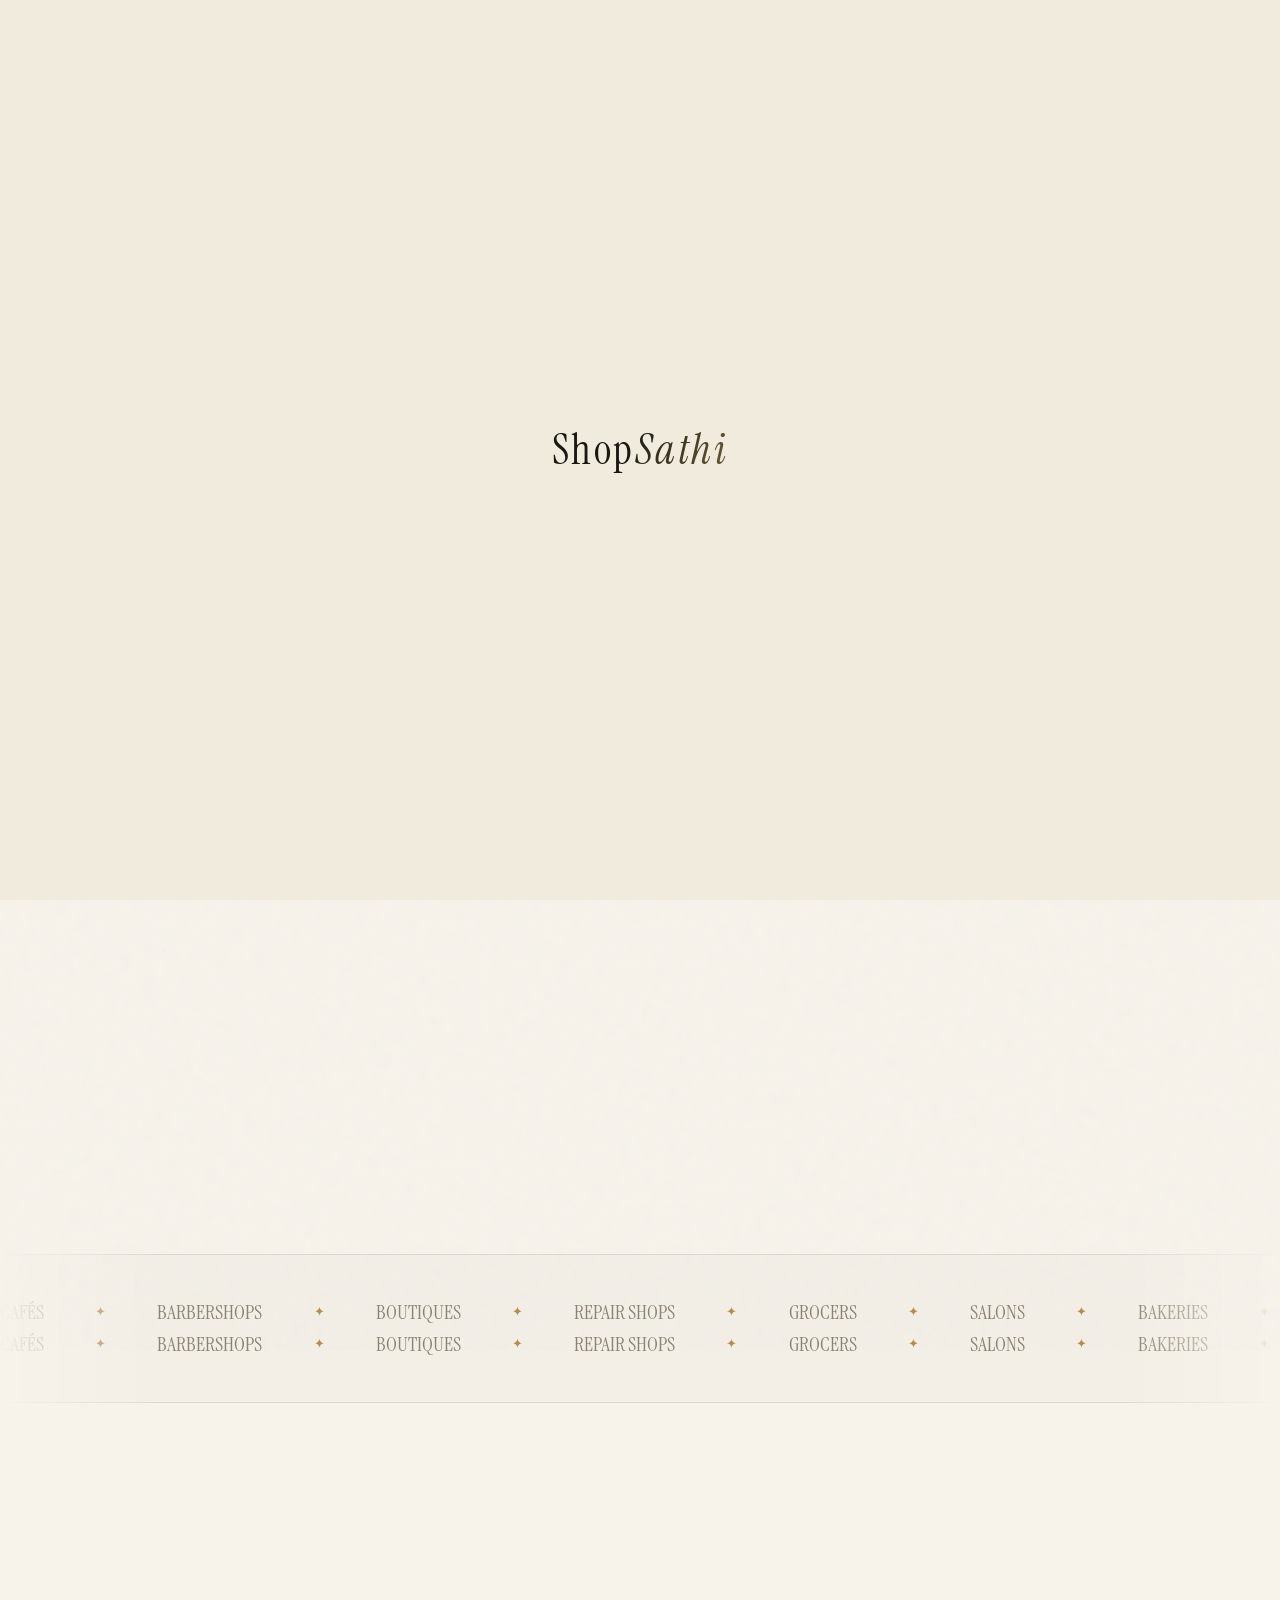
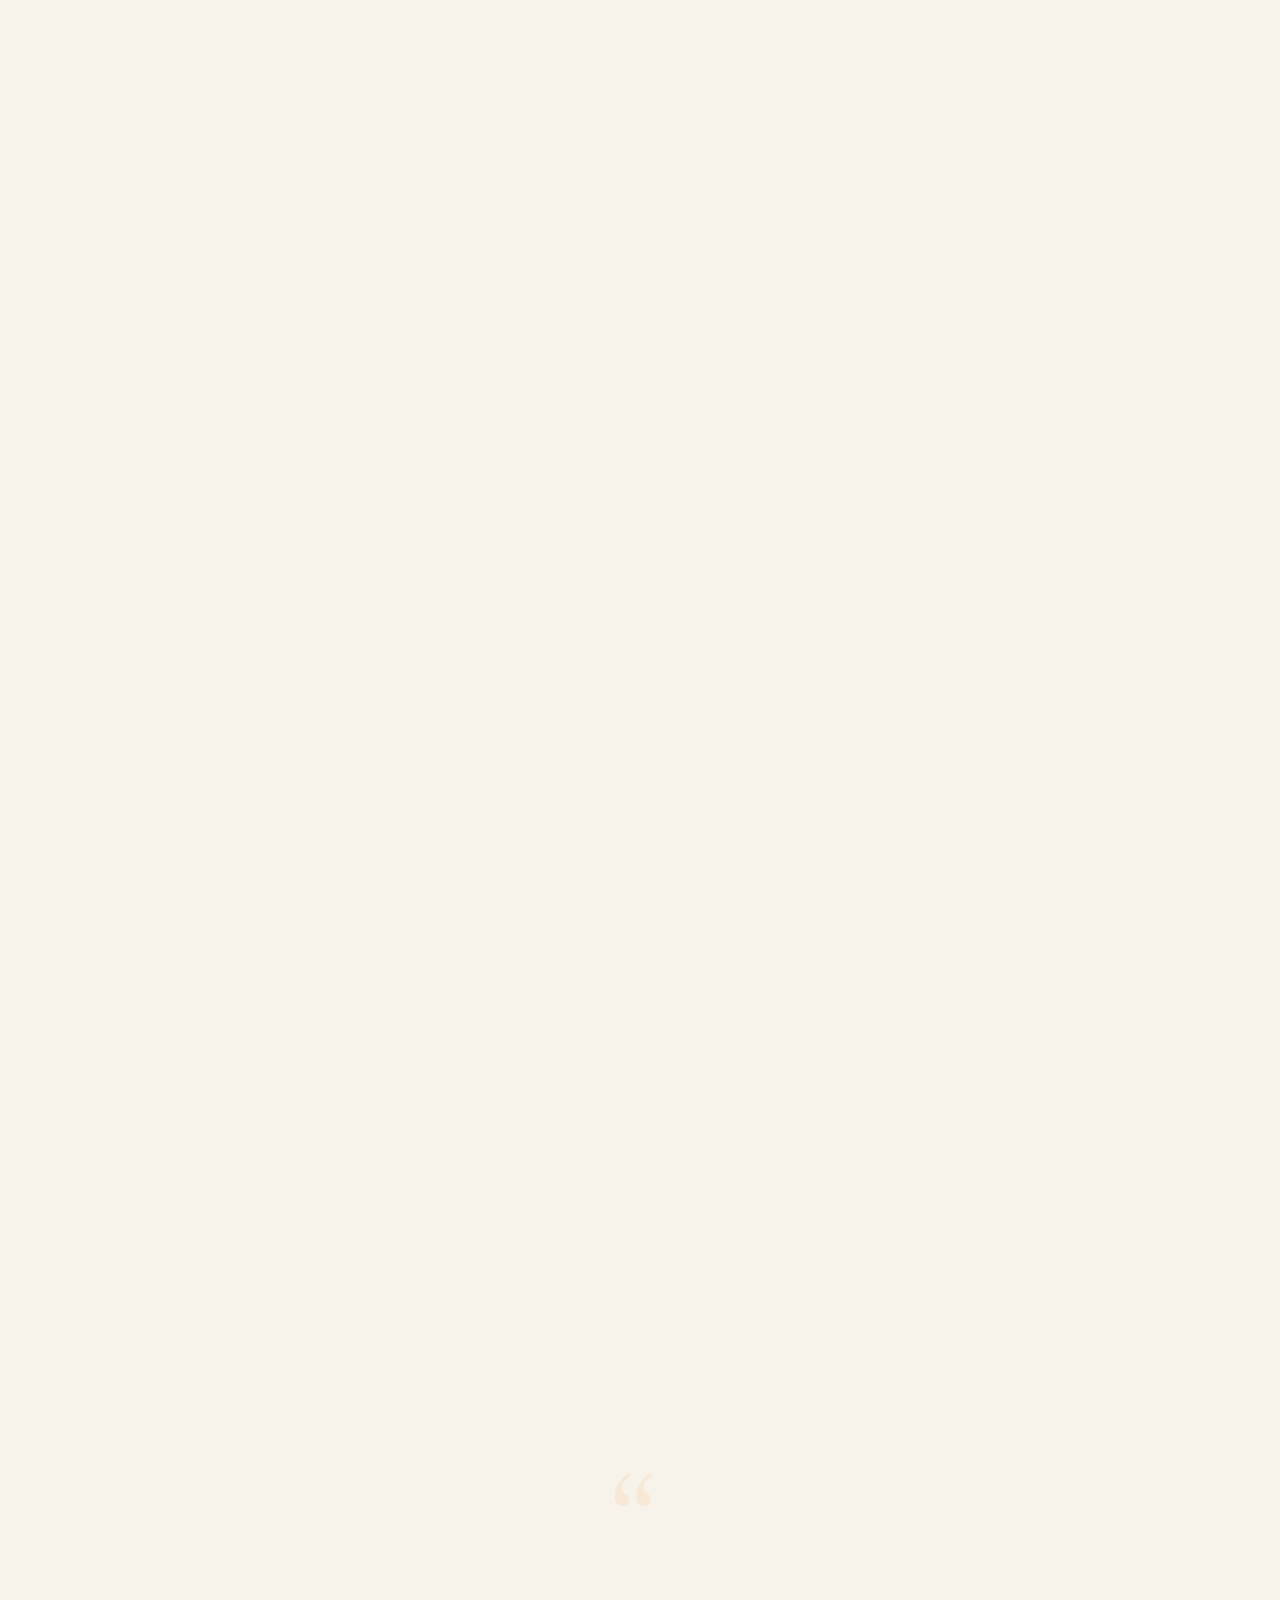
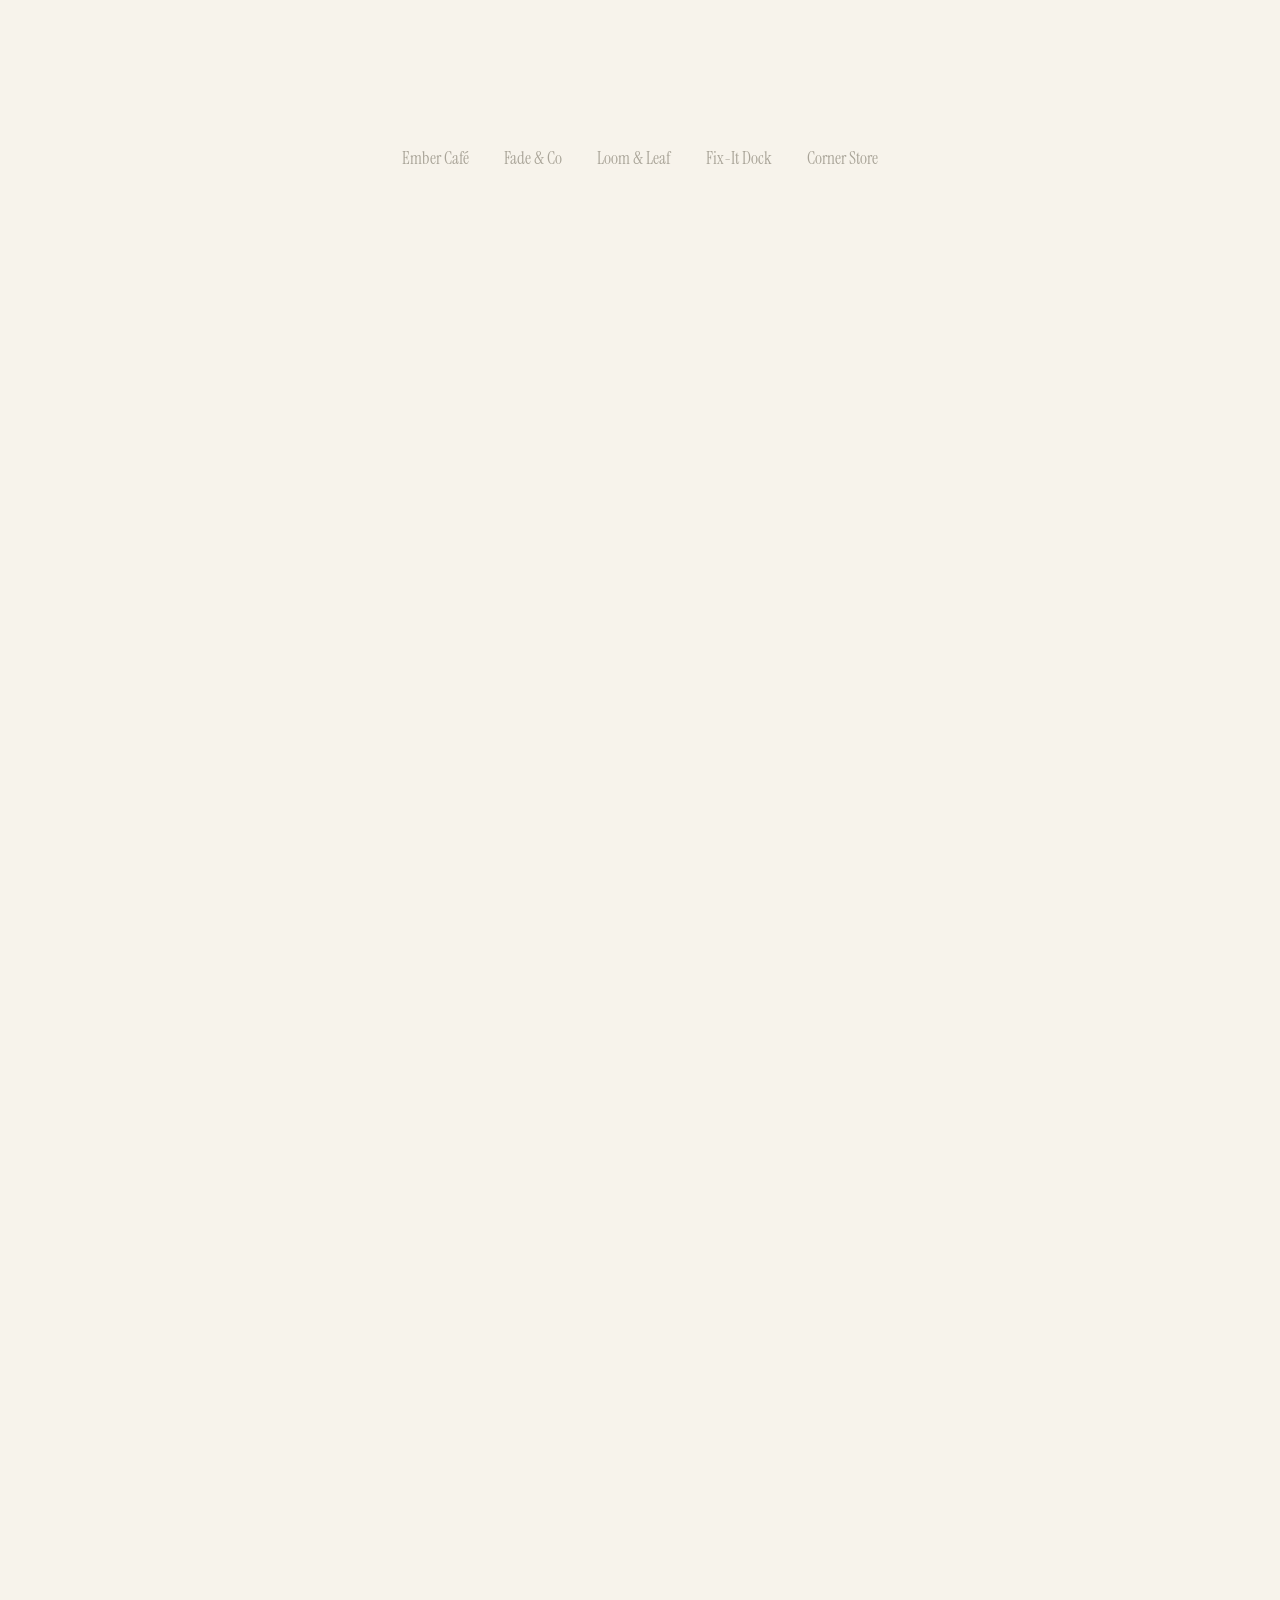
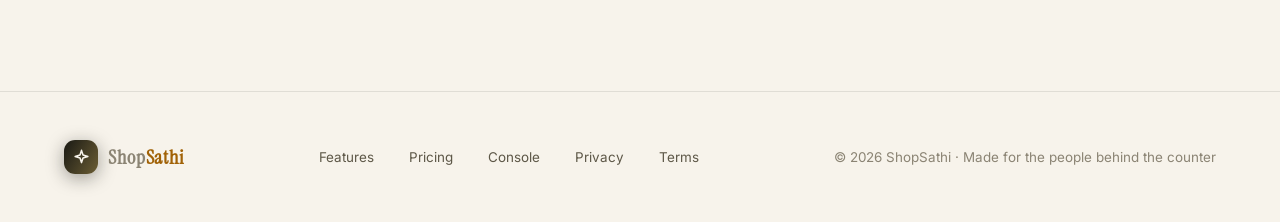
<file: public/index.html>
<!DOCTYPE html>
<html lang="en">
<head>
<meta charset="UTF-8">
<meta name="viewport" content="width=device-width, initial-scale=1.0">
<title>ShopSathi — The AI business assistant for local shops</title>
<meta name="description" content="ShopSathi answers customers, books appointments, tracks stock and writes marketing for local shops — over WhatsApp, in any language, at any hour.">
<link rel="preconnect" href="https://fonts.googleapis.com">
<link rel="preconnect" href="https://fonts.gstatic.com" crossorigin>
<link href="https://fonts.googleapis.com/css2?family=Instrument+Serif:ital@0;1&family=Inter:wght@400;500;600;700&display=swap" rel="stylesheet">
<link rel="stylesheet" href="css/base.css">
<link rel="stylesheet" href="css/layout.css">
<link rel="stylesheet" href="css/pages/landing.css">
</head>
<body>

<div class="letterbox" id="letterbox" aria-hidden="true">
  <div class="bar top"></div>
  <div class="bar bottom"></div>
  <div class="brand">Shop<em>Sathi</em></div>
</div>
<div class="grain" aria-hidden="true"></div>
<div class="vignette" aria-hidden="true"></div>
<div class="aurora" aria-hidden="true">
  <div class="blob blob-1"></div>
  <div class="blob blob-2"></div>
  <div class="blob blob-3"></div>
</div>

<nav class="site-nav" id="siteNav">
  <div class="nav-links left">
    <a href="#demo">How it works</a>
    <a href="#features">Features</a>
    <a href="#pricing">Pricing</a>
  </div>
  <a class="brand-lockup" href="#top">
    <span class="mark"><svg viewBox="0 0 24 24" fill="none" stroke="currentColor" stroke-width="2" stroke-linecap="round" stroke-linejoin="round"><path d="M12 3l1.9 5.8L20 10.7l-6.1 1.9L12 18.4l-1.9-5.8L4 10.7l6.1-1.9z"/><path d="M19 15.5v4M17 17.5h4"/></svg></span>
    <span>Shop<em>Sathi</em></span>
  </a>
  <div class="nav-links right">
    <a href="#stories">Stories</a>
    <a class="btn btn-gold" href="app.html">Get started
      <svg viewBox="0 0 24 24" fill="none" stroke="currentColor" stroke-width="2" stroke-linecap="round" stroke-linejoin="round"><path d="M5 12h14M13 6l6 6-6 6"/></svg>
    </a>
  </div>
</nav>

<header class="hero hero-centered" id="top">
  <span class="live-pill reveal in">
    <svg viewBox="0 0 24 24" fill="none" stroke="currentColor" stroke-width="2.4" stroke-linecap="round"><path d="M12 2v4M12 18v4M2 12h4M18 12h4M4.9 4.9l2.8 2.8M16.3 16.3l2.8 2.8M4.9 19.1l2.8-2.8M16.3 7.7l2.8-2.8"/></svg>
    Now in pilot with 30 shops
  </span>
  <h1 class="display">The AI that <span class="grad">works the counter</span>, so you can run the shop.</h1>
  <p class="lede">ShopSathi answers customers, books appointments, tracks stock, and writes your marketing — over WhatsApp, in any language, at any hour. A full-time digital employee for the shop that can't afford one.</p>
  <div class="cta-row">
    <a class="btn btn-gold" href="app.html">
      Get started for free
      <svg viewBox="0 0 24 24" fill="none" stroke="currentColor" stroke-width="2" stroke-linecap="round" stroke-linejoin="round"><path d="M5 12h14M13 6l6 6-6 6"/></svg>
    </a>
    <a class="btn btn-ghost" href="#demo">
      <svg viewBox="0 0 24 24" fill="none" stroke="currentColor" stroke-width="2" stroke-linecap="round" stroke-linejoin="round"><circle cx="12" cy="12" r="10"/><path d="M10 8.5l6 3.5-6 3.5z" fill="currentColor" stroke="none"/></svg>
      Watch the demo
    </a>
  </div>
  <div class="portrait-arc" aria-hidden="true">
    <div class="p-card c1"><span class="p-initial">P</span><span class="p-name">Priya · Café</span></div>
    <div class="p-card c2"><span class="p-initial">M</span><span class="p-name">Marcus · Barber</span></div>
    <div class="p-card c3"><span class="p-initial">F</span><span class="p-name">Fatima · Boutique</span></div>
    <div class="p-card c4"><span class="p-initial">D</span><span class="p-name">Diego · Repairs</span></div>
    <div class="p-card c5"><span class="p-initial">R</span><span class="p-name">Ritu · Bakery</span></div>
    <div class="p-card c6"><span class="p-initial">A</span><span class="p-name">Anil · Grocer</span></div>
  </div>
</header>

<section class="col-strip">
  <article class="col reveal">
    <span class="c-ico"><svg viewBox="0 0 24 24" fill="none" stroke="currentColor" stroke-width="2" stroke-linecap="round" stroke-linejoin="round"><path d="M21 15a2 2 0 0 1-2 2H7l-4 4V5a2 2 0 0 1 2-2h14a2 2 0 0 1 2 2z"/></svg></span>
    <h3>Answers customers, 24/7</h3>
    <p>Hours, prices, stock and directions — answered instantly on WhatsApp, in the customer's own language, even while you sleep.</p>
  </article>
  <article class="col reveal" style="--d:.08s">
    <span class="c-ico teal"><svg viewBox="0 0 24 24" fill="none" stroke="currentColor" stroke-width="2" stroke-linecap="round" stroke-linejoin="round"><rect x="3" y="4" width="18" height="18" rx="2"/><path d="M16 2v4M8 2v4M3 10h18"/></svg></span>
    <h3>Bookings that don't ghost</h3>
    <p>Appointments taken, reminders sent, no-shows rebooked — so your chairs and tables stay full, not your voicemail.</p>
  </article>
  <article class="col reveal" style="--d:.16s">
    <span class="c-ico violet"><svg viewBox="0 0 24 24" fill="none" stroke="currentColor" stroke-width="2" stroke-linecap="round" stroke-linejoin="round"><path d="M3 3v18h18"/><path d="m19 9-5 5-4-4-3 3"/></svg></span>
    <h3>Insights in plain language</h3>
    <p>Every morning: "Your best day was Saturday; iced coffee outsold everything 3-to-1." No spreadsheets, no dashboards to learn.</p>
  </article>
</section>

<div class="ticker marquee" aria-hidden="true">
  <div class="track">
    <span>CAFÉS</span><span>BARBERSHOPS</span><span>BOUTIQUES</span><span>REPAIR SHOPS</span><span>GROCERS</span><span>SALONS</span><span>BAKERIES</span><span>FLORISTS</span>
  </div>
  <div class="track">
    <span>CAFÉS</span><span>BARBERSHOPS</span><span>BOUTIQUES</span><span>REPAIR SHOPS</span><span>GROCERS</span><span>SALONS</span><span>BAKERIES</span><span>FLORISTS</span>
  </div>
</div>

<section class="section demo-stage" id="demo">
  <div class="section-head reveal">
    <span class="eyebrow">How it works</span>
    <h2 class="display">A customer walks in. <em>ShopSathi's already talking to them.</em></h2>
    <p>Watch a real exchange on the shop's WhatsApp — the assistant answers, books, and only hands over when a human touch matters.</p>
  </div>

  <div class="demo-window card hairline reveal">
    <div class="win-bar">
      <i></i><i></i><i></i>
      <span class="title">Ember Café · WhatsApp Business · ShopSathi AI</span>
    </div>
    <div class="win-body">
      <div class="conv-list" id="demoConvList"></div>
      <div class="conv-thread">
        <div class="thread-body" id="demoThread"></div>
        <div class="thread-input">
          <input class="input" placeholder="Reply as ShopSathi… (demo)">
          <button class="send-btn" aria-label="Send"><svg viewBox="0 0 24 24" fill="none" stroke="currentColor" stroke-width="2" stroke-linecap="round" stroke-linejoin="round"><path d="M22 2 11 13M22 2l-7 20-4-9-9-4z"/></svg></button>
        </div>
      </div>
    </div>
  </div>

  <div class="demo-captions">
    <div class="cap reveal"><span class="num">01</span><p>Ritu writes in Hinglish during the lunch rush. ShopSathi understands the language — and the context.</p></div>
    <div class="cap reveal" style="--d:.12s"><span class="num">02</span><p>The assistant confirms the order, takes payment details, and writes it to your inventory in one breath.</p></div>
    <div class="cap reveal" style="--d:.24s"><span class="num">03</span><p>Only the tricky request — a refund — gets escalated to your phone, with the full thread attached.</p></div>
  </div>
</section>

<section class="section" id="features">
  <div class="section-head reveal">
    <span class="eyebrow">Everything it does</span>
    <h2 class="display">Everything your shop needs <em>to work smarter</em></h2>
    <p>From answering to inventory to marketing — one assistant keeps your shop connected, organised, and moving forward. Together.</p>
  </div>
  <div class="feature-grid-2x2">
    <article class="fg-card fg-img reveal">
      <div class="fg-inner">
        <h3>Multilingual by default</h3>
        <p>Hinglish, Tamil, Spanish, Arabic — your customers write in their language, ShopSathi answers in it. It's core, not a feature.</p>
      </div>
    </article>
    <article class="fg-card fg-cream reveal" style="--d:.08s">
      <div class="fg-inner">
        <h3>Marketing drafts itself</h3>
        <p>Captions, WhatsApp broadcasts, promos for slow Tuesdays — drafted and ready for your one-tap approval. Never sent without you.</p>
      </div>
    </article>
    <article class="fg-card fg-taupe reveal">
      <div class="fg-inner">
        <h3>Inventory that talks back</h3>
        <p>"Sold 3 red shirts, size M." That's the whole update. Stock tracked, low levels flagged, flying items called out.</p>
      </div>
    </article>
    <article class="fg-card fg-olive reveal" style="--d:.08s">
      <div class="fg-inner">
        <h3>Human handover, on purpose</h3>
        <p>The assistant handles what it's sure about — and hands the tricky stuff to you, with the full thread attached.</p>
      </div>
      <span class="fg-ava">P</span>
    </article>
  </div>
</section>

<section class="section" id="stories">
  <div class="section-head reveal">
    <span class="eyebrow">Who it's for</span>
    <h2 class="display">Built for the people <em>behind the counter.</em></h2>
    <p>Four shops, four different jobs. One assistant that does the unglamorous work they all hate.</p>
  </div>
  <div class="persona-grid">
    <article class="card persona-card reveal">
      <div class="p-head">
        <span class="p-ava g0">P</span>
        <div><div class="p-name">Priya</div><div class="p-shop">Ember Café · 2-person team</div></div>
      </div>
      <p class="p-quote">"I used to lose orders in the lunch rush. Now ShopSathi takes them while I pour coffee. It's like hiring someone for ₹12,000."</p>
      <div class="p-stat"><svg viewBox="0 0 24 24" fill="none" stroke="currentColor" stroke-width="2.4" stroke-linecap="round" stroke-linejoin="round"><path d="M20 6 9 17l-5-5"/></svg> 6 hrs saved a week</div>
    </article>
    <article class="card persona-card reveal" style="--d:.08s">
      <div class="p-head">
        <span class="p-ava g1">M</span>
        <div><div class="p-name">Marcus</div><div class="p-shop">Fade &amp; Co · solo barber</div></div>
      </div>
      <p class="p-quote">"No-shows dropped by a third since it started sending reminders. My chair is full and my phone is quiet."</p>
      <div class="p-stat"><svg viewBox="0 0 24 24" fill="none" stroke="currentColor" stroke-width="2.4" stroke-linecap="round" stroke-linejoin="round"><path d="M20 6 9 17l-5-5"/></svg> −33% no-shows</div>
    </article>
    <article class="card persona-card reveal" style="--d:.16s">
      <div class="p-head">
        <span class="p-ava g3">F</span>
        <div><div class="p-name">Fatima</div><div class="p-shop">Loom &amp; Leaf · boutique</div></div>
      </div>
      <p class="p-quote">"It posts on Instagram when I forget, and tells me exactly which sizes to reorder. My stock finally matches my head."</p>
      <div class="p-stat"><svg viewBox="0 0 24 24" fill="none" stroke="currentColor" stroke-width="2.4" stroke-linecap="round" stroke-linejoin="round"><path d="M20 6 9 17l-5-5"/></svg> 3× more posts</div>
    </article>
    <article class="card persona-card reveal" style="--d:.24s">
      <div class="p-head">
        <span class="p-ava g2">D</span>
        <div><div class="p-name">Diego</div><div class="p-shop">Fix-It Dock · repair shop</div></div>
      </div>
      <p class="p-quote">"Customers used to call all day asking 'is it ready?' Now ShopSathi tells them the status. I just fix phones."</p>
      <div class="p-stat"><svg viewBox="0 0 24 24" fill="none" stroke="currentColor" stroke-width="2.4" stroke-linecap="round" stroke-linejoin="round"><path d="M20 6 9 17l-5-5"/></svg> 40 calls a day avoided</div>
    </article>
  </div>
</section>

<div class="stats-band section">
  <div class="card stat-tile reveal"><div class="num">70%</div><div class="lbl">of messages handled without a human</div></div>
  <div class="card stat-tile reveal" style="--d:.08s"><div class="num">5h+</div><div class="lbl">saved per owner, per week</div></div>
  <div class="card stat-tile reveal" style="--d:.16s"><div class="num">−25%</div><div class="lbl">no-shows across booking shops</div></div>
  <div class="card stat-tile reveal" style="--d:.24s"><div class="num">10 min</div><div class="lbl">from sign-up to first reply</div></div>
</div>

<div class="quote-band">
  <blockquote class="display reveal">"My customers think I hired a second person. I just switched on ShopSathi."</blockquote>
  <div class="who reveal"><b>Priya Sharma</b> · Ember Café, Pune</div>
  <div class="logo-row reveal">
    <span>Ember Café</span><span>Fade &amp; Co</span><span>Loom &amp; Leaf</span><span>Fix-It Dock</span><span>Corner Store</span>
  </div>
</div>

<section class="section" id="pricing">
  <div class="section-head reveal">
    <span class="eyebrow">Pricing</span>
    <h2 class="display">Less than a part-time hire. <em>More than a chatbot.</em></h2>
    <p>Start free. Pay only when ShopSathi is actually saving you hours.</p>
  </div>
  <div class="price-grid">
    <article class="card price-card reveal">
      <div class="plan">Corner</div>
      <div class="price">₹0<small> / month</small></div>
      <ul>
        <li><svg viewBox="0 0 24 24" fill="none" stroke="currentColor" stroke-width="2.4" stroke-linecap="round" stroke-linejoin="round"><path d="M20 6 9 17l-5-5"/></svg> FAQs &amp; Q&amp;A on WhatsApp</li>
        <li><svg viewBox="0 0 24 24" fill="none" stroke="currentColor" stroke-width="2.4" stroke-linecap="round" stroke-linejoin="round"><path d="M20 6 9 17l-5-5"/></svg> 100 AI replies / month</li>
        <li><svg viewBox="0 0 24 24" fill="none" stroke="currentColor" stroke-width="2.4" stroke-linecap="round" stroke-linejoin="round"><path d="M20 6 9 17l-5-5"/></svg> 1 shop, 1 language</li>
        <li><svg viewBox="0 0 24 24" fill="none" stroke="currentColor" stroke-width="2.4" stroke-linecap="round" stroke-linejoin="round"><path d="M20 6 9 17l-5-5"/></svg> Owner console</li>
      </ul>
      <a class="btn btn-ghost" href="app.html">Start free</a>
    </article>
    <article class="card price-card hot hairline reveal" style="--d:.1s">
      <div class="plan" style="color:var(--amber)">Storefront · most loved</div>
      <div class="price">₹999<small> / month</small></div>
      <ul>
        <li><svg viewBox="0 0 24 24" fill="none" stroke="currentColor" stroke-width="2.4" stroke-linecap="round" stroke-linejoin="round"><path d="M20 6 9 17l-5-5"/></svg> Unlimited AI replies</li>
        <li><svg viewBox="0 0 24 24" fill="none" stroke="currentColor" stroke-width="2.4" stroke-linecap="round" stroke-linejoin="round"><path d="M20 6 9 17l-5-5"/></svg> Bookings &amp; reminders</li>
        <li><svg viewBox="0 0 24 24" fill="none" stroke="currentColor" stroke-width="2.4" stroke-linecap="round" stroke-linejoin="round"><path d="M20 6 9 17l-5-5"/></svg> Inventory tracking</li>
        <li><svg viewBox="0 0 24 24" fill="none" stroke="currentColor" stroke-width="2.4" stroke-linecap="round" stroke-linejoin="round"><path d="M20 6 9 17l-5-5"/></svg> Daily plain-language insights</li>
        <li><svg viewBox="0 0 24 24" fill="none" stroke="currentColor" stroke-width="2.4" stroke-linecap="round" stroke-linejoin="round"><path d="M20 6 9 17l-5-5"/></svg> Multilingual customers</li>
      </ul>
      <a class="btn btn-gold" href="app.html">Try 14 days free</a>
    </article>
    <article class="card price-card reveal" style="--d:.2s">
      <div class="plan">Market</div>
      <div class="price">₹2,499<small> / month</small></div>
      <ul>
        <li><svg viewBox="0 0 24 24" fill="none" stroke="currentColor" stroke-width="2.4" stroke-linecap="round" stroke-linejoin="round"><path d="M20 6 9 17l-5-5"/></svg> Everything in Storefront</li>
        <li><svg viewBox="0 0 24 24" fill="none" stroke="currentColor" stroke-width="2.4" stroke-linecap="round" stroke-linejoin="round"><path d="M20 6 9 17l-5-5"/></svg> Marketing drafts &amp; broadcasts</li>
        <li><svg viewBox="0 0 24 24" fill="none" stroke="currentColor" stroke-width="2.4" stroke-linecap="round" stroke-linejoin="round"><path d="M20 6 9 17l-5-5"/></svg> 3 staff schedules</li>
        <li><svg viewBox="0 0 24 24" fill="none" stroke="currentColor" stroke-width="2.4" stroke-linecap="round" stroke-linejoin="round"><path d="M20 6 9 17l-5-5"/></svg> WhatsApp campaigns</li>
        <li><svg viewBox="0 0 24 24" fill="none" stroke="currentColor" stroke-width="2.4" stroke-linecap="round" stroke-linejoin="round"><path d="M20 6 9 17l-5-5"/></svg> Priority support</li>
      </ul>
      <a class="btn btn-ghost" href="app.html">Talk to us</a>
    </article>
  </div>
</section>

<section class="final-cta">
  <div class="aurora" aria-hidden="true" style="z-index:-2">
    <div class="blob blob-1" style="top:-10vw;left:30vw;opacity:.5"></div>
  </div>
  <span class="eyebrow reveal" style="justify-content:center">Your first reply is minutes away</span>
  <h2 class="display big reveal">Bring <em>ShopSathi</em> behind your counter.</h2>
  <p class="reveal">Set up in 10 minutes. No manuals, no training, no IT. If it doesn't save you time in the first month, we'll make it right.</p>
  <form class="cta-form reveal" onsubmit="event.preventDefault(); location.href='app.html';">
    <input class="input" type="tel" placeholder="+91 · your WhatsApp number" aria-label="WhatsApp number">
    <button class="btn btn-gold" type="submit">
      <svg viewBox="0 0 24 24" fill="none" stroke="currentColor" stroke-width="2" stroke-linecap="round" stroke-linejoin="round"><path d="M5 12h14M13 6l6 6-6 6"/></svg>
      Start free
    </button>
  </form>
</section>

<footer class="site-footer">
  <a class="brand-lockup" href="#top">
    <span class="mark"><svg viewBox="0 0 24 24" fill="none" stroke="currentColor" stroke-width="2" stroke-linecap="round" stroke-linejoin="round"><path d="M12 3l1.9 5.8L20 10.7l-6.1 1.9L12 18.4l-1.9-5.8L4 10.7l6.1-1.9z"/></svg></span>
    <span>Shop<em>Sathi</em></span>
  </a>
  <div class="cols">
    <a href="#features">Features</a>
    <a href="#pricing">Pricing</a>
    <a href="app.html">Console</a>
    <a href="#">Privacy</a>
    <a href="#">Terms</a>
  </div>    <span>© 2026 ShopSathi · Made for the people behind the counter</span>
</footer>

<script type="module" src="js/main.js"></script>
</body>
</html>
</file>
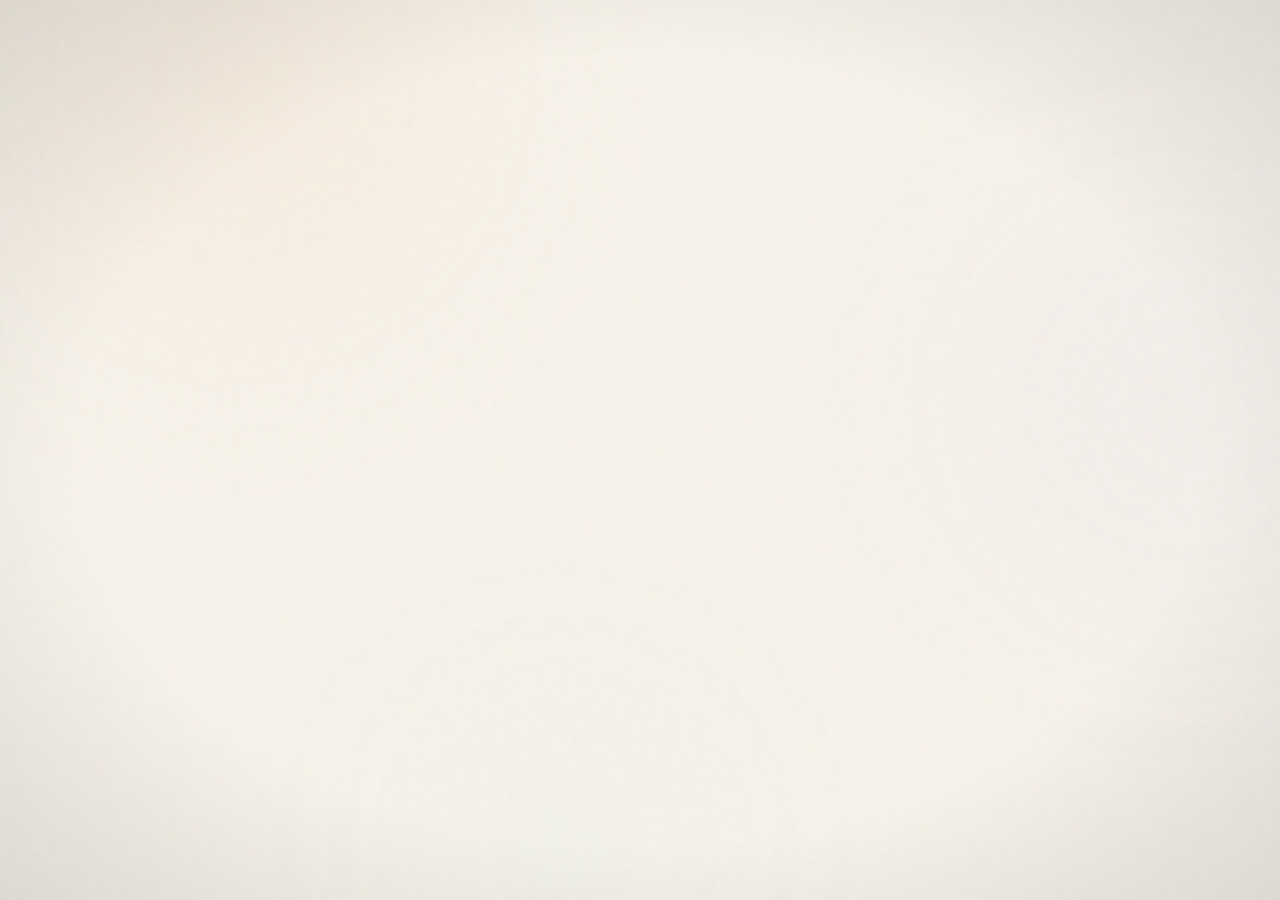
<file: public/app.html>
<!DOCTYPE html>
<html lang="en">
<head>
<meta charset="UTF-8">
<meta name="viewport" content="width=device-width, initial-scale=1.0">
<title>VyaparSathi — Owner Console</title>
<meta name="description" content="VyaparSathi — the AI business assistant for local shops.">
<link rel="preconnect" href="https://fonts.googleapis.com">
<link rel="preconnect" href="https://fonts.gstatic.com" crossorigin>
<link href="https://fonts.googleapis.com/css2?family=Inter:wght@400;500;600;700&display=swap" rel="stylesheet">
<link rel="stylesheet" href="css/base.css">
<link rel="stylesheet" href="css/layout.css">
<link rel="stylesheet" href="css/components.css">
<link rel="stylesheet" href="css/pages/chat.css">
<link rel="stylesheet" href="css/pages/inventory.css">
<link rel="stylesheet" href="css/pages/bookings.css">
<link rel="stylesheet" href="css/pages/insights.css">
<link rel="stylesheet" href="css/pages/marketing.css">
<link rel="stylesheet" href="css/pages/shop.css">
<link rel="stylesheet" href="css/pages/billing.css">
      <link rel="stylesheet" href="css/pages/cashflow.css">
</head>
<body id="appPage">

<div class="grain" aria-hidden="true"></div>
<div class="vignette" aria-hidden="true"></div>
<div class="aurora" aria-hidden="true">
  <div class="blob blob-1" style="opacity:.2"></div>
  <div class="blob blob-2" style="opacity:.18"></div>
  <div class="blob blob-3" style="opacity:.14"></div>
</div>

<!-- ============ CONFIG GATE ============ -->
<div class="auth-screen" id="configScreen" style="display:none">
  <div class="card auth-card hairline">
    <div class="a-brand">
      <span class="mark"><svg viewBox="0 0 24 24" fill="none" stroke="currentColor" stroke-width="2" stroke-linecap="round" stroke-linejoin="round"><path d="M12 3l1.9 5.8L20 10.7l-6.1 1.9L12 18.4l-1.9-5.8L4 10.7l6.1-1.9z"/><path d="M19 15.5v4M17 17.5h4"/></svg></span>
      Shop<em>Sathi</em>
    </div>
    <div class="a-title">Supabase isn't configured</div>
    <p class="a-sub">This console needs real credentials to run. Set <code>SUPABASE_URL</code> and <code>SUPABASE_ANON_KEY</code> in the script tag at the bottom of <code>app.html</code> (or wire them at build time), then reload.</p>
  </div>
</div>

<!-- ============ AUTH GATE (auth.js renders into this) ============ -->
<div class="auth-screen" id="authScreen" style="display:none"></div>

<!-- ============ ONBOARDING ============ -->
<div class="auth-screen" id="onboardScreen" style="display:none">
  <div class="card auth-card hairline">
    <div class="a-brand">
      <span class="mark"><svg viewBox="0 0 24 24" fill="none" stroke="currentColor" stroke-width="2" stroke-linecap="round" stroke-linejoin="round"><path d="M12 3l1.9 5.8L20 10.7l-6.1 1.9L12 18.4l-1.9-5.8L4 10.7l6.1-1.9z"/><path d="M19 15.5v4M17 17.5h4"/></svg></span>
      Shop<em>Sathi</em>
    </div>
    <div class="a-title">Set up your shop</div>
    <p class="a-sub">This takes 30 seconds — you can change everything later.</p>
    <div class="a-error" style="display:none"></div>
    <div class="field" style="margin-bottom:.8rem"><label for="o-name">Shop name</label>
      <input class="input" id="o-name" placeholder="Ember Café"></div>
    <div class="row" style="margin-bottom:.8rem">
      <div class="field grow"><label for="o-cat">Shop type</label>
        <select class="select" id="o-cat">
          <option value="Café">Café</option><option value="Barbershop">Barbershop / Salon</option>
          <option value="Boutique">Boutique / Clothing</option><option value="Grocery">Grocery / Kirana</option>
          <option value="Repair Shop">Repair Shop</option><option value="Restaurant">Restaurant</option>
          <option value="Other">Other</option>
        </select></div>
      <div class="field" style="width:130px"><label for="o-currency">Currency</label>
        <select class="select" id="o-currency"><option>INR</option><option>USD</option><option>EUR</option><option>GBP</option><option>AED</option></select></div>
    </div>
    <div class="row" style="margin-bottom:.8rem">
      <div class="field grow"><label for="o-phone">Your phone</label>
        <input class="input" id="o-phone" type="tel" placeholder="+91 98765 43210"></div>
      <div class="field grow"><label for="o-wa">WhatsApp number (for AI replies)</label>
        <input class="input" id="o-wa" type="tel" placeholder="Optional — the number Meta sends messages from"></div>
    </div>
    <div class="row" style="margin-bottom:.8rem">
      <div class="field grow"><label for="o-lang">Language</label>
        <select class="select" id="o-lang"><option value="en">English</option><option value="hi">हिन्दी</option><option value="en+hi">English + हिन्दी</option><option value="es">Español</option><option value="ar">العربية</option><option value="ta">தமிழ்</option></select></div>
      <div class="field grow"><label for="o-hours">Opening hours</label>
        <input class="input" id="o-hours" placeholder="Mon–Sat 8:00–21:00, Sun 9:00–17:00"></div>
    </div>
    <div class="field" style="margin-bottom:1.1rem"><label for="o-address">Address</label>
      <input class="input" id="o-address" placeholder="Shop 12, Main Market, Pune"></div>
    <button class="btn btn-gold" id="o-save" style="width:100%" data-restore="Create my shop">Create my shop</button>
    <button class="btn btn-ghost" id="o-signout" style="width:100%;margin-top:.6rem">Sign out</button>
  </div>
</div>

<!-- ============ APP SHELL ============ -->
<div class="app-shell" id="appShell" style="display:none">
  <div class="nav-scrim" id="navScrim"></div>
  <aside class="sidebar" id="sidebar">
    <a class="brand-lockup brand" href="index.html">
      <span class="mark"><svg viewBox="0 0 24 24" fill="none" stroke="currentColor" stroke-width="2" stroke-linecap="round" stroke-linejoin="round"><path d="M12 3l1.9 5.8L20 10.7l-6.1 1.9L12 18.4l-1.9-5.8L4 10.7l6.1-1.9z"/><path d="M19 15.5v4M17 17.5h4"/></svg></span>
      <span>Shop<em>Sathi</em></span>
    </a>

    <nav id="appNav">
      <a href="#dashboard" data-tab="dashboard" class="active">
        <svg viewBox="0 0 24 24" fill="none" stroke="currentColor" stroke-width="2" stroke-linecap="round" stroke-linejoin="round"><rect x="3" y="3" width="7" height="9" rx="1.5"/><rect x="14" y="3" width="7" height="5" rx="1.5"/><rect x="14" y="12" width="7" height="9" rx="1.5"/><rect x="3" y="16" width="7" height="5" rx="1.5"/></svg>
        <span>Dashboard</span>
      </a>
      <a href="#products" data-tab="products">
        <svg viewBox="0 0 24 24" fill="none" stroke="currentColor" stroke-width="2" stroke-linecap="round" stroke-linejoin="round"><path d="M20.6 13.4 13.4 20.6a2 2 0 0 1-2.8 0l-7.2-7.2A2 2 0 0 1 2.8 12V4a1.2 1.2 0 0 1 1.2-1.2H12a2 2 0 0 1 1.4.6l7.2 7.2a2 2 0 0 1 0 2.8z"/><circle cx="7.5" cy="7.5" r="1"/></svg>
        <span>Products</span>
      </a>
      <a href="#inventory" data-tab="inventory">
        <svg viewBox="0 0 24 24" fill="none" stroke="currentColor" stroke-width="2" stroke-linecap="round" stroke-linejoin="round"><path d="M21 8a2 2 0 0 0-1-1.73l-7-4a2 2 0 0 0-2 0l-7 4A2 2 0 0 0 3 8v8a2 2 0 0 0 1 1.73l7 4a2 2 0 0 0 2 0l7-4A2 2 0 0 0 21 16z"/><path d="m3.3 7 8.7 5 8.7-5M12 22V12"/></svg>
        <span>Inventory</span><span class="nbadge" id="navLowStock" style="display:none"></span>
      </a>
      <a href="#customers" data-tab="customers">
        <svg viewBox="0 0 24 24" fill="none" stroke="currentColor" stroke-width="2" stroke-linecap="round" stroke-linejoin="round"><path d="M17 21v-2a4 4 0 0 0-4-4H5a4 4 0 0 0-4 4v2"/><circle cx="9" cy="7" r="4"/><path d="M23 21v-2a4 4 0 0 0-3-3.9M16 3.1a4 4 0 0 1 0 7.8"/></svg>
        <span>Customers</span>
      </a>
      <a href="#orders" data-tab="orders">
        <svg viewBox="0 0 24 24" fill="none" stroke="currentColor" stroke-width="2" stroke-linecap="round" stroke-linejoin="round"><path d="M6 2 3 6v14a2 2 0 0 0 2 2h14a2 2 0 0 0 2-2V6l-3-4z"/><path d="M3 6h18M16 10a4 4 0 0 1-8 0"/></svg>
        <span>Orders</span><span class="nbadge" id="navOrders" style="display:none"></span>
      </a>
      <a href="#billing" data-tab="billing">
        <svg viewBox="0 0 24 24" fill="none" stroke="currentColor" stroke-width="2" stroke-linecap="round" stroke-linejoin="round"><path d="M4 2v20l2-1 2 1 2-1 2 1 2-1 2 1 2-1 2 1V2l-2 1-2-1-2 1-2-1-2 1-2-1-2 1z"/><path d="M8 7h8M8 11h8M8 15h5"/></svg>
        <span>Billing</span>
      </a>
      <a href="#bookings" data-tab="bookings">
        <svg viewBox="0 0 24 24" fill="none" stroke="currentColor" stroke-width="2" stroke-linecap="round" stroke-linejoin="round"><rect x="3" y="4" width="18" height="18" rx="2"/><path d="M16 2v4M8 2v4M3 10h18"/></svg>
        <span>Bookings</span><span class="nbadge" id="navBookings" style="display:none"></span>
      </a>
      <a href="#conversations" data-tab="conversations">
        <svg viewBox="0 0 24 24" fill="none" stroke="currentColor" stroke-width="2" stroke-linecap="round" stroke-linejoin="round"><path d="M21 15a2 2 0 0 1-2 2H7l-4 4V5a2 2 0 0 1 2-2h14a2 2 0 0 1 2 2z"/></svg>
        <span>Conversations</span><span class="nbadge" id="navUnread" style="display:none"></span>
      </a>
      <a href="#ai" data-tab="ai">
        <svg viewBox="0 0 24 24" fill="none" stroke="currentColor" stroke-width="2" stroke-linecap="round" stroke-linejoin="round"><path d="M12 3l1.9 5.8L20 10.7l-6.1 1.9L12 18.4l-1.9-5.8L4 10.7l6.1-1.9z"/><path d="M19 15.5v4M17 17.5h4"/></svg>
        <span>AI Assistant</span>
      </a>
      <a href="#notifications" data-tab="notifications">
        <svg viewBox="0 0 24 24" fill="none" stroke="currentColor" stroke-width="2" stroke-linecap="round" stroke-linejoin="round"><path d="M18 8a6 6 0 0 0-12 0c0 7-3 9-3 9h18s-3-2-3-9M13.7 21a2 2 0 0 1-3.4 0"/></svg>
        <span>Notifications</span><span class="nbadge" id="navNotifs" style="display:none"></span>
      </a>
      <a href="#marketing" data-tab="marketing">
        <svg viewBox="0 0 24 24" fill="none" stroke="currentColor" stroke-width="2" stroke-linecap="round" stroke-linejoin="round"><path d="m3 11 18-5v12L3 14v-3z"/><path d="M11.6 16.8a3 3 0 1 1-5.8-1.6"/></svg>
        <span>Marketing</span>
      </a>
      <a href="#cashflow" data-tab="cashflow">
        <svg viewBox="0 0 24 24" fill="none" stroke="currentColor" stroke-width="2" stroke-linecap="round" stroke-linejoin="round"><path d="M3 3v18h18"/><path d="m19 9-5 5-4-4-3 3"/></svg>
        <span>Cash Flow</span>
      </a>
      <a href="#settings" data-tab="settings">
        <svg viewBox="0 0 24 24" fill="none" stroke="currentColor" stroke-width="2" stroke-linecap="round" stroke-linejoin="round"><circle cx="12" cy="12" r="3"/><path d="M19.4 15a1.7 1.7 0 0 0 .34 1.87l.06.06a2 2 0 1 1-2.83 2.83l-.06-.06a1.7 1.7 0 0 0-1.87-.34 1.7 1.7 0 0 0-1 1.55V21a2 2 0 1 1-4 0v-.09a1.7 1.7 0 0 0-1.1-1.55 1.7 1.7 0 0 0-1.87.34l-.06.06a2 2 0 1 1-2.83-2.83l.06-.06a1.7 1.7 0 0 0 .34-1.87 1.7 1.7 0 0 0-1.55-1H3a2 2 0 1 1 0-4h.09a1.7 1.7 0 0 0 1.55-1.1 1.7 1.7 0 0 0-.34-1.87l-.06-.06a2 2 0 1 1 2.83-2.83l.06.06a1.7 1.7 0 0 0 1.87.34h.08a1.7 1.7 0 0 0 1-1.55V3a2 2 0 1 1 4 0v.09a1.7 1.7 0 0 0 1 1.55 1.7 1.7 0 0 0 1.87-.34l.06-.06a2 2 0 1 1 2.83 2.83l-.06.06a1.7 1.7 0 0 0-.34 1.87v.08a1.7 1.7 0 0 0 1.55 1H21a2 2 0 1 1 0 4h-.09a1.7 1.7 0 0 0-1.55 1z"/></svg>
        <span>Settings</span>
      </a>
    </nav>

    <div class="card shop-card">
      <div class="shop-row">
        <span class="s-ava" id="shopAva">?</span>
        <div class="grow">
          <div class="s-name" id="shopName">Loading…</div>
          <div class="s-lang" id="shopLang"></div>
        </div>
      </div>
      <button class="btn btn-ghost signout" id="signOut">
        <svg viewBox="0 0 24 24" fill="none" stroke="currentColor" stroke-width="2" stroke-linecap="round" stroke-linejoin="round"><path d="M9 21H5a2 2 0 0 1-2-2V5a2 2 0 0 1 2-2h4M16 17l5-5-5-5M21 12H9"/></svg>
        Sign out
      </button>
    </div>
  </aside>

  <main class="main">
    <header class="topbar">
      <button class="btn-icon hamburger" id="hamburger" aria-label="Menu">
        <svg viewBox="0 0 24 24" fill="none" stroke="currentColor" stroke-width="2" stroke-linecap="round"><path d="M4 6h16M4 12h16M4 18h16"/></svg>
      </button>
      <div>
        <h1 id="pageTitle">Dashboard</h1>
        <div class="sub" id="pageSub">Your shop at a glance</div>
      </div>
      <div class="spacer"></div>
      <button class="btn-icon bell" id="bellBtn" aria-label="Notifications">
        <svg viewBox="0 0 24 24" fill="none" stroke="currentColor" stroke-width="2" stroke-linecap="round" stroke-linejoin="round"><path d="M18 8a6 6 0 0 0-12 0c0 7-3 9-3 9h18s-3-2-3-9M13.7 21a2 2 0 0 1-3.4 0"/></svg>
        <span class="bell-dot" id="bellDot" style="display:none"></span>
      </button>
      <div class="owner-chip">
        <span class="o-ava" id="ownerAva">?</span>
        <span class="o-name" id="ownerName"></span>
      </div>
    </header>

    <div class="page" id="pageContainer">
      <section class="page" id="page-dashboard"></section>
      <section class="page" id="page-products" style="display:none"></section>
      <section class="page" id="page-inventory" style="display:none"></section>
      <section class="page" id="page-customers" style="display:none"></section>
      <section class="page" id="page-orders" style="display:none"></section>
      <section class="page" id="page-billing" style="display:none"></section>
      <section class="page" id="page-bookings" style="display:none"></section>
      <section class="page" id="page-conversations" style="display:none"></section>
      <section class="page" id="page-ai" style="display:none"></section>
      <section class="page" id="page-notifications" style="display:none"></section>
      <section class="page" id="page-marketing" style="display:none"></section>
      <section class="page" id="page-cashflow" style="display:none"></section>
      <section class="page" id="page-settings" style="display:none"></section>
    </div>
  </main>
</div>

<div class="toast-stack" id="toastStack"></div>
<script>
  window.SUPABASE_CONFIG = {
    url: "https://qraizrooahgggbtpqtlc.supabase.co",
    anonKey: "sb_publishable_Cg1zVgNSAFkKeGJAaLFhiQ_0jj5qf6u",
  };
</script>
<script type="module" src="js/main.js"></script>
</body>
</html>
</file>
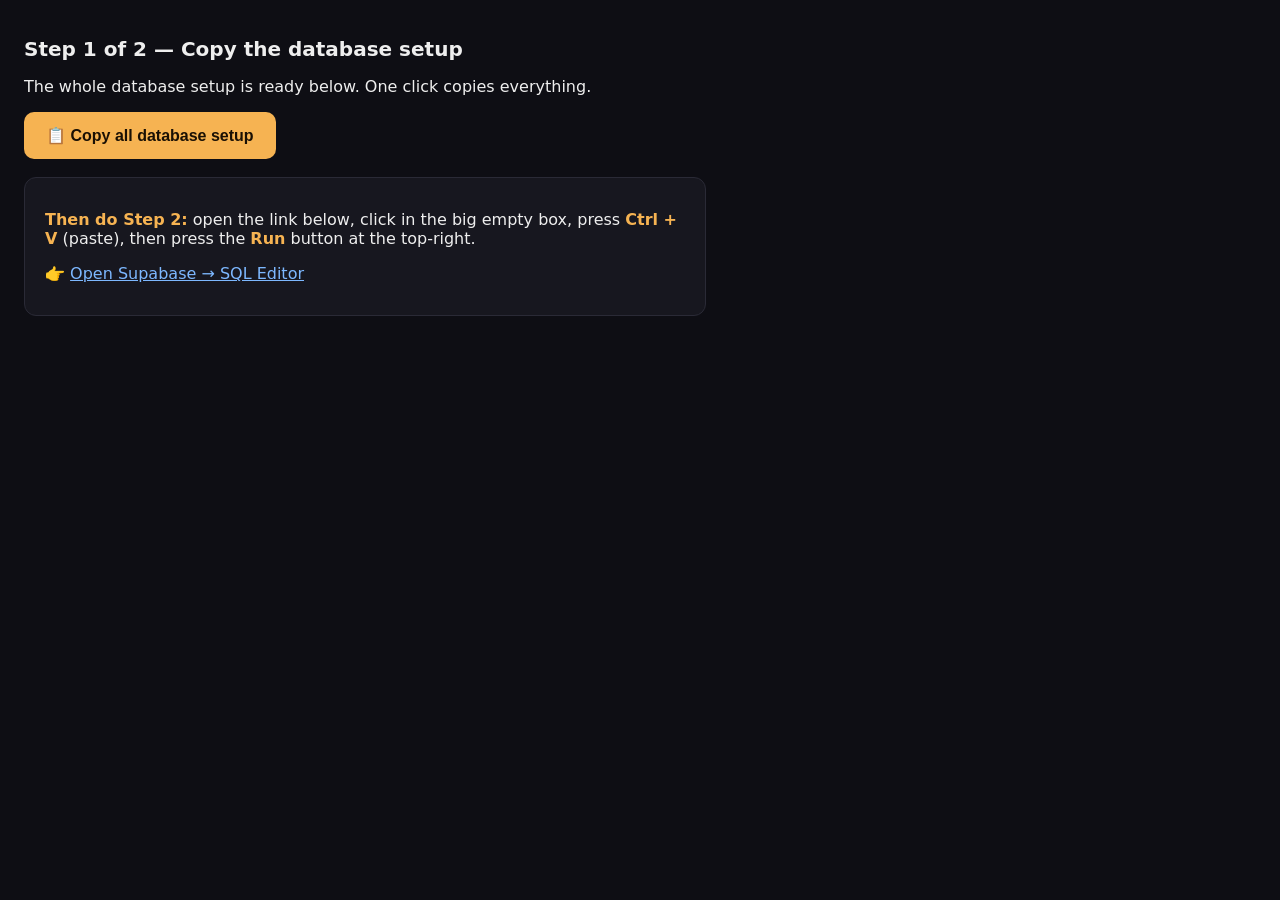
<file: public/schema.html>
<!DOCTYPE html>
<html lang="en">
<head>
<meta charset="UTF-8">
<title>ShopSathi — Copy Database Setup</title>
<style>
  body { font-family: system-ui, sans-serif; background: #0e0e14; color: #eee; margin: 0; padding: 24px; }
  h1 { font-size: 20px; }
  .btn { background: #f6b352; color: #1a1004; border: none; padding: 14px 22px; font-size: 16px;
         font-weight: 700; border-radius: 10px; cursor: pointer; margin-right: 10px; }
  .btn:hover { background: #ffc46b; }
  #msg { color: #7ee2b8; font-weight: 600; margin-left: 8px; }
  .steps { background: #17171f; border: 1px solid #2a2a36; border-radius: 12px; padding: 16px 20px; margin-top: 18px; max-width: 640px; }
  .steps b { color: #f6b352; }
  code { background: #262633; padding: 2px 7px; border-radius: 6px; }
</style>
</head>
<body>
  <h1>Step 1 of 2 — Copy the database setup</h1>
  <p>The whole database setup is ready below. One click copies everything.</p>
  <button class="btn" id="copyBtn">📋 Copy all database setup</button><span id="msg"></span>
  <div class="steps">
    <p><b>Then do Step 2:</b> open the link below, click in the big empty box, press <b>Ctrl + V</b> (paste), then press the <b>Run</b> button at the top-right.</p>
    <p>👉 <a href="https://supabase.com/dashboard/project/qraizrooahgggbtpqtlc/sql/new" target="_blank" rel="noopener" style="color:#7db8ff">Open Supabase → SQL Editor</a></p>
  </div>
  <script>
    const SQL = "-- ============================================================\n-- ShopSathi — FULL SCHEMA (all 5 migrations, applied in order)\n-- Paste this ENTIRE file into Supabase SQL Editor and click Run.\n-- Safe to run once; do not run twice. Success = \"Success. No rows returned\"\n-- ============================================================\n\n-- >>> supabase/migrations/0001_init_schema.sql <<<\n-- ============================================================\n-- 0001_init_schema.sql — core tables\n-- ============================================================\n\ncreate extension if not exists \"pgcrypto\";\n\ncreate table if not exists public.shops (\n  id uuid primary key default gen_random_uuid(),\n  owner_id uuid references auth.users(id) on delete cascade,\n  name text not null,\n  phone text,\n  whatsapp_number text,\n  hours jsonb not null default '{}'::jsonb,\n  language text not null default 'en',\n  created_at timestamptz not null default now()\n);\n\ncreate table if not exists public.conversations (\n  id uuid primary key default gen_random_uuid(),\n  shop_id uuid references public.shops(id) on delete cascade,\n  customer_phone text not null,\n  status text not null default 'open'\n    check (status in ('open', 'escalated', 'closed')),\n  last_message_at timestamptz not null default now(),\n  created_at timestamptz not null default now()\n);\n\ncreate index if not exists conversations_shop_idx on public.conversations (shop_id, last_message_at desc);\n\ncreate table if not exists public.messages (\n  id uuid primary key default gen_random_uuid(),\n  conversation_id uuid references public.conversations(id) on delete cascade,\n  sender text not null check (sender in ('customer', 'ai', 'owner')),\n  content text not null,\n  created_at timestamptz not null default now()\n);\n\ncreate index if not exists messages_conv_idx on public.messages (conversation_id, created_at asc);\n\ncreate table if not exists public.inventory_items (\n  id uuid primary key default gen_random_uuid(),\n  shop_id uuid references public.shops(id) on delete cascade,\n  name text not null,\n  sku text,\n  quantity integer not null default 0,\n  price numeric(10, 2) not null default 0,\n  low_stock_threshold integer not null default 5,\n  updated_at timestamptz not null default now()\n);\n\ncreate table if not exists public.bookings (\n  id uuid primary key default gen_random_uuid(),\n  shop_id uuid references public.shops(id) on delete cascade,\n  customer_phone text,\n  service text not null,\n  staff text,\n  start_time timestamptz not null,\n  end_time timestamptz not null,\n  status text not null default 'confirmed'\n    check (status in ('confirmed', 'cancelled', 'completed', 'no_show')),\n  created_at timestamptz not null default now()\n);\n\ncreate index if not exists bookings_shop_time_idx on public.bookings (shop_id, start_time);\n\n-- >>> supabase/migrations/0002_rls_policies.sql <<<\n-- ============================================================\n-- 0002_rls_policies.sql — Row Level Security\n-- Every table is scoped by shop_id; owners only see their own.\n-- NOTE: insights + marketing_drafts get their RLS enabled in\n-- 0003 (they are created there) so migrations run in order.\n-- All policies are drop-if-exists guarded: safe to re-run.\n-- ============================================================\n\nalter table public.shops enable row level security;\nalter table public.conversations enable row level security;\nalter table public.messages enable row level security;\nalter table public.inventory_items enable row level security;\nalter table public.bookings enable row level security;\n\n-- Helper: the shop id(s) the current user owns (superseded by 0004/0005)\ncreate or replace function public.my_shop_ids()\nreturns setof uuid language sql stable security definer set search_path = public as $$\n  select id from public.shops where owner_id = auth.uid();\n$$;\n\n-- shops: owner can read/write their own\ndrop policy if exists \"shops_select_own\" on public.shops;\ncreate policy \"shops_select_own\" on public.shops\n  for select using (owner_id = auth.uid());\ndrop policy if exists \"shops_insert_own\" on public.shops;\ncreate policy \"shops_insert_own\" on public.shops\n  for insert with check (owner_id = auth.uid());\ndrop policy if exists \"shops_update_own\" on public.shops;\ncreate policy \"shops_update_own\" on public.shops\n  for update using (owner_id = auth.uid());\n\n-- conversations\ndrop policy if exists \"conv_select_own_shop\" on public.conversations;\ncreate policy \"conv_select_own_shop\" on public.conversations\n  for select using (shop_id in (select public.my_shop_ids()));\ndrop policy if exists \"conv_insert_own_shop\" on public.conversations;\ncreate policy \"conv_insert_own_shop\" on public.conversations\n  for insert with check (shop_id in (select public.my_shop_ids()));\ndrop policy if exists \"conv_update_own_shop\" on public.conversations;\ncreate policy \"conv_update_own_shop\" on public.conversations\n  for update using (shop_id in (select public.my_shop_ids()));\n\n-- messages (via conversation -> shop)\ndrop policy if exists \"msg_select_own_shop\" on public.messages;\ncreate policy \"msg_select_own_shop\" on public.messages\n  for select using (\n    exists (select 1 from public.conversations c\n            where c.id = conversation_id and c.shop_id in (select public.my_shop_ids())));\ndrop policy if exists \"msg_insert_own_shop\" on public.messages;\ncreate policy \"msg_insert_own_shop\" on public.messages\n  for insert with check (\n    exists (select 1 from public.conversations c\n            where c.id = conversation_id and c.shop_id in (select public.my_shop_ids())));\n\n-- inventory\ndrop policy if exists \"inv_select_own_shop\" on public.inventory_items;\ncreate policy \"inv_select_own_shop\" on public.inventory_items\n  for select using (shop_id in (select public.my_shop_ids()));\ndrop policy if exists \"inv_insert_own_shop\" on public.inventory_items;\ncreate policy \"inv_insert_own_shop\" on public.inventory_items\n  for insert with check (shop_id in (select public.my_shop_ids()));\ndrop policy if exists \"inv_update_own_shop\" on public.inventory_items;\ncreate policy \"inv_update_own_shop\" on public.inventory_items\n  for update using (shop_id in (select public.my_shop_ids()));\ndrop policy if exists \"inv_delete_own_shop\" on public.inventory_items;\ncreate policy \"inv_delete_own_shop\" on public.inventory_items\n  for delete using (shop_id in (select public.my_shop_ids()));\n\n-- bookings\ndrop policy if exists \"bk_select_own_shop\" on public.bookings;\ncreate policy \"bk_select_own_shop\" on public.bookings\n  for select using (shop_id in (select public.my_shop_ids()));\ndrop policy if exists \"bk_insert_own_shop\" on public.bookings;\ncreate policy \"bk_insert_own_shop\" on public.bookings\n  for insert with check (shop_id in (select public.my_shop_ids()));\ndrop policy if exists \"bk_update_own_shop\" on public.bookings;\ncreate policy \"bk_update_own_shop\" on public.bookings\n  for update using (shop_id in (select public.my_shop_ids()));\n\n-- >>> supabase/migrations/0003_add_insights_table.sql <<<\n-- ============================================================\n-- 0003_add_insights_table.sql — insights + marketing drafts\n-- RLS is enabled here (the tables are created in this file).\n-- Policies are drop-if-exists guarded: safe to re-run.\n-- ============================================================\n\ncreate table if not exists public.insights (\n  id uuid primary key default gen_random_uuid(),\n  shop_id uuid references public.shops(id) on delete cascade,\n  period date not null,\n  summary_text text not null,\n  metrics jsonb not null default '{}'::jsonb,\n  created_at timestamptz not null default now(),\n  unique (shop_id, period)\n);\nalter table public.insights enable row level security;\n\ncreate table if not exists public.marketing_drafts (\n  id uuid primary key default gen_random_uuid(),\n  shop_id uuid references public.shops(id) on delete cascade,\n  content text not null,\n  channel text not null default 'wa',\n  status text not null default 'draft'\n    check (status in ('draft', 'approved', 'sent')),\n  created_at timestamptz not null default now()\n);\nalter table public.marketing_drafts enable row level security;\n\n-- Insights (owner-only)\ndrop policy if exists \"ins_select_own_shop\" on public.insights;\ncreate policy \"ins_select_own_shop\" on public.insights\n  for select using (shop_id in (select public.my_shop_ids()));\ndrop policy if exists \"ins_insert_own_shop\" on public.insights;\ncreate policy \"ins_insert_own_shop\" on public.insights\n  for insert with check (shop_id in (select public.my_shop_ids()));\n\n-- Marketing drafts\ndrop policy if exists \"mkt_select_own_shop\" on public.marketing_drafts;\ncreate policy \"mkt_select_own_shop\" on public.marketing_drafts\n  for select using (shop_id in (select public.my_shop_ids()));\ndrop policy if exists \"mkt_insert_own_shop\" on public.marketing_drafts;\ncreate policy \"mkt_insert_own_shop\" on public.marketing_drafts\n  for insert with check (shop_id in (select public.my_shop_ids()));\ndrop policy if exists \"mkt_update_own_shop\" on public.marketing_drafts;\ncreate policy \"mkt_update_own_shop\" on public.marketing_drafts\n  for update using (shop_id in (select public.my_shop_ids()));\n\n-- Realtime: push conversation/message/booking changes to the owner console.\n-- Guarded so re-running is safe (Postgres has no \"if not exists\" here).\ndo $$\nbegin\n  if not exists (select 1 from pg_publication_tables where pubname = 'supabase_realtime' and schemaname = 'public' and tablename = 'conversations') then\n    alter publication supabase_realtime add table public.conversations;\n  end if;\n  if not exists (select 1 from pg_publication_tables where pubname = 'supabase_realtime' and schemaname = 'public' and tablename = 'messages') then\n    alter publication supabase_realtime add table public.messages;\n  end if;\n  if not exists (select 1 from pg_publication_tables where pubname = 'supabase_realtime' and schemaname = 'public' and tablename = 'bookings') then\n    alter publication supabase_realtime add table public.bookings;\n  end if;\nend $$;\n\n-- >>> supabase/migrations/0004_shop_sathi_core.sql <<<\n-- ============================================================\n-- 0004_shop_sathi_core.sql — ShopSathi full product schema\n-- Evolves 0001–0003: renames inventory_items -> products,\n-- adds the commerce tables (customers, orders, order_items,\n-- notifications, settings, ai_logs, shop_members,\n-- inventory_history), triggers, and complete RLS.\n-- ============================================================\n\n-- 1. products (was inventory_items). Renames are guarded so this\n-- migration is safe to re-run after a partial apply.\ndo $$\nbegin\n  if exists (select 1 from information_schema.tables where table_schema = 'public' and table_name = 'inventory_items')\n     and not exists (select 1 from information_schema.tables where table_schema = 'public' and table_name = 'products') then\n    alter table public.inventory_items rename to products;\n  end if;\nend $$;\n\nalter table public.products\n  add column if not exists description text,\n  add column if not exists category text,\n  add column if not exists discount numeric(10,2) not null default 0,\n  add column if not exists image_url text,\n  add column if not exists active boolean not null default true,\n  add column if not exists created_at timestamptz not null default now();\n\ndo $$\nbegin\n  if exists (select 1 from information_schema.columns where table_schema = 'public' and table_name = 'products' and column_name = 'quantity')\n     and not exists (select 1 from information_schema.columns where table_schema = 'public' and table_name = 'products' and column_name = 'stock') then\n    alter table public.products rename column quantity to stock;\n  end if;\nend $$;\n\nalter table public.products\n  add constraint products_stock_nonneg check (stock >= 0),\n  add constraint products_discount_range check (discount >= 0 and discount <= 100);\n\ncreate index if not exists products_shop_active_idx on public.products (shop_id, active);\ncreate index if not exists products_category_idx on public.products (shop_id, category);\n\n-- 2. shops — extra business fields\nalter table public.shops\n  add column if not exists category text,\n  add column if not exists address text,\n  add column if not exists currency text not null default 'INR',\n  add column if not exists tagline text,\n  add column if not exists updated_at timestamptz not null default now();\n\n-- 3. shop_members\ncreate table if not exists public.shop_members (\n  id uuid primary key default gen_random_uuid(),\n  shop_id uuid not null references public.shops(id) on delete cascade,\n  user_id uuid not null references auth.users(id) on delete cascade,\n  role text not null default 'owner' check (role in ('owner', 'manager', 'staff')),\n  created_at timestamptz not null default now(),\n  unique (shop_id, user_id)\n);\ncreate index if not exists shop_members_user_idx on public.shop_members (user_id);\ncreate index if not exists shop_members_shop_idx on public.shop_members (shop_id);\n\n-- 4. customers\ncreate table if not exists public.customers (\n  id uuid primary key default gen_random_uuid(),\n  shop_id uuid not null references public.shops(id) on delete cascade,\n  name text not null,\n  phone text,\n  email text,\n  address text,\n  notes text,\n  created_at timestamptz not null default now(),\n  updated_at timestamptz not null default now(),\n  unique (shop_id, phone)\n);\ncreate index if not exists customers_shop_idx on public.customers (shop_id, created_at desc);\ncreate index if not exists customers_shop_name_idx on public.customers (shop_id, lower(name));\ncreate index if not exists customers_shop_phone_idx on public.customers (shop_id, phone);\n\n-- 5. orders + order_items\ncreate table if not exists public.orders (\n  id uuid primary key default gen_random_uuid(),\n  shop_id uuid not null references public.shops(id) on delete cascade,\n  customer_id uuid references public.customers(id) on delete set null,\n  customer_name text not null,\n  customer_phone text,\n  status text not null default 'pending'\n    check (status in ('pending', 'confirmed', 'processing', 'completed', 'cancelled')),\n  total numeric(10,2) not null default 0 check (total >= 0),\n  notes text,\n  created_at timestamptz not null default now(),\n  updated_at timestamptz not null default now()\n);\ncreate index if not exists orders_shop_created_idx on public.orders (shop_id, created_at desc);\ncreate index if not exists orders_shop_status_idx on public.orders (shop_id, status);\n\ncreate table if not exists public.order_items (\n  id uuid primary key default gen_random_uuid(),\n  order_id uuid not null references public.orders(id) on delete cascade,\n  product_id uuid references public.products(id) on delete set null,\n  name text not null,\n  price numeric(10,2) not null check (price >= 0),\n  quantity integer not null check (quantity > 0),\n  created_at timestamptz not null default now()\n);\ncreate index if not exists order_items_order_idx on public.order_items (order_id);\n\n-- 6. bookings — align with the product (pending status, notes)\nalter table public.bookings\n  add column if not exists customer_id uuid references public.customers(id) on delete set null,\n  add column if not exists customer_name text,\n  add column if not exists notes text,\n  add column if not exists updated_at timestamptz not null default now();\n\nalter table public.bookings drop constraint if exists bookings_status_check;\nalter table public.bookings\n  add constraint bookings_status_check\n    check (status in ('pending', 'confirmed', 'cancelled', 'completed', 'no_show')),\n  add constraint bookings_time_order check (end_time > start_time);\n\n-- 7. conversations — preview + unread tracking\nalter table public.conversations\n  add column if not exists customer_id uuid references public.customers(id) on delete set null,\n  add column if not exists customer_name text,\n  add column if not exists last_message text,\n  add column if not exists owner_unread integer not null default 0;\n\n-- 8. messages — allow system sender\nalter table public.messages drop constraint if exists messages_sender_check;\nalter table public.messages\n  add constraint messages_sender_check\n    check (sender in ('customer', 'ai', 'owner', 'system'));\n\n-- 9. notifications\ncreate table if not exists public.notifications (\n  id uuid primary key default gen_random_uuid(),\n  shop_id uuid not null references public.shops(id) on delete cascade,\n  type text not null\n    check (type in ('low_stock', 'new_order', 'order_status', 'new_booking',\n                    'booking_reminder', 'customer_message', 'ai_escalation', 'system')),\n  title text not null,\n  body text,\n  read boolean not null default false,\n  data jsonb not null default '{}'::jsonb,\n  created_at timestamptz not null default now()\n);\ncreate index if not exists notifications_shop_created_idx on public.notifications (shop_id, created_at desc);\ncreate index if not exists notifications_unread_idx on public.notifications (shop_id) where read = false;\n\n-- 10. settings\ncreate table if not exists public.settings (\n  id uuid primary key default gen_random_uuid(),\n  shop_id uuid not null unique references public.shops(id) on delete cascade,\n  currency text not null default 'INR',\n  low_stock_threshold integer not null default 5 check (low_stock_threshold >= 0),\n  opening_hours jsonb not null default '{}'::jsonb,\n  language text not null default 'en',\n  ai_autoreply_enabled boolean not null default true,\n  whatsapp_enabled boolean not null default false,\n  booking_reminders boolean not null default true,\n  created_at timestamptz not null default now(),\n  updated_at timestamptz not null default now()\n);\n\n-- 11. ai_logs\ncreate table if not exists public.ai_logs (\n  id uuid primary key default gen_random_uuid(),\n  shop_id uuid not null references public.shops(id) on delete cascade,\n  conversation_id uuid references public.conversations(id) on delete set null,\n  model text,\n  action text,\n  input_tokens integer not null default 0,\n  output_tokens integer not null default 0,\n  created_at timestamptz not null default now()\n);\ncreate index if not exists ai_logs_shop_created_idx on public.ai_logs (shop_id, created_at desc);\n\n-- 12. inventory_history\ncreate table if not exists public.inventory_history (\n  id uuid primary key default gen_random_uuid(),\n  shop_id uuid not null references public.shops(id) on delete cascade,\n  product_id uuid not null references public.products(id) on delete cascade,\n  change integer not null,\n  reason text,\n  note text,\n  created_at timestamptz not null default now()\n);\ncreate index if not exists inventory_history_product_idx on public.inventory_history (product_id, created_at desc);\ncreate index if not exists inventory_history_shop_idx on public.inventory_history (shop_id, created_at desc);\n\n-- 13. triggers\ncreate or replace function public.set_updated_at()\nreturns trigger language plpgsql as $$\nbegin\n  new.updated_at = now();\n  return new;\nend $$;\n\ndrop trigger if exists products_set_updated_at on public.products;\ncreate trigger products_set_updated_at before update on public.products\n  for each row execute function public.set_updated_at();\n\ndrop trigger if exists customers_set_updated_at on public.customers;\ncreate trigger customers_set_updated_at before update on public.customers\n  for each row execute function public.set_updated_at();\n\ndrop trigger if exists orders_set_updated_at on public.orders;\ncreate trigger orders_set_updated_at before update on public.orders\n  for each row execute function public.set_updated_at();\n\ndrop trigger if exists bookings_set_updated_at on public.bookings;\ncreate trigger bookings_set_updated_at before update on public.bookings\n  for each row execute function public.set_updated_at();\n\ndrop trigger if exists settings_set_updated_at on public.settings;\ncreate trigger settings_set_updated_at before update on public.settings\n  for each row execute function public.set_updated_at();\n\ndrop trigger if exists shops_set_updated_at on public.shops;\ncreate trigger shops_set_updated_at before update on public.shops\n  for each row execute function public.set_updated_at();\n\n-- Keep conversation list in sync: bump last_message_at, store a preview,\n-- and count unread owner messages whenever a message is inserted.\ncreate or replace function public.touch_conversation()\nreturns trigger language plpgsql as $$\nbegin\n  update public.conversations\n     set last_message_at = new.created_at,\n         last_message = left(new.content, 200),\n         owner_unread = case\n           when new.sender = 'customer' then owner_unread + 1\n           else 0\n         end\n   where id = new.conversation_id;\n  return new;\nend $$;\n\ndrop trigger if exists messages_touch_conv on public.messages;\ncreate trigger messages_touch_conv after insert on public.messages\n  for each row execute function public.touch_conversation();\n\n-- Low-stock notifications (fires once per dip below threshold).\ncreate or replace function public.notify_low_stock()\nreturns trigger language plpgsql as $$\nbegin\n  if new.stock <= new.low_stock_threshold and\n     (tg_op = 'INSERT' or old.stock > new.low_stock_threshold) then\n    if not exists (\n      select 1 from public.notifications n\n       where n.shop_id = new.shop_id\n         and n.type = 'low_stock'\n         and n.read = false\n         and n.data->>'product_id' = new.id::text\n    ) then\n      insert into public.notifications (shop_id, type, title, body, data)\n      values (new.shop_id, 'low_stock',\n              format('Low stock: %s', new.name),\n              format('%s units left — below the %s threshold.', new.stock, new.low_stock_threshold),\n              jsonb_build_object('product_id', new.id, 'product_name', new.name, 'stock', new.stock));\n    end if;\n  end if;\n  return new;\nend $$;\n\ndrop trigger if exists products_low_stock on public.products;\ncreate trigger products_low_stock after insert or update of stock, low_stock_threshold on public.products\n  for each row execute function public.notify_low_stock();\n\n-- New order + order status notifications.\ncreate or replace function public.notify_order()\nreturns trigger language plpgsql as $$\nbegin\n  if tg_op = 'INSERT' then\n    insert into public.notifications (shop_id, type, title, body, data)\n    values (new.shop_id, 'new_order',\n            format('New order from %s', new.customer_name),\n            format('Order %s — ₹%s', left(new.id::text, 8), new.total),\n            jsonb_build_object('order_id', new.id, 'total', new.total));\n  elsif old.status is distinct from new.status then\n    insert into public.notifications (shop_id, type, title, body, data)\n    values (new.shop_id, 'order_status',\n            format('Order %s → %s', left(new.id::text, 8), new.status),\n            format('%s for ₹%s is now %s.', new.customer_name, new.total, new.status),\n            jsonb_build_object('order_id', new.id, 'status', new.status));\n  end if;\n  return new;\nend $$;\n\ndrop trigger if exists orders_notify on public.orders;\ncreate trigger orders_notify after insert or update of status on public.orders\n  for each row execute function public.notify_order();\n\n-- New booking notifications.\ncreate or replace function public.notify_booking()\nreturns trigger language plpgsql as $$\nbegin\n  if tg_op = 'INSERT' then\n    insert into public.notifications (shop_id, type, title, body, data)\n    values (new.shop_id, 'new_booking',\n            format('New booking: %s', new.service),\n            format('%s on %s', coalesce(new.customer_name, new.customer_phone, 'A customer'),\n                   to_char(new.start_time at time zone 'UTC', 'Mon DD HH24:MI')),\n            jsonb_build_object('booking_id', new.id, 'start_time', new.start_time));\n  end if;\n  return new;\nend $$;\n\ndrop trigger if exists bookings_notify on public.bookings;\ncreate trigger bookings_notify after insert on public.bookings\n  for each row execute function public.notify_booking();\n\n-- 14. RLS — complete coverage for every table\n-- my_shop_ids: shops the user owns OR is a member of.\ncreate or replace function public.my_shop_ids()\nreturns setof uuid language sql stable security definer set search_path = public as $$\n  select s.id from public.shops s where s.owner_id = auth.uid()\n  union\n  select m.shop_id from public.shop_members m where m.user_id = auth.uid();\n$$;\n\nalter table public.shop_members enable row level security;\nalter table public.customers enable row level security;\nalter table public.orders enable row level security;\nalter table public.order_items enable row level security;\nalter table public.notifications enable row level security;\nalter table public.settings enable row level security;\nalter table public.ai_logs enable row level security;\nalter table public.inventory_history enable row level security;\n\n-- shops\ndrop policy if exists \"shop_sathi_shops\" on public.shops;\ncreate policy \"shop_sathi_shops\" on public.shops for select using (owner_id = auth.uid() or id in (select public.my_shop_ids()));\ndrop policy if exists \"shop_sathi_shops_insert\" on public.shops;\ncreate policy \"shop_sathi_shops_insert\" on public.shops for insert with check (owner_id = auth.uid());\ndrop policy if exists \"shop_sathi_shops_update\" on public.shops;\ncreate policy \"shop_sathi_shops_update\" on public.shops for update using (owner_id = auth.uid());\n\n-- shop_members\ndrop policy if exists \"shop_sathi_shop_members\" on public.shop_members;\ncreate policy \"shop_sathi_shop_members\" on public.shop_members for select using (shop_id in (select public.my_shop_ids()));\ndrop policy if exists \"shop_sathi_shop_members_insert\" on public.shop_members;\ncreate policy \"shop_sathi_shop_members_insert\" on public.shop_members for insert with check (shop_id in (select public.my_shop_ids()));\ndrop policy if exists \"shop_sathi_shop_members_update\" on public.shop_members;\ncreate policy \"shop_sathi_shop_members_update\" on public.shop_members for update using (shop_id in (select public.my_shop_ids()));\ndrop policy if exists \"shop_sathi_shop_members_delete\" on public.shop_members;\ncreate policy \"shop_sathi_shop_members_delete\" on public.shop_members for delete using (shop_id in (select public.my_shop_ids()));\n\n-- customers\ndrop policy if exists \"shop_sathi_customers\" on public.customers;\ncreate policy \"shop_sathi_customers\" on public.customers for select using (shop_id in (select public.my_shop_ids()));\ndrop policy if exists \"shop_sathi_customers_insert\" on public.customers;\ncreate policy \"shop_sathi_customers_insert\" on public.customers for insert with check (shop_id in (select public.my_shop_ids()));\ndrop policy if exists \"shop_sathi_customers_update\" on public.customers;\ncreate policy \"shop_sathi_customers_update\" on public.customers for update using (shop_id in (select public.my_shop_ids()));\ndrop policy if exists \"shop_sathi_customers_delete\" on public.customers;\ncreate policy \"shop_sathi_customers_delete\" on public.customers for delete using (shop_id in (select public.my_shop_ids()));\n\n-- products (renamed inventory_items keeps its old RLS; drop it explicitly)\ndrop policy if exists \"inv_select_own_shop\" on public.products;\ndrop policy if exists \"inv_insert_own_shop\" on public.products;\ndrop policy if exists \"inv_update_own_shop\" on public.products;\ndrop policy if exists \"inv_delete_own_shop\" on public.products;\ndrop policy if exists \"shop_sathi_products\" on public.products;\ncreate policy \"shop_sathi_products\" on public.products for select using (shop_id in (select public.my_shop_ids()));\ndrop policy if exists \"shop_sathi_products_insert\" on public.products;\ncreate policy \"shop_sathi_products_insert\" on public.products for insert with check (shop_id in (select public.my_shop_ids()));\ndrop policy if exists \"shop_sathi_products_update\" on public.products;\ncreate policy \"shop_sathi_products_update\" on public.products for update using (shop_id in (select public.my_shop_ids()));\ndrop policy if exists \"shop_sathi_products_delete\" on public.products;\ncreate policy \"shop_sathi_products_delete\" on public.products for delete using (shop_id in (select public.my_shop_ids()));\n\n-- orders + order_items\ndrop policy if exists \"shop_sathi_orders\" on public.orders;\ncreate policy \"shop_sathi_orders\" on public.orders for select using (shop_id in (select public.my_shop_ids()));\ndrop policy if exists \"shop_sathi_orders_insert\" on public.orders;\ncreate policy \"shop_sathi_orders_insert\" on public.orders for insert with check (shop_id in (select public.my_shop_ids()));\ndrop policy if exists \"shop_sathi_orders_update\" on public.orders;\ncreate policy \"shop_sathi_orders_update\" on public.orders for update using (shop_id in (select public.my_shop_ids()));\ndrop policy if exists \"shop_sathi_orders_delete\" on public.orders;\ncreate policy \"shop_sathi_orders_delete\" on public.orders for delete using (shop_id in (select public.my_shop_ids()));\n\ndrop policy if exists \"shop_sathi_order_items\" on public.order_items;\ncreate policy \"shop_sathi_order_items\" on public.order_items for select using (\n  exists (select 1 from public.orders o where o.id = order_id and o.shop_id in (select public.my_shop_ids())));\ndrop policy if exists \"shop_sathi_order_items_insert\" on public.order_items;\ncreate policy \"shop_sathi_order_items_insert\" on public.order_items for insert with check (\n  exists (select 1 from public.orders o where o.id = order_id and o.shop_id in (select public.my_shop_ids())));\ndrop policy if exists \"shop_sathi_order_items_update\" on public.order_items;\ncreate policy \"shop_sathi_order_items_update\" on public.order_items for update using (\n  exists (select 1 from public.orders o where o.id = order_id and o.shop_id in (select public.my_shop_ids())));\ndrop policy if exists \"shop_sathi_order_items_delete\" on public.order_items;\ncreate policy \"shop_sathi_order_items_delete\" on public.order_items for delete using (\n  exists (select 1 from public.orders o where o.id = order_id and o.shop_id in (select public.my_shop_ids())));\n\n-- bookings\ndrop policy if exists \"bk_select_own_shop\" on public.bookings;\ndrop policy if exists \"bk_insert_own_shop\" on public.bookings;\ndrop policy if exists \"bk_update_own_shop\" on public.bookings;\ndrop policy if exists \"shop_sathi_bookings\" on public.bookings;\ncreate policy \"shop_sathi_bookings\" on public.bookings for select using (shop_id in (select public.my_shop_ids()));\ndrop policy if exists \"shop_sathi_bookings_insert\" on public.bookings;\ncreate policy \"shop_sathi_bookings_insert\" on public.bookings for insert with check (shop_id in (select public.my_shop_ids()));\ndrop policy if exists \"shop_sathi_bookings_update\" on public.bookings;\ncreate policy \"shop_sathi_bookings_update\" on public.bookings for update using (shop_id in (select public.my_shop_ids()));\ndrop policy if exists \"shop_sathi_bookings_delete\" on public.bookings;\ncreate policy \"shop_sathi_bookings_delete\" on public.bookings for delete using (shop_id in (select public.my_shop_ids()));\n\n-- conversations + messages\ndrop policy if exists \"conv_select_own_shop\" on public.conversations;\ndrop policy if exists \"conv_insert_own_shop\" on public.conversations;\ndrop policy if exists \"conv_update_own_shop\" on public.conversations;\ndrop policy if exists \"msg_select_own_shop\" on public.messages;\ndrop policy if exists \"msg_insert_own_shop\" on public.messages;\ndrop policy if exists \"shop_sathi_conversations\" on public.conversations;\ncreate policy \"shop_sathi_conversations\" on public.conversations for select using (shop_id in (select public.my_shop_ids()));\ndrop policy if exists \"shop_sathi_conversations_insert\" on public.conversations;\ncreate policy \"shop_sathi_conversations_insert\" on public.conversations for insert with check (shop_id in (select public.my_shop_ids()));\ndrop policy if exists \"shop_sathi_conversations_update\" on public.conversations;\ncreate policy \"shop_sathi_conversations_update\" on public.conversations for update using (shop_id in (select public.my_shop_ids()));\n\ndrop policy if exists \"shop_sathi_messages\" on public.messages;\ncreate policy \"shop_sathi_messages\" on public.messages for select using (\n  exists (select 1 from public.conversations c where c.id = conversation_id and c.shop_id in (select public.my_shop_ids())));\ndrop policy if exists \"shop_sathi_messages_insert\" on public.messages;\ncreate policy \"shop_sathi_messages_insert\" on public.messages for insert with check (\n  exists (select 1 from public.conversations c where c.id = conversation_id and c.shop_id in (select public.my_shop_ids())));\ndrop policy if exists \"shop_sathi_messages_update\" on public.messages;\ncreate policy \"shop_sathi_messages_update\" on public.messages for update using (\n  exists (select 1 from public.conversations c where c.id = conversation_id and c.shop_id in (select public.my_shop_ids())));\n\n-- notifications (owner reads / marks read; inserts come from triggers & server)\ndrop policy if exists \"shop_sathi_notifications\" on public.notifications;\ncreate policy \"shop_sathi_notifications\" on public.notifications for select using (shop_id in (select public.my_shop_ids()));\ndrop policy if exists \"shop_sathi_notifications_insert\" on public.notifications;\ncreate policy \"shop_sathi_notifications_insert\" on public.notifications for insert with check (shop_id in (select public.my_shop_ids()));\ndrop policy if exists \"shop_sathi_notifications_update\" on public.notifications;\ncreate policy \"shop_sathi_notifications_update\" on public.notifications for update using (shop_id in (select public.my_shop_ids()));\n\n-- settings\ndrop policy if exists \"shop_sathi_settings\" on public.settings;\ncreate policy \"shop_sathi_settings\" on public.settings for select using (shop_id in (select public.my_shop_ids()));\ndrop policy if exists \"shop_sathi_settings_insert\" on public.settings;\ncreate policy \"shop_sathi_settings_insert\" on public.settings for insert with check (shop_id in (select public.my_shop_ids()));\ndrop policy if exists \"shop_sathi_settings_update\" on public.settings;\ncreate policy \"shop_sathi_settings_update\" on public.settings for update using (shop_id in (select public.my_shop_ids()));\n\n-- ai_logs (select-only for owners; written by edge functions via service role)\ndrop policy if exists \"shop_sathi_ai_logs\" on public.ai_logs;\ncreate policy \"shop_sathi_ai_logs\" on public.ai_logs for select using (shop_id in (select public.my_shop_ids()));\n\n-- inventory_history\ndrop policy if exists \"shop_sathi_inventory_history\" on public.inventory_history;\ncreate policy \"shop_sathi_inventory_history\" on public.inventory_history for select using (shop_id in (select public.my_shop_ids()));\ndrop policy if exists \"shop_sathi_inventory_history_insert\" on public.inventory_history;\ncreate policy \"shop_sathi_inventory_history_insert\" on public.inventory_history for insert with check (shop_id in (select public.my_shop_ids()));\n\n-- insights + marketing_drafts — make them shop-member aware too.\ndrop policy if exists \"ins_select_own_shop\" on public.insights;\ndrop policy if exists \"ins_insert_own_shop\" on public.insights;\ndrop policy if exists \"mkt_select_own_shop\" on public.marketing_drafts;\ndrop policy if exists \"mkt_insert_own_shop\" on public.marketing_drafts;\ndrop policy if exists \"mkt_update_own_shop\" on public.marketing_drafts;\ndrop policy if exists \"shop_sathi_insights\" on public.insights;\ncreate policy \"shop_sathi_insights\" on public.insights for select using (shop_id in (select public.my_shop_ids()));\ndrop policy if exists \"shop_sathi_insights_insert\" on public.insights;\ncreate policy \"shop_sathi_insights_insert\" on public.insights for insert with check (shop_id in (select public.my_shop_ids()));\ndrop policy if exists \"shop_sathi_marketing_drafts\" on public.marketing_drafts;\ncreate policy \"shop_sathi_marketing_drafts\" on public.marketing_drafts for select using (shop_id in (select public.my_shop_ids()));\ndrop policy if exists \"shop_sathi_marketing_drafts_insert\" on public.marketing_drafts;\ncreate policy \"shop_sathi_marketing_drafts_insert\" on public.marketing_drafts for insert with check (shop_id in (select public.my_shop_ids()));\ndrop policy if exists \"shop_sathi_marketing_drafts_update\" on public.marketing_drafts;\ncreate policy \"shop_sathi_marketing_drafts_update\" on public.marketing_drafts for update using (shop_id in (select public.my_shop_ids()));\ndrop policy if exists \"shop_sathi_marketing_drafts_delete\" on public.marketing_drafts;\ncreate policy \"shop_sathi_marketing_drafts_delete\" on public.marketing_drafts for delete using (shop_id in (select public.my_shop_ids()));\n\n-- 15. realtime — guarded so re-running is safe (Postgres has no\n-- \"if not exists\" for publication membership).\ndo $$\nbegin\n  if not exists (select 1 from pg_publication_tables where pubname = 'supabase_realtime' and schemaname = 'public' and tablename = 'products') then\n    alter publication supabase_realtime add table public.products;\n  end if;\n  if not exists (select 1 from pg_publication_tables where pubname = 'supabase_realtime' and schemaname = 'public' and tablename = 'customers') then\n    alter publication supabase_realtime add table public.customers;\n  end if;\n  if not exists (select 1 from pg_publication_tables where pubname = 'supabase_realtime' and schemaname = 'public' and tablename = 'orders') then\n    alter publication supabase_realtime add table public.orders;\n  end if;\n  if not exists (select 1 from pg_publication_tables where pubname = 'supabase_realtime' and schemaname = 'public' and tablename = 'notifications') then\n    alter publication supabase_realtime add table public.notifications;\n  end if;\n  if not exists (select 1 from pg_publication_tables where pubname = 'supabase_realtime' and schemaname = 'public' and tablename = 'inventory_history') then\n    alter publication supabase_realtime add table public.inventory_history;\n  end if;\nend $$;\n\n-- >>> supabase/migrations/0005_team_helpers.sql <<<\n-- ============================================================\n-- 0005_team_helpers.sql — safe user lookups for the invite flow.\n-- The browser cannot read auth.users directly; these security\n-- definer functions expose only what the invite flow needs and\n-- are scoped to the caller's own shops.\n-- ============================================================\n\n-- Members of the caller's shops (owner or member), with emails.\ncreate or replace function public.my_shop_members()\nreturns table (id uuid, role text, email text)\nlanguage sql stable security definer set search_path = public\nas $$\n  select sm.id, sm.role, u.email\n  from public.shop_members sm\n  join auth.users u on u.id = sm.user_id\n  where sm.shop_id in (select public.my_shop_ids())\n  order by sm.created_at;\n$$;\n\ngrant execute on function public.my_shop_members() to authenticated;\n\n-- Exact email lookup, used only to attach an existing account to a shop.\n-- Only callers who own (or belong to) at least one shop may look up an\n-- email — this stops arbitrary account enumeration by random users.\ncreate or replace function public.find_user_by_email(target text)\nreturns table (id uuid, email text)\nlanguage sql stable security definer set search_path = public\nas $$\n  select u.id, u.email\n  from auth.users u\n  where lower(u.email) = lower(target)\n    and exists (select 1 from public.shop_members where user_id = auth.uid())\n  limit 1;\n$$;\n\ngrant execute on function public.find_user_by_email(text) to authenticated;\n\n-- ============================================================\n-- my_shop_ids — redefined to include team memberships.\n-- The 0002 version only covered owned shops, which locked\n-- managers/staff out of every RLS policy. This supersedes it.\n-- ============================================================\ncreate or replace function public.my_shop_ids()\nreturns setof uuid language sql stable security definer set search_path = public as $$\n  select shop_id from public.shop_members where user_id = auth.uid()\n  union\n  select id from public.shops where owner_id = auth.uid();\n$$;\n";
    document.getElementById("copyBtn").addEventListener("click", async () => {
      try {
        await navigator.clipboard.writeText(SQL);
        document.getElementById("msg").textContent = "✓ Copied! Now go do Step 2.";
      } catch (e) {
        const ta = document.createElement("textarea");
        ta.value = SQL; document.body.appendChild(ta); ta.select();
        document.execCommand("copy"); ta.remove();
        document.getElementById("msg").textContent = "✓ Copied! Now go do Step 2.";
      }
    });
  </script>
</body>
</html>
</file>
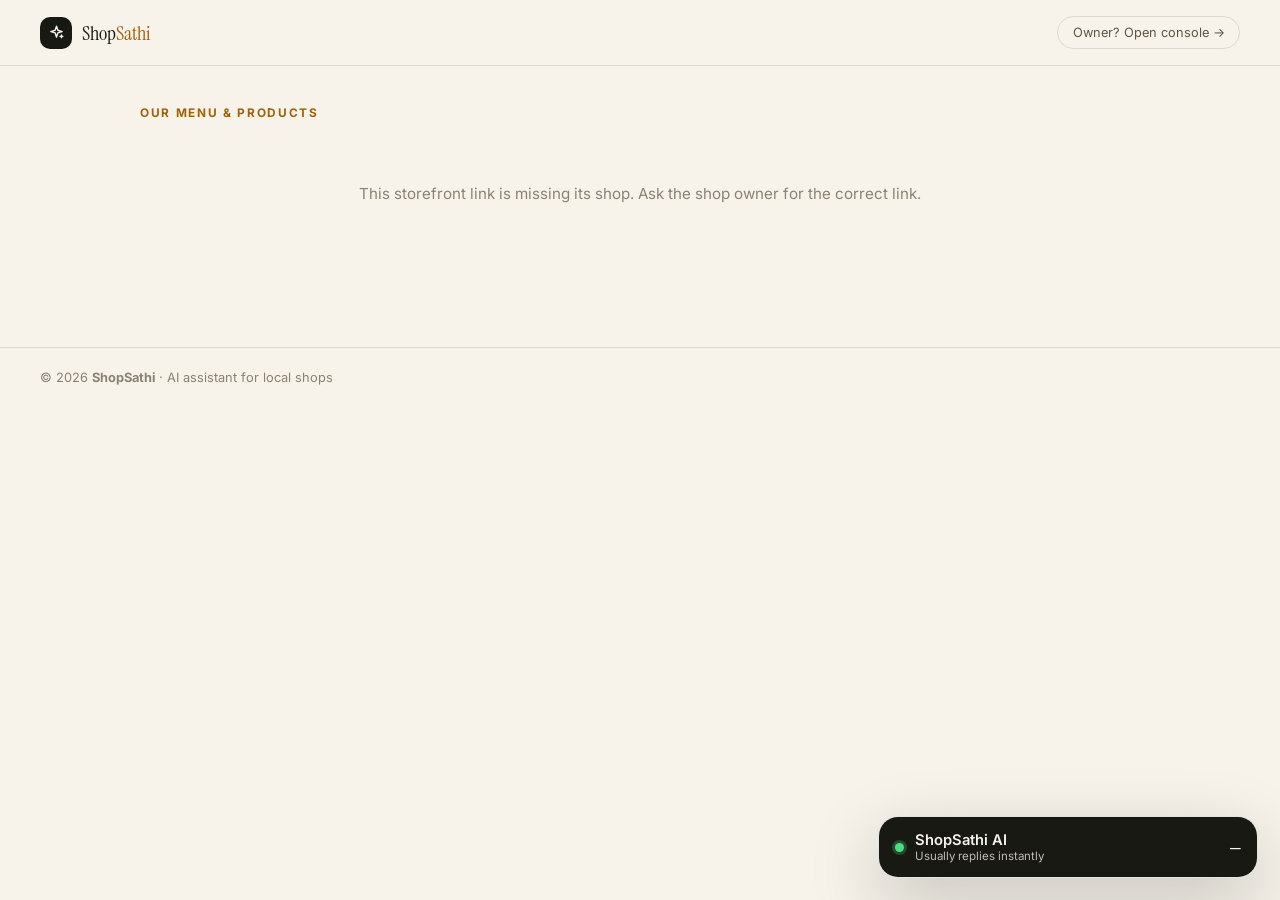
<file: public/shop.html>
<!DOCTYPE html>
<html lang="en">
<head>
<meta charset="UTF-8">
<meta name="viewport" content="width=device-width, initial-scale=1.0">
<title>Shop — powered by ShopSathi</title>
<link rel="preconnect" href="https://fonts.googleapis.com">
<link rel="preconnect" href="https://fonts.gstatic.com" crossorigin>
<link href="https://fonts.googleapis.com/css2?family=Instrument+Serif:ital@0;1&family=Inter:wght@400;500;600;700&display=swap" rel="stylesheet">
<style>
:root{--bg:#F7F3EB;--ink:#191914;--dim:#5d5747;--faint:#8a8372;--amber:#a16207;--card:rgba(255,255,255,.66);--border:rgba(25,25,20,.12);--green:#1a8a76;--rose:#dc2626;--radius:16px;--serif:'Instrument Serif',serif;--sans:'Inter',system-ui,sans-serif}
*{margin:0;padding:0;box-sizing:border-box}
body{background:var(--bg);color:var(--ink);font-family:var(--sans);-webkit-font-smoothing:antialiased}
.topbar{display:flex;align-items:center;justify-content:space-between;gap:1rem;padding:1rem clamp(1rem,4vw,2.5rem);border-bottom:1px solid var(--border)}
.brand{display:flex;align-items:center;gap:.6rem;font-family:var(--serif);font-size:1.25rem;text-decoration:none;color:var(--ink)}
.brand .mark{width:32px;height:32px;border-radius:10px;background:#191914;color:#F7F3EB;display:grid;place-items:center}
.brand .mark svg{width:17px;height:17px}
.brand em{font-style:normal;color:var(--amber)}
.open-console{font-size:.8rem;color:var(--dim);text-decoration:none;border:1px solid var(--border);padding:.5rem .9rem;border-radius:99px}
main{max-width:1080px;margin:0 auto;padding:2.5rem clamp(1rem,4vw,2.5rem)6rem}
.hero{position:relative;border-radius:24px;padding:clamp(1.8rem,5vw,3.2rem);margin-bottom:2.4rem;background:linear-gradient(135deg,#1d1d18 0%,#2e2b21 55%,#4a3d22 100%);color:#F7F3EB;overflow:hidden;min-height:250px;display:flex;flex-direction:column;justify-content:center}
.hero::before{content:"";position:absolute;right:-70px;top:-70px;width:260px;height:260px;border-radius:50%;background:radial-gradient(circle,rgba(255,255,255,.14),transparent 70%)}
.hero::after{content:"";position:absolute;left:-40px;bottom:-90px;width:220px;height:220px;border-radius:50%;background:radial-gradient(circle,rgba(212,175,55,.18),transparent 70%)}
.hero .h-ava{width:56px;height:56px;border-radius:16px;display:grid;place-items:center;font-family:var(--serif);font-size:1.7rem;color:#1d1d18;background:linear-gradient(160deg,#f3d68c,#e0b84e);box-shadow:0 10px 24px rgba(0,0,0,.3);flex:none;margin-bottom:1rem}
.hero .h-cat{font-size:.72rem;font-weight:700;letter-spacing:.16em;text-transform:uppercase;color:#e0b84e;margin-bottom:.5rem}
.hero h1{font-family:var(--serif);font-weight:400;font-size:clamp(2.2rem,6vw,3.4rem);line-height:1.02;margin-bottom:.5rem}
.hero .h-tag{font-size:clamp(.98rem,2.5vw,1.12rem);color:rgba(247,243,235,.82);max-width:46ch;line-height:1.55;margin-bottom:1.3rem}
.hero .h-meta{display:flex;gap:1rem;flex-wrap:wrap;color:rgba(247,243,235,.72);font-size:.86rem;margin-bottom:1.6rem}
.hero .h-meta span{display:inline-flex;align-items:center;gap:.4rem}
.hero .h-cta{display:flex;gap:.7rem;flex-wrap:wrap;position:relative;z-index:2}
.btn-wa{display:inline-flex;align-items:center;gap:.5rem;background:#25d366;color:#062b1a;border:none;border-radius:99px;padding:.85rem 1.5rem;font-size:.95rem;font-weight:700;cursor:pointer;text-decoration:none;font-family:var(--sans)}
.btn-wa:hover{transform:translateY(-1px);background:#2ce572}
.btn-wa svg{width:17px;height:17px}
.btn-ghost2{display:inline-flex;align-items:center;gap:.5rem;background:rgba(247,243,235,.12);color:#F7F3EB;border:1px solid rgba(247,243,235,.35);border-radius:99px;padding:.85rem 1.5rem;font-size:.95rem;font-weight:600;cursor:pointer;text-decoration:none;font-family:var(--sans)}
.btn-ghost2:hover{background:rgba(247,243,235,.22)}
.btn-ghost2 svg{width:17px;height:17px}
.chat-launch{margin-left:auto}
.btn{display:inline-flex;align-items:center;gap:.5rem;background:#191914;color:#F7F3EB;border:none;border-radius:99px;padding:.85rem 1.5rem;font-size:.95rem;font-weight:600;cursor:pointer;text-decoration:none;font-family:var(--sans)}
.btn:hover{transform:translateY(-1px)}
.btn svg{width:17px;height:17px}
.section-label{font-size:.74rem;font-weight:700;letter-spacing:.14em;text-transform:uppercase;color:var(--amber);margin-bottom:1rem}
.prod-grid{display:grid;grid-template-columns:repeat(auto-fill,minmax(220px,1fr));gap:1.1rem}
.prod{background:var(--card);border:1px solid var(--border);border-radius:var(--radius);overflow:hidden;display:flex;flex-direction:column;transition:transform .15s ease,box-shadow .15s ease}
.prod:hover{transform:translateY(-3px);box-shadow:0 14px 34px rgba(25,25,20,.12)}
.prod-img{position:relative;height:150px;background:linear-gradient(150deg,#e9e2d2,#d9d0b8);display:grid;place-items:center;font-family:var(--serif);font-size:2.6rem;color:rgba(25,25,20,.55);flex:none}
.prod-img .ph{display:grid;place-items:center;width:100%;height:100%;font-family:var(--serif);font-size:2.6rem;color:rgba(25,25,20,.55)}
.prod-img img{width:100%;height:100%;object-fit:cover;display:block}
.prod-img .badge{position:absolute;top:.7rem;left:.7rem;background:rgba(247,243,235,.92);backdrop-filter:blur(4px)}
.prod-body{padding:1.1rem 1.2rem 1.2rem;display:flex;flex-direction:column;gap:.45rem;flex:1}
.prod .p-name{font-family:var(--serif);font-size:1.2rem}
.prod .p-cat{font-size:.72rem;color:var(--faint);text-transform:uppercase;letter-spacing:.08em}
.prod .p-desc{font-size:.84rem;color:var(--dim);line-height:1.5}
.prod .p-price{display:flex;align-items:baseline;gap:.5rem;margin-top:auto}
.prod .p-price b{font-size:1.15rem}
.prod .p-price .strike{color:var(--faint);text-decoration:line-through;font-size:.85rem}
.prod .p-price .off{background:rgba(220,38,38,.1);color:var(--rose);font-size:.7rem;font-weight:700;padding:.15rem .45rem;border-radius:99px}
.badge{display:inline-flex;align-items:center;gap:.35rem;font-size:.7rem;font-weight:700;padding:.25rem .6rem;border-radius:99px;align-self:flex-start}
.badge.in{background:rgba(26,138,118,.1);color:var(--green)}
.badge.low{background:rgba(161,98,7,.12);color:var(--amber)}
.badge.out{background:rgba(220,38,38,.1);color:var(--rose)}
.empty{grid-column:1/-1;text-align:center;color:var(--faint);padding:3rem 0;font-size:.95rem}
footer{border-top:1px solid var(--border);padding:1.4rem clamp(1rem,4vw,2.5rem);display:flex;justify-content:space-between;gap:1rem;color:var(--faint);font-size:.8rem;flex-wrap:wrap}
.chat-widget{position:fixed;right:1.4rem;bottom:1.4rem;width:min(380px,calc(100vw - 2.8rem));background:#fff;border:1px solid var(--border);border-radius:20px;box-shadow:0 24px 70px rgba(25,25,20,.22);overflow:hidden;display:flex;flex-direction:column;z-index:50;max-height:min(600px,calc(100vh - 5rem))}
.chat-widget.closed .chat-body,.chat-widget.closed .chat-form{display:none}
.chat-head{display:flex;align-items:center;gap:.7rem;padding:.85rem 1rem;background:#191914;color:#F7F3EB}
.chat-head .dot{width:9px;height:9px;border-radius:50%;background:#4ade80;box-shadow:0 0 0 3px rgba(74,222,128,.25);flex:none}
.chat-head .nm{font-weight:600;font-size:.92rem}
.chat-head .st{font-size:.72rem;opacity:.75}
.chat-head .min{margin-left:auto;background:none;border:none;color:#F7F3EB;font-size:1.2rem;cursor:pointer;line-height:1}
.chat-body{padding:1rem;display:flex;flex-direction:column;gap:.6rem;overflow-y:auto;min-height:240px;max-height:340px;background:#faf7f0}
.bubble{max-width:82%;padding:.6rem .85rem;border-radius:14px;font-size:.87rem;line-height:1.5;white-space:pre-wrap}
.bubble.cust{align-self:flex-end;background:#191914;color:#F7F3EB;border-bottom-right-radius:4px}
.bubble.ai{align-self:flex-start;background:#eee9dd;color:var(--ink);border-bottom-left-radius:4px}
.bubble.sys{align-self:center;background:transparent;color:var(--faint);font-size:.75rem}
.typing{display:inline-flex;gap:4px;padding:.6rem .85rem}
.typing i{width:6px;height:6px;border-radius:50%;background:#a89f8a;animation:blink 1s infinite}
.typing i:nth-child(2){animation-delay:.2s}.typing i:nth-child(3){animation-delay:.4s}
@keyframes blink{0%,80%,100%{opacity:.25}40%{opacity:1}}
.chat-form{border-top:1px solid var(--border);padding:.7rem;display:flex;gap:.5rem;background:#fff}
.chat-form input{flex:1;border:1px solid var(--border);border-radius:99px;padding:.7rem 1rem;font-size:.88rem;font-family:var(--sans);background:#faf7f0;outline:none}
.chat-form button{width:42px;height:42px;border-radius:50%;border:none;background:#191914;color:#F7F3EB;display:grid;place-items:center;cursor:pointer;flex:none}
.chat-form button svg{width:18px;height:18px}
.wa-row{margin-top:.7rem;padding-top:.75rem;border-top:1px dashed rgba(25,25,20,.14);display:flex}
.wa-order{display:inline-flex;align-items:center;justify-content:center;gap:.45rem;background:rgba(37,211,102,.12);color:#0e7a3f;border:1px solid rgba(37,211,102,.4);border-radius:99px;padding:.55rem 1rem;font-size:.82rem;font-weight:700;text-decoration:none;font-family:var(--sans);width:100%}
.wa-order:hover{background:rgba(37,211,102,.22)}
.wa-order svg{width:15px;height:15px}
.intro-card{background:#eee9dd;border-radius:14px;padding:.9rem 1rem;font-size:.84rem;color:var(--dim);line-height:1.55}
.intro-card b{color:var(--ink)}
.intro-card .fields{display:flex;gap:.5rem;margin-top:.7rem}
.intro-card .fields input{flex:1;border:1px solid var(--border);border-radius:10px;padding:.55rem .7rem;font-size:.82rem;font-family:var(--sans);background:#fff;outline:none}
.intro-card .go{width:auto;padding:.55rem .9rem;font-size:.8rem;border-radius:10px}
@media(max-width:640px){.chat-widget{right:1rem;bottom:1rem;width:calc(100vw - 2rem)}}
.stars{display:inline-flex;gap:.1rem;align-items:center}
.star{width:22px;height:22px;border:none;background:none;cursor:pointer;color:#d8d2c2;font-size:1.05rem;line-height:1;padding:0;transition:transform .12s}
.star.on{color:#e8a33d}
.star:hover{transform:scale(1.25)}
.order-chip{display:flex;justify-content:space-between;gap:.6rem;align-items:center;background:#fff;border:1px solid var(--border);border-radius:12px;padding:.55rem .7rem;font-size:.8rem;margin-top:.35rem}
.order-chip .oc-total{font-weight:700;white-space:nowrap}
.order-chip .oc-meta{font-size:.7rem;color:var(--faint);margin-top:1px}
.rate-card{background:#fff;border:1px solid rgba(37,211,102,.35);border-radius:14px;padding:.7rem .8rem;margin-top:.35rem}
.rate-card .rc-title{font-weight:700;font-size:.85rem;margin-bottom:.3rem}
.rate-card .rc-sub{font-size:.74rem;color:var(--dim);margin-bottom:.4rem}
.quick-chip{display:inline-flex;align-items:center;gap:.3rem;border:1px solid var(--border);background:#fff;border-radius:99px;padding:.4rem .8rem;font-size:.78rem;font-weight:600;cursor:pointer;color:var(--ink);margin-top:.5rem}
.quick-chip:hover{border-color:var(--amber)}
.reviews{margin-top:2.2rem}
.reviews h2{font-family:var(--serif);font-size:1.6rem;margin-bottom:.4rem}
.reviews .rev-avg{display:flex;align-items:center;gap:.6rem;margin-bottom:1rem}
.reviews .rev-avg .big{font-size:1.5rem;font-weight:700;font-family:var(--serif)}
.reviews .rev-grid{display:grid;grid-template-columns:repeat(auto-fill,minmax(240px,1fr));gap:.8rem}
.review-card{background:var(--card);border:1px solid var(--border);border-radius:14px;padding:.8rem .9rem}
.review-card .rc-head{display:flex;justify-content:space-between;align-items:center;margin-bottom:.35rem}
.review-card .rc-name{font-weight:700;font-size:.85rem}
.review-card .rc-stars{color:#e8a33d;font-size:.85rem;letter-spacing:1px}
.review-card .rc-body{font-size:.8rem;color:var(--dim);line-height:1.5}
.review-card .rc-when{font-size:.68rem;color:var(--faint);margin-top:.4rem}
</style>
</head>
<body>
<div class="topbar">
  <a class="brand" href="#top">
    <span class="mark"><svg viewBox="0 0 24 24" fill="none" stroke="currentColor" stroke-width="2" stroke-linecap="round" stroke-linejoin="round"><path d="M12 3l1.9 5.8L20 10.7l-6.1 1.9L12 18.4l-1.9-5.8L4 10.7l6.1-1.9z"/><path d="M19 15.5v4M17 17.5h4"/></svg></span>
    <span>Shop<em>Sathi</em></span>
  </a>
  <a class="open-console" href="app.html">Owner? Open console →</a>
</div>

<main id="main">
  <div class="hero" id="shopHead" style="display:none">
    <div class="h-ava" id="shopAva">?</div>
    <div class="h-cat" id="shopCat"></div>
    <h1 id="shopName">Loading…</h1>
    <div class="h-tag" id="shopTag"></div>
    <div class="h-meta" id="shopMeta"></div>
    <div class="h-cta">
      <button class="btn-ghost2 chat-launch" id="launchChat" style="margin-left:0">
        <svg viewBox="0 0 24 24" fill="none" stroke="currentColor" stroke-width="2" stroke-linecap="round" stroke-linejoin="round"><path d="M21 15a2 2 0 0 1-2 2H7l-4 4V5a2 2 0 0 1 2-2h14a2 2 0 0 1 2 2z"/></svg>
        Chat with us
      </button>
      <a class="btn-wa" id="waShop" target="_blank" rel="noopener">
        <svg viewBox="0 0 24 24" fill="currentColor"><path d="M17.5 14.4c-.3-.15-1.8-.88-2.08-1-.28-.1-.48-.15-.68.15-.2.3-.78 1-.95 1.2-.17.2-.35.22-.65.08-.3-.15-1.27-.47-2.42-1.5-.9-.8-1.5-1.78-1.67-2.08-.17-.3-.02-.46.13-.61.14-.14.3-.35.45-.52.15-.18.2-.3.3-.5.1-.2.05-.38-.02-.53-.08-.15-.68-1.62-.93-2.23-.24-.58-.49-.5-.67-.51h-.58c-.2 0-.52.07-.8.37-.27.3-1.04 1.02-1.04 2.48s1.07 2.88 1.22 3.08c.15.2 2.1 3.2 5.08 4.49.71.3 1.26.49 1.7.63.71.22 1.36.19 1.87.11.57-.08 1.76-.72 2-1.41.25-.7.25-1.29.18-1.42-.08-.12-.28-.2-.58-.35zM12.05 21.8h-.01a9.87 9.87 0 0 1-5.03-1.38l-.36-.21-3.74.98 1-3.65-.24-.37a9.85 9.85 0 0 1-1.51-5.26c0-5.45 4.44-9.88 9.9-9.88a9.83 9.83 0 0 1 9.88 9.89c0 5.45-4.44 9.88-9.89 9.88zm8.42-18.3A11.8 11.8 0 0 0 12.05 0C5.5 0 .16 5.33.16 11.89c0 2.1.55 4.14 1.59 5.94L.06 24l6.33-1.66a11.9 11.9 0 0 0 5.66 1.44h.01c6.55 0 11.89-5.33 11.89-11.89 0-3.18-1.24-6.16-3.48-8.4z"/></svg>
        WhatsApp us
      </a>
    </div>
  </div>
  <div class="section-label">Our menu &amp; products</div>
  <div class="prod-grid" id="prodGrid"><div class="empty">Loading products…</div></div>
  <div class="reviews" id="reviewsSec" style="display:none"></div>
</main>

<footer>
  <span>© 2026 <b>ShopSathi</b> · AI assistant for local shops</span>
  <span id="footerShop"></span>
</footer>

<div class="chat-widget closed" id="chatWidget">
  <div class="chat-head">
    <span class="dot"></span>
    <div><div class="nm" id="chatName">ShopSathi AI</div><div class="st">Usually replies instantly</div></div>
    <button class="min" id="minChat" aria-label="Minimize">–</button>
  </div>
  <div class="chat-body" id="chatBody"></div>
  <div class="chat-form" id="chatForm">
    <input id="chatInput" placeholder="Type your message…" aria-label="Message">
    <button id="chatSend" aria-label="Send"><svg viewBox="0 0 24 24" fill="none" stroke="currentColor" stroke-width="2" stroke-linecap="round" stroke-linejoin="round"><path d="M22 2 11 13M22 2l-7 20-4-9-9-4z"/></svg></button>
  </div>
</div>
<script>
(function () {
  var FN = "https://qraizrooahgggbtpqtlc.supabase.co/functions/v1/web-chat";
  var shopId = new URLSearchParams(location.search).get("shop") || "";
  var shopName = "";
  var me = { name: "", phone: "" };
  var widget = document.getElementById("chatWidget");
  var body = document.getElementById("chatBody");
  var input = document.getElementById("chatInput");

  function money(n) { return "₹" + Number(n || 0).toLocaleString("en-IN"); }

  function esc(s) { return String(s || "").replace(/[&<>"']/g, function (c) { return { "&": "&amp;", "<": "&lt;", ">": "&gt;", '"': "&quot;", "'": "&#39;" }[c]; }); }

  function addBubble(text, cls) {
    var d = document.createElement("div");
    d.className = "bubble " + cls;
    d.textContent = text;
    body.appendChild(d);
    body.scrollTop = body.scrollHeight;
    return d;
  }
  function typing() {
    var d = document.createElement("div");
    d.className = "typing";
    d.innerHTML = "<i></i><i></i><i></i>";
    body.appendChild(d);
    body.scrollTop = body.scrollHeight;
    return d;
  }

  var waShopNumber = "";

  function waLink(text) {
    return "https://wa.me/" + (waShopNumber ? waShopNumber.replace(/\D/g, "") : "") + "?text=" + encodeURIComponent(text);
  }

  function renderProducts(products) {
    var grid = document.getElementById("prodGrid");
    if (!products || !products.length) { grid.innerHTML = '<div class="empty">No products listed yet — message us to ask what is available!</div>'; return; }
    grid.innerHTML = products.map(function (p) {
      var eff = Number(p.price) * (1 - (Number(p.discount) || 0) / 100);
      var badge = p.stock === 0 ? '<span class="badge out">Out of stock</span>' : (p.stock <= 5 ? '<span class="badge low">Low stock</span>' : '<span class="badge in">Available</span>');
      var initial = esc((p.name || "?")[0]);
      var img = p.image_url ? '<img src="' + esc(p.image_url) + '" alt="' + esc(p.name) + '" loading="lazy" onerror="this.style.display=\'none\';this.parentNode.querySelector(\'.ph\').style.display=\'grid\'"><span class="ph" style="display:none">' + initial + "</span>" : '<span class="ph">' + initial + "</span>";
      var out = p.stock === 0;
      var waMsg = "Hi " + shopName + "! I'd like to order: " + p.name + (eff ? " (" + money(eff) + ")" : "");
      return '<div class="prod">' +
        '<div class="prod-img">' + img + badge + "</div>" +
        '<div class="prod-body">' +
        '<div class="p-name">' + esc(p.name) + "</div>" +
        '<div class="p-cat">' + esc(p.category || "") + "</div>" +
        (p.description ? '<div class="p-desc">' + esc(p.description) + "</div>" : "") +
        '<div class="p-price">' + (Number(p.discount) > 0 ? '<span class="strike">' + money(p.price) + '</span> <b>' + money(eff) + '</b> <span class="off">-' + p.discount + "%</span>" : "<b>" + money(p.price) + "</b>") + "</div>" +
        (waShopNumber && !out ? '<div class="wa-row"><a class="wa-order" href="' + waLink(waMsg) + '" target="_blank" rel="noopener"><svg viewBox="0 0 24 24" fill="currentColor"><path d="M17.5 14.4c-.3-.15-1.8-.88-2.08-1-.28-.1-.48-.15-.68.15-.2.3-.78 1-.95 1.2-.17.2-.35.22-.65.08-.3-.15-1.27-.47-2.42-1.5-.9-.8-1.5-1.78-1.67-2.08-.17-.3-.02-.46.13-.61.14-.14.3-.35.45-.52.15-.18.2-.3.3-.5.1-.2.05-.38-.02-.53-.08-.15-.68-1.62-.93-2.23-.24-.58-.49-.5-.67-.51h-.58c-.2 0-.52.07-.8.37-.27.3-1.04 1.02-1.04 2.48s1.07 2.88 1.22 3.08c.15.2 2.1 3.2 5.08 4.49.71.3 1.26.49 1.7.63.71.22 1.36.19 1.87.11.57-.08 1.76-.72 2-1.41.25-.7.25-1.29.18-1.42-.08-.12-.28-.2-.58-.35zM12.05 21.8h-.01a9.87 9.87 0 0 1-5.03-1.38l-.36-.21-3.74.98 1-3.65-.24-.37a9.85 9.85 0 0 1-1.51-5.26c0-5.45 4.44-9.88 9.9-9.88a9.83 9.83 0 0 1 9.88 9.89c0 5.45-4.44 9.88-9.89 9.88zm8.42-18.3A11.8 11.8 0 0 0 12.05 0C5.5 0 .16 5.33.16 11.89c0 2.1.55 4.14 1.59 5.94L.06 24l6.33-1.66a11.9 11.9 0 0 0 5.66 1.44h.01c6.55 0 11.89-5.33 11.89-11.89 0-3.18-1.24-6.16-3.48-8.4z"/></svg> Order on WhatsApp</a></div>' : "") +
        "</div></div>";
    }).join("");
  }

  function showIntro() {
    body.innerHTML = '<div class="intro-card"><b>Namaste! 👋</b> I\'m the AI assistant for this shop. Tell me your name (and phone, so the shop can reach you) and I\'ll help you — prices, stock, bookings, anything.<div class="fields"><input id="iName" placeholder="Your name" aria-label="Your name"><input id="iPhone" placeholder="Phone (optional)" aria-label="Phone"><button class="btn go" id="iGo">Start</button></div></div>';
        document.getElementById("iGo").addEventListener("click", function () {
      me.name = document.getElementById("iName").value.trim();
      me.phone = document.getElementById("iPhone").value.trim();
      if (!me.name) { addBubble("Please tell me your name so the shop knows who is asking 🙂", "sys"); return; }
      body.innerHTML = "";
      addBubble("Hi " + me.name + "! 👋", "ai");
      if (me.phone) {
        lookupOrders(me.phone).then(function (d) {
          if (!d.error && d.orders && d.orders.length) {
            showPastOrders(d);
          } else {
            addBubble("How can I help? Try “what are your prices?” or “book a slot tomorrow”.", "ai");
          }
          addMyOrdersChip();
          input.focus();
        }).catch(function () {
          addBubble("How can I help? Try “what are your prices?” or “book a slot tomorrow”.", "ai");
          addMyOrdersChip();
          input.focus();
        });
      } else {
        addBubble("How can I help? Try “what are your prices?” or “book a slot tomorrow”. Tip: add your phone number and I will show your past orders.", "ai");
        addMyOrdersChip();
        input.focus();
      }
    });

  }

  function starsHtml(n) {
    var s = "";
    for (var i = 1; i <= 5; i++) s += '<span class="star' + (i <= n ? " on" : "") + '">★</span>';
    return s;
  }

  function shortDate(iso) {
    if (!iso) return "";
    var d = new Date(iso);
    return d.toLocaleDateString("en-IN", { day: "numeric", month: "short" });
  }

  function lookupOrders(phone) {
    return fetch(FN, {
      method: "POST",
      headers: { "Content-Type": "application/json" },
      body: JSON.stringify({ shop_id: shopId, action: "lookup", phone: phone })
    }).then(function (r) { return r.json(); });
  }

  function rateOrder(orderId, rating) {
    var card = document.querySelector('.rate-card[data-order="' + orderId + '"]');
    if (card) card.style.opacity = "0.6";
    return fetch(FN, {
      method: "POST",
      headers: { "Content-Type": "application/json" },
      body: JSON.stringify({ shop_id: shopId, action: "rate", order_id: orderId, phone: me.phone, customer_name: me.name, rating: rating })
    }).then(function (r) { return r.json(); }).then(function (d) {
      if (d.ok) {
        if (card) card.innerHTML = '<div class="rc-sub">Thanks! You rated this order ' + starsHtml(rating) + '</div>';
        loadReviews();
      } else {
        addBubble("Could not save your rating - " + (d.error || "try again") + ".", "sys");
      }
    }).catch(function () {
      addBubble("Could not save your rating - check your connection.", "sys");
    });
  }

  function showPastOrders(data) {
    var orders = data.orders || [];
    var ratings = data.ratings || [];
    if (!orders.length) {
      addBubble("I could not find any past orders for " + me.phone + ". Ready to place a new one? 🙂", "ai");
      return;
    }
    var rated = {};
    ratings.forEach(function (r) { if (r.order_id) rated[r.order_id] = r.rating; });
    addBubble("Welcome back" + (me.name ? ", " + me.name : "") + "! 👋 I found " + orders.length + " past order" + (orders.length > 1 ? "s" : "") + " on this number:", "ai");
    orders.slice(0, 5).forEach(function (o) {
      addBubble("🛍️ " + shortDate(o.created_at) + " - " + money(o.total) + " - " + o.status, "cust");
      if (rated[o.id]) {
        addBubble("Your rating: " + starsHtml(rated[o.id]), "ai");
      } else if (o.status === "completed") {
        var card = document.createElement("div");
        card.className = "rate-card";
        card.dataset.order = o.id;
        card.innerHTML = '<div class="rc-title">Rate this order</div>' +
          '<div class="rc-sub">How was your experience?</div>' +
          '<div class="stars">' +
          [1, 2, 3, 4, 5].map(function (n) {
            return '<button class="star" data-rate="' + n + '" aria-label="' + n + ' stars">★</button>';
          }).join("") + '</div>';
        card.querySelectorAll("[data-rate]").forEach(function (b) {
          b.addEventListener("click", function () { rateOrder(o.id, Number(b.dataset.rate)); });
        });
        body.appendChild(card);
        body.scrollTop = body.scrollHeight;
      }
    });
    addBubble("Anything else? I can help with prices, bookings or a new order.", "ai");
  }

  function addMyOrdersChip() {
    var chip = document.createElement("button");
    chip.className = "quick-chip";
    chip.textContent = "🔁 See my past orders";
    chip.addEventListener("click", function () {
      if (me.phone) {
        body.innerHTML = "";
        lookupOrders(me.phone).then(function (d) { showPastOrders(d); input.focus(); });
      } else {
        addBubble("Please add your phone number so I can find your past orders.", "sys");
        showIntro();
      }
    });
    body.appendChild(chip);
  }

  function loadReviews() {
    fetch(FN, {
      method: "POST",
      headers: { "Content-Type": "application/json" },
      body: JSON.stringify({ shop_id: shopId, action: "reviews" })
    }).then(function (r) { return r.json(); }).then(function (d) {
      var sec = document.getElementById("reviewsSec");
      if (!sec || d.error || !d.reviews || !d.reviews.length) return;
      sec.innerHTML = '<h2>What customers say</h2>' +
        '<div class="rev-avg"><span class="big">' + d.average.toFixed(1) + '</span>' + starsHtml(Math.round(d.average)) + '<span class="faint">(' + d.count + ' review' + (d.count > 1 ? "s" : "") + ')</span></div>' +
        '<div class="rev-grid">' + d.reviews.map(function (r) {
          return '<div class="review-card"><div class="rc-head"><span class="rc-name">' + esc(r.customer_name || "Customer") + '</span><span class="rc-stars">' + starsHtml(r.rating) + '</span></div>' +
            (r.comment ? '<div class="rc-body">' + esc(r.comment) + "</div>" : "") +
            '<div class="rc-when">' + shortDate(r.created_at) + '</div></div>';
        }).join("") + '</div>';
      sec.style.display = "";
    }).catch(function () {});
  }

  function startSync() {
    if (window._syncTimer) return;
    window._syncTimer = setInterval(syncMsgs, 8000);
    syncMsgs();
  }
  function syncMsgs() {
    if (!me.convId && !me.phone) return;
    var p = { shop_id: shopId, action: "sync" };
    if (me.convId) p.conversation_id = me.convId;
    if (me.phone) p.phone = me.phone;
    if (me.lastMsgAt) p.after = me.lastMsgAt;
    fetch(FN, { method: "POST", headers: { "Content-Type": "application/json" }, body: JSON.stringify(p) })
      .then(function (r) { return r.json(); })
      .then(function (d) {
        if (!d || !d.messages || !d.messages.length) {
          if (d && d.status === "escalated" && !me.escalatedShown) { me.escalatedShown = true; addBubble("This one has been passed to the shop owner — they'll reply personally.", "sys"); }
          return;
        }
        if (d.conversation_id) me.convId = d.conversation_id;
        d.messages.forEach(function (m) {
          if (m.sender === "owner") addBubble(m.content, "owner");
          me.lastMsgAt = m.created_at;
        });
        if (d.status === "escalated" && !me.escalatedShown) { me.escalatedShown = true; addBubble("This one has been passed to the shop owner — they'll reply personally.", "sys"); }
      })
      .catch(function () {});
  }
  function send() {
    var text = input.value.trim();
    if (!text || input.disabled) return;
    input.value = "";
    addBubble(text, "cust");
    input.disabled = true;
    var t = typing();
    fetch(FN, {
      method: "POST",
      headers: { "Content-Type": "application/json" },
      body: JSON.stringify({ shop_id: shopId, message: text, customer_name: me.name || undefined, phone: me.phone || undefined })
    }).then(function (r) { return r.json(); }).then(function (d) {
      t.remove();
      input.disabled = false;
      addBubble(d.reply || "Sorry — I couldn\'t answer that right now. The shop has been notified and will get back to you. 🙂", "ai");
      if (d.conversation_id) me.convId = d.conversation_id;
      if (d.escalated && !me.escalatedShown) { me.escalatedShown = true; addBubble("This one has been passed to the shop owner — they'll reply personally.", "sys"); }
      startSync();
      input.focus();
    }).catch(function () {
      t.remove();
      input.disabled = false;
      addBubble("Connection issue — please try again in a moment.", "ai");
    });
  }

  document.getElementById("chatSend").addEventListener("click", send);
  input.addEventListener("keydown", function (e) { if (e.key === "Enter") send(); });
  document.getElementById("minChat").addEventListener("click", function () { widget.classList.toggle("closed"); });
  document.getElementById("launchChat").addEventListener("click", function () {
    widget.classList.remove("closed");
    if (!body.children.length) showIntro();
    input.focus();
  });

  if (!shopId) {
    document.getElementById("shopHead").style.display = "none";
    document.getElementById("prodGrid").innerHTML = '<div class="empty">This storefront link is missing its shop. Ask the shop owner for the correct link.</div>';
    return;
  }

  fetch(FN, {
    method: "POST",
    headers: { "Content-Type": "application/json" },
    body: JSON.stringify({ shop_id: shopId })
  }).then(function (r) { return r.json(); }).then(function (d) {
    if (d.error || !d.shop) {
      document.getElementById("prodGrid").innerHTML = '<div class="empty">' + esc(d.error || "Shop not found") + "</div>";
      return;
    }
    shopName = d.shop.name;
    document.getElementById("shopName").textContent = d.shop.name;
    document.getElementById("shopAva").textContent = (d.shop.name || "?")[0].toUpperCase();
    document.getElementById("shopCat").textContent = d.shop.category || "";
    document.getElementById("shopTag").textContent = d.shop.tagline || (d.shop.category ? "Order online or chat with us — we reply instantly." : "Chat with us — we reply instantly.");
    document.getElementById("shopMeta").innerHTML =
      (d.shop.hours ? "<span>🕒 " + esc(d.shop.hours) + "</span>" : "") +
      (d.shop.address ? "<span>📍 " + esc(d.shop.address) + "</span>" : "") +
      (d.shop.phone ? "<span>📞 " + esc(d.shop.phone) + "</span>" : "");
    if (d.shop.whatsapp_number) {
      waShopNumber = d.shop.whatsapp_number;
      document.getElementById("waShop").setAttribute("href", waLink("Hi " + d.shop.name + "! I have a question."));
    } else {
      document.getElementById("waShop").style.display = "none";
    }
    document.getElementById("footerShop").textContent = d.shop.name;
    document.getElementById("chatName").textContent = d.shop.name + " · AI";
    document.getElementById("shopHead").style.display = "";
    renderProducts(d.products);
    loadReviews();
  }).catch(function () {
    document.getElementById("prodGrid").innerHTML = '<div class="empty">Could not reach the shop — try again later.</div>';
  });
})();
</script>
</body>
</html>
</file>
<file: public/css/base.css>
/* ============================================================
   ShopSathi — base.css (tokens, effects, shared components)
   Cream editorial theme — light bg, ink text, black pills.
   ============================================================ */
:root {
  --bg: #F7F3EB; --bg-2: #F1EBDE; --bg-3: #EAE2D1;
  --surface: rgba(0,0,0,.03); --surface-2: rgba(0,0,0,.055);
  --surface-3: rgba(0,0,0,.08);
  --border: rgba(0,0,0,.09); --border-strong: rgba(0,0,0,.17);
  --text: #191914; --text-dim: #5d5747; --text-faint: #8b8474;
  --amber: #a16207; --amber-2: #c2410c; --rose: #d23d63;
  --teal: #0d9488; --violet: #6d4fd1; --green: #15803d;
  --ink-grad: linear-gradient(120deg,#191914 0%,#4a4437 100%);
  --gold-grad: linear-gradient(120deg,#191914 0%,#6b5d34 100%);
  --danger: #dc2626;
  --radius: 16px; --radius-sm: 10px; --radius-lg: 24px;
  --font-display: "Instrument Serif","Georgia",serif;
  --font-body: "Inter",ui-sans-serif,system-ui,sans-serif;
  --shadow-card: 0 10px 40px rgba(0,0,0,.08);
  --shadow-pop: 0 24px 80px rgba(0,0,0,.18);
  --ease-cine: cubic-bezier(.22,1,.36,1);
  --sidebar-w: 264px; --topbar-h: 68px;
}
*,*::before,*::after { box-sizing: border-box; margin: 0; padding: 0; }
html { scroll-behavior: smooth; -webkit-text-size-adjust: 100%; }
body { font-family: var(--font-body); background: var(--bg); color: var(--text);
  line-height: 1.6; font-size: 16px; -webkit-font-smoothing: antialiased;
  overflow-x: hidden; min-height: 100vh; }
img,svg { display: block; max-width: 100%; }
a { color: inherit; text-decoration: none; }
button { font-family: inherit; cursor: pointer; border: none; background: none; color: inherit; }
input,select,textarea { font-family: inherit; font-size: 1rem; color: var(--text);
  background: transparent; border: none; outline: none; }
ul,ol { list-style: none; }
::selection { background: rgba(161,98,7,.28); color: #191914; }
::-webkit-scrollbar { width: 10px; height: 10px; }
::-webkit-scrollbar-track { background: transparent; }
::-webkit-scrollbar-thumb { background: rgba(0,0,0,.18); border-radius: 99px;
  border: 2px solid transparent; background-clip: content-box; }
::-webkit-scrollbar-thumb:hover { background: rgba(0,0,0,.28); background-clip: content-box; }

/* ---------- Film grain ---------- */
.grain { position: fixed; inset: -50%; width: 200%; height: 200%; pointer-events: none;
  z-index: 2000; opacity: .035; mix-blend-mode: multiply;
  background-image: url("data:image/svg+xml,%3Csvg viewBox='0 0 200 200' xmlns='http://www.w3.org/2000/svg'%3E%3Cfilter id='n'%3E%3CfeTurbulence type='fractalNoise' baseFrequency='0.72' numOctaves='4' stitchTiles='stitch'/%3E%3C/filter%3E%3Crect width='100%25' height='100%25' filter='url(%23n)'/%3E%3C/svg%3E");
  animation: grain-shift .9s steps(4) infinite; }
@keyframes grain-shift { 0% { transform: translate(0,0); } 25% { transform: translate(-2%,3%); }
  50% { transform: translate(3%,-2%); } 75% { transform: translate(-3%,-3%); }
  100% { transform: translate(2%,2%); } }

/* ---------- Vignette (very subtle on light) ---------- */
.vignette { position: fixed; inset: 0; pointer-events: none; z-index: 1999;
  background: radial-gradient(ellipse at center, transparent 62%, rgba(0,0,0,.10) 100%); }

/* ---------- Aurora backdrop (soft pastels) ---------- */
.aurora { position: fixed; inset: 0; z-index: -1; overflow: hidden; pointer-events: none; }
.aurora .blob { position: absolute; border-radius: 50%; filter: blur(110px); opacity: .5;
  will-change: transform; }
.aurora .blob-1 { width: 60vw; height: 60vw; top: -24vw; left: -12vw;
  background: radial-gradient(circle, rgba(255,167,94,.5), transparent 65%);
  animation: drift-1 26s var(--ease-cine) infinite alternate; }
.aurora .blob-2 { width: 52vw; height: 52vw; top: 8vh; right: -18vw;
  background: radial-gradient(circle, rgba(157,139,221,.4), transparent 65%);
  animation: drift-2 32s var(--ease-cine) infinite alternate; }
.aurora .blob-3 { width: 44vw; height: 44vw; bottom: -18vw; left: 22vw;
  background: radial-gradient(circle, rgba(104,199,183,.38), transparent 65%);
  animation: drift-3 38s var(--ease-cine) infinite alternate; }
@keyframes drift-1 { to { transform: translate(14vw,10vh) scale(1.15); } }
@keyframes drift-2 { to { transform: translate(-12vw,16vh) scale(.9); } }
@keyframes drift-3 { to { transform: translate(10vw,-12vh) scale(1.2); } }

/* ---------- Letterbox intro ---------- */
.letterbox { position: fixed; inset: 0; z-index: 3000; pointer-events: none;
  display: flex; align-items: center; justify-content: center; }
.letterbox .bar { position: absolute; left: 0; right: 0; height: 50.5vh; background: #F1EBDE;
  transition: transform 1.4s var(--ease-cine) .35s; }
.letterbox .bar.top { top: 0; } .letterbox .bar.bottom { bottom: 0; }
.letterbox .brand { position: relative; z-index: 1; font-family: var(--font-display);
  font-size: clamp(1.6rem,4vw,2.6rem); letter-spacing: .06em; color: var(--text);
  opacity: 0; transform: translateY(12px); animation: brand-in .9s var(--ease-cine) .15s forwards; }
.letterbox .brand em { font-style: italic; background: var(--gold-grad);
  -webkit-background-clip: text; background-clip: text; color: transparent; }
@keyframes brand-in { to { opacity: 1; transform: translateY(0); } }
body.curtain-open .letterbox .bar.top { transform: translateY(-101%); }
body.curtain-open .letterbox .bar.bottom { transform: translateY(101%); }
body.curtain-open .letterbox .brand { opacity: 0; transition: opacity .3s; }

/* ---------- Typography ---------- */
.display { font-family: var(--font-display); font-weight: 400; line-height: 1.04; letter-spacing: -.01em; }
.display em { font-style: italic; background: var(--ink-grad);
  -webkit-background-clip: text; background-clip: text; color: transparent; padding-right: .06em; }
.eyebrow { display: inline-flex; align-items: center; gap: .55rem; font-size: .76rem;
  font-weight: 600; letter-spacing: .22em; text-transform: uppercase; color: var(--amber); }
.eyebrow::before { content: ""; width: 26px; height: 1px; background: var(--ink-grad); }

/* ---------- Buttons ---------- */
.btn { display: inline-flex; align-items: center; justify-content: center; gap: .5rem;
  padding: .78rem 1.5rem; border-radius: 99px; font-weight: 600; font-size: .95rem;
  letter-spacing: .01em; transition: transform .25s var(--ease-cine), box-shadow .25s var(--ease-cine),
  background .25s, border-color .25s, color .25s; white-space: nowrap; position: relative; overflow: hidden; }
.btn svg { width: 17px; height: 17px; flex: none; }
.btn:active { transform: scale(.97); }
.btn-gold { background: #191914; color: #F7F3EB;
  box-shadow: 0 6px 24px rgba(25,25,20,.22), inset 0 1px 0 rgba(255,255,255,.14); }
.btn-gold:hover { transform: translateY(-2px);
  box-shadow: 0 12px 40px rgba(25,25,20,.3), inset 0 1px 0 rgba(255,255,255,.14); }
.btn-gold::after { content: ""; position: absolute; top: 0; left: -80%; width: 60%; height: 100%;
  background: linear-gradient(105deg, transparent, rgba(255,255,255,.25), transparent);
  transform: skewX(-20deg); transition: left .6s var(--ease-cine); }
.btn-gold:hover::after { left: 130%; }
.btn-ghost { background: #fff; border: 1px solid rgba(0,0,0,.14); color: var(--text); }
.btn-ghost:hover { border-color: rgba(0,0,0,.3); background: #fbf8f1; transform: translateY(-2px); }
.btn-soft { background: rgba(161,98,7,.1); border: 1px solid rgba(161,98,7,.3); color: var(--amber); }
.btn-soft:hover { background: rgba(161,98,7,.16); }
.btn-danger-soft { background: rgba(220,38,38,.08); border: 1px solid rgba(220,38,38,.3); color: var(--danger); }
.btn-danger-soft:hover { background: rgba(220,38,38,.14); }
.btn-icon { width: 40px; height: 40px; padding: 0; border-radius: 12px; background: var(--surface);
  border: 1px solid var(--border); color: var(--text-dim); display: inline-flex; align-items: center;
  justify-content: center; transition: all .2s; }
.btn-icon:hover { color: var(--text); border-color: var(--border-strong); background: var(--surface-2); }
.btn-icon svg { width: 18px; height: 18px; }
.btn:disabled { opacity: .45; cursor: not-allowed; transform: none !important; }

/* ---------- Card ---------- */
.card { background: rgba(255,255,255,.62); border: 1px solid var(--border);
  border-radius: var(--radius); box-shadow: var(--shadow-card); position: relative; }
.card.hairline::before { content: ""; position: absolute; inset: 0; border-radius: inherit; padding: 1px;
  background: linear-gradient(140deg, rgba(0,0,0,.16), transparent 40%, transparent 70%, rgba(161,98,7,.2));
  -webkit-mask: linear-gradient(#000 0 0) content-box, linear-gradient(#000 0 0);
  -webkit-mask-composite: xor; mask-composite: exclude; pointer-events: none; }

/* ---------- Badges & chips ---------- */
.badge { display: inline-flex; align-items: center; gap: .35rem; font-size: .7rem; font-weight: 700;
  letter-spacing: .09em; text-transform: uppercase; padding: .28rem .7rem; border-radius: 99px;
  border: 1px solid var(--border); background: var(--surface); color: var(--text-dim); white-space: nowrap; }
.badge-dot { width: 6px; height: 6px; border-radius: 50%; background: currentColor; box-shadow: 0 0 8px currentColor; }
.badge.gold { color: var(--amber); border-color: rgba(161,98,7,.35); background: rgba(161,98,7,.08); }
.badge.teal { color: var(--teal); border-color: rgba(13,148,136,.35); background: rgba(13,148,136,.08); }
.badge.rose { color: var(--rose); border-color: rgba(210,61,99,.4); background: rgba(210,61,99,.08); }
.badge.violet { color: var(--violet); border-color: rgba(109,79,209,.4); background: rgba(109,79,209,.08); }
.badge.green { color: var(--green); border-color: rgba(21,128,61,.35); background: rgba(21,128,61,.08); }
.badge.danger { color: var(--danger); border-color: rgba(220,38,38,.4); background: rgba(220,38,38,.08); }
.chip { display: inline-flex; align-items: center; gap: .4rem; padding: .5rem .95rem; border-radius: 99px;
  border: 1px solid var(--border); background: var(--surface); font-size: .85rem; color: var(--text-dim); transition: all .2s; }
.chip:hover { border-color: rgba(161,98,7,.45); color: var(--text); background: rgba(161,98,7,.07); }
.chip.active { border-color: rgba(161,98,7,.5); color: var(--amber); background: rgba(161,98,7,.12); }

/* ---------- Forms ---------- */
.field { display: flex; flex-direction: column; gap: .45rem; }
.field label { font-size: .78rem; font-weight: 600; letter-spacing: .08em; text-transform: uppercase; color: var(--text-dim); }
.input,.select,.textarea { width: 100%; padding: .8rem 1rem; border-radius: var(--radius-sm);
  border: 1px solid rgba(0,0,0,.13); background: rgba(255,255,255,.55); color: var(--text);
  transition: border-color .2s, box-shadow .2s, background .2s; }
.input::placeholder,.textarea::placeholder { color: var(--text-faint); }
.input:focus,.select:focus,.textarea:focus { border-color: rgba(161,98,7,.6);
  box-shadow: 0 0 0 4px rgba(161,98,7,.12); background: #fff; }
.select { appearance: none;
  background-image: url("data:image/svg+xml,%3Csvg xmlns='http://www.w3.org/2000/svg' width='14' height='14' viewBox='0 0 24 24' fill='none' stroke='%235d5747' stroke-width='2.4' stroke-linecap='round' stroke-linejoin='round'%3E%3Cpath d='m6 9 6 6 6-6'/%3E%3C/svg%3E");
  background-repeat: no-repeat; background-position: right 1rem center; padding-right: 2.6rem; }
.select option { background: #fff; color: var(--text); }
.textarea { resize: vertical; min-height: 96px; }

/* ---------- Toast ---------- */
.toast-stack { position: fixed; top: 20px; right: 20px; z-index: 5000; display: flex;
  flex-direction: column; gap: 10px; pointer-events: none; }
.toast { display: flex; align-items: flex-start; gap: .75rem; min-width: 300px; max-width: 380px;
  padding: .9rem 1.1rem; border-radius: var(--radius-sm); background: rgba(25,25,20,.94);
  border: 1px solid rgba(0,0,0,.2); backdrop-filter: blur(20px); box-shadow: var(--shadow-pop);
  animation: toast-in .45s var(--ease-cine); pointer-events: auto; }
.toast.leaving { animation: toast-out .35s var(--ease-cine) forwards; }
.toast .t-icon { width: 34px; height: 34px; flex: none; border-radius: 10px; display: grid;
  place-items: center; background: rgba(246,179,82,.16); color: #f6b352; }
.toast .t-icon svg { width: 17px; height: 17px; }
.toast .t-title { font-weight: 650; font-size: .9rem; color: #F7F3EB; }
.toast .t-body { font-size: .82rem; color: #c9c2b2; margin-top: 2px; }
@keyframes toast-in { from { opacity: 0; transform: translateX(24px) scale(.96); }
  to { opacity: 1; transform: translateX(0) scale(1); } }
@keyframes toast-out { to { opacity: 0; transform: translateY(-8px) scale(.97); } }

/* ---------- Modal ---------- */
.modal-scrim { position: fixed; inset: 0; z-index: 4000; display: grid; place-items: center;
  padding: 20px; background: rgba(23,20,14,.42); backdrop-filter: blur(8px); animation: scrim-in .3s var(--ease-cine); }
@keyframes scrim-in { from { opacity: 0; } to { opacity: 1; } }
.modal { width: min(560px,100%); max-height: 88vh; overflow-y: auto; border-radius: var(--radius-lg);
  background: #FBF8F1; border: 1px solid rgba(0,0,0,.13);
  box-shadow: var(--shadow-pop); padding: 1.8rem; animation: modal-in .4s var(--ease-cine); }
@keyframes modal-in { from { opacity: 0; transform: translateY(22px) scale(.97); }
  to { opacity: 1; transform: translateY(0) scale(1); } }
.modal .m-head { display: flex; align-items: center; justify-content: space-between; margin-bottom: 1.3rem; }
.modal .m-title { font-family: var(--font-display); font-size: 1.45rem; font-weight: 400; }
.modal .m-body { display: flex; flex-direction: column; gap: 1rem; }
.modal .m-foot { display: flex; justify-content: flex-end; gap: .7rem; margin-top: 1.5rem; }

/* ---------- Reveal on scroll ---------- */
.reveal { opacity: 0; transform: translateY(28px); transition: opacity .9s var(--ease-cine),
  transform .9s var(--ease-cine); transition-delay: var(--d,0s); }
.reveal.in { opacity: 1; transform: translateY(0); }

/* ---------- Pulse dot ---------- */
.pulse-dot { width: 8px; height: 8px; border-radius: 50%; background: var(--green); position: relative; flex: none; }
.pulse-dot::after { content: ""; position: absolute; inset: -4px; border-radius: 50%;
  border: 1.5px solid var(--green); animation: pulse-ring 2s ease-out infinite; }
@keyframes pulse-ring { 0% { transform: scale(.5); opacity: .9; } 100% { transform: scale(1.6); opacity: 0; } }

/* ---------- Marquee ---------- */
.marquee { overflow: hidden; position: relative;
  -webkit-mask-image: linear-gradient(90deg,transparent,#000 12%,#000 88%,transparent);
  mask-image: linear-gradient(90deg,transparent,#000 12%,#000 88%,transparent); }
.marquee .track { display: flex; gap: 3rem; width: max-content; animation: marquee 30s linear infinite; }
.marquee:hover .track { animation-play-state: paused; }
@keyframes marquee { to { transform: translateX(-50%); } }

/* ---------- Utility ---------- */
.muted { color: var(--text-dim); } .faint { color: var(--text-faint); }
.small { font-size: .82rem; } .stack { display: flex; flex-direction: column; gap: .4rem; }
.row { display: flex; align-items: center; gap: .6rem; } .grow { flex: 1; min-width: 0; }
.spacer { flex: 1; } .center { text-align: center; }
.divider { height: 1px; background: linear-gradient(90deg,transparent,var(--border),transparent); border: none; margin: 1rem 0; }

@media (prefers-reduced-motion: reduce) {
  *,*::before,*::after { animation-duration: .01ms !important; animation-iteration-count: 1 !important; transition-duration: .01ms !important; }
  html { scroll-behavior: auto; } }
</file>
<file: public/css/layout.css>
/* ============================================================
   ShopSathi — layout.css  (landing page + app shell)
   ============================================================ */

/* ---------- Landing: nav ---------- */
.site-nav { position: fixed; top: 0; left: 0; right: 0; z-index: 1500;
  display: flex; align-items: center; gap: 2rem; padding: 1.1rem clamp(1.2rem,5vw,4rem);
  background: linear-gradient(180deg, rgba(247,243,235,.9), rgba(247,243,235,0));
  backdrop-filter: blur(14px); -webkit-backdrop-filter: blur(14px);
  transition: background .4s; }
.site-nav.scrolled { background: rgba(247,243,235,.92); box-shadow: 0 1px 0 var(--border); }
.brand-lockup { display: flex; align-items: center; gap: .65rem; font-family: var(--font-display);
  font-size: 1.28rem; font-weight: 600; letter-spacing: .04em; }
.brand-lockup .mark { width: 34px; height: 34px; border-radius: 11px; display: grid; place-items: center;
  background: var(--gold-grad); color: #F7F3EB; box-shadow: 0 4px 18px rgba(25,25,20,.4); }
.brand-lockup .mark svg { width: 19px; height: 19px; }
.brand-lockup em { font-style: normal; color: var(--amber); }
.site-nav .links { display: flex; align-items: center; gap: 1.6rem; margin-left: 1rem; }
.site-nav .links a { font-size: .9rem; color: var(--text-dim); transition: color .2s; }
.site-nav .links a:hover { color: var(--text); }

/* ---------- Landing: hero ---------- */
.hero { position: relative; min-height: 100vh; display: grid; grid-template-columns: 1.05fr .95fr;
  align-items: center; gap: 3rem; padding: 9rem clamp(1.2rem,5vw,4rem) 5rem; max-width: 1320px; margin: 0 auto; }
.hero-copy { position: relative; z-index: 2; }
.hero h1 { font-size: clamp(2.6rem, 5.6vw, 4.6rem); margin: 1.4rem 0 1.5rem; }
.hero .lede { font-size: clamp(1.02rem, 1.4vw, 1.2rem); color: var(--text-dim); max-width: 30rem; line-height: 1.65; }
.hero .cta-row { display: flex; flex-wrap: wrap; gap: .9rem; margin-top: 2.2rem; }
.hero .proof-row { display: flex; align-items: center; gap: 1.2rem; margin-top: 2.6rem;
  color: var(--text-faint); font-size: .82rem; }
.hero .proof-row .avatars { display: flex; }
.hero .proof-row .avatars span { width: 30px; height: 30px; border-radius: 50%; border: 2px solid var(--bg);
  margin-left: -8px; display: grid; place-items: center; font-size: .72rem; font-weight: 700; color: #F7F3EB; }
.hero .proof-row .avatars span:first-child { margin-left: 0; }

/* Hero chat mock */
.hero-stage { position: relative; z-index: 2; display: flex; justify-content: center; }
.hero-stage .glow-ring { position: absolute; inset: -6%; border-radius: 50%;
  background: radial-gradient(circle, rgba(25,25,20,.16), transparent 70%); filter: blur(30px); }
.phone { width: min(390px, 100%); border-radius: 34px; padding: 12px; position: relative;
  background: linear-gradient(165deg, rgba(0,0,0,.12), rgba(0,0,0,.03));
  border: 1px solid rgba(0,0,0,.16); box-shadow: 0 40px 120px rgba(0,0,0,.22), 0 0 80px rgba(25,25,20,.08);
  backdrop-filter: blur(20px); }
.phone .screen { border-radius: 24px; background: #fbf9f2; overflow: hidden;
  border: 1px solid rgba(0,0,0,.06); display: flex; flex-direction: column; min-height: 540px; }
.phone .notch { height: 22px; display: flex; align-items: center; justify-content: center; }
.phone .notch i { width: 92px; height: 5px; border-radius: 99px; background: rgba(0,0,0,.12); }
.phone .chat-head { display: flex; align-items: center; gap: .7rem; padding: .8rem 1rem;
  border-bottom: 1px solid rgba(0,0,0,.06); background: rgba(0,0,0,.02); }
.phone .chat-head .shop-ava { width: 38px; height: 38px; border-radius: 12px; display: grid; place-items: center;
  background: var(--gold-grad); color: #F7F3EB; font-weight: 800; font-family: var(--font-display); }
.phone .chat-head .nm { font-weight: 650; font-size: .95rem; }
.phone .chat-head .st { font-size: .72rem; color: var(--green); display: flex; align-items: center; gap: .35rem; }
.phone .chat-body { flex: 1; padding: 1rem; display: flex; flex-direction: column; gap: .55rem; min-height: 400px; }
.bubble { max-width: 78%; padding: .62rem .9rem; border-radius: 16px; font-size: .86rem; line-height: 1.45;
  animation: bubble-in .5s var(--ease-cine) both; }
.bubble.cust { align-self: flex-start; background: rgba(0,0,0,.07); border: 1px solid rgba(0,0,0,.08);
  border-bottom-left-radius: 5px; color: var(--text); }
.bubble.ai { align-self: flex-end; background: linear-gradient(140deg, rgba(247,201,107,.35), rgba(226,85,122,.2));
  border: 1px solid rgba(246,179,82,.4); border-bottom-right-radius: 5px; color: #191914; }
.bubble .tm { display: block; font-size: .64rem; color: rgba(0,0,0,.4); margin-top: .3rem; text-align: right; }
@keyframes bubble-in { from { opacity: 0; transform: translateY(10px) scale(.97); } to { opacity: 1; transform: none; } }
.typing-dots { display: inline-flex; gap: 4px; padding: 4px 2px; }
.typing-dots i { width: 6px; height: 6px; border-radius: 50%; background: var(--amber);
  animation: typing-bounce 1.2s infinite; }
.typing-dots i:nth-child(2) { animation-delay: .15s; } .typing-dots i:nth-child(3) { animation-delay: .3s; }
@keyframes typing-bounce { 0%,60%,100% { transform: translateY(0); opacity: .5; }
  30% { transform: translateY(-5px); opacity: 1; } }
.phone .chat-input { display: flex; align-items: center; gap: .6rem; padding: .8rem 1rem;
  border-top: 1px solid rgba(0,0,0,.06); }
.phone .chat-input .box { flex: 1; background: rgba(0,0,0,.06); border: 1px solid rgba(0,0,0,.08);
  border-radius: 99px; padding: .55rem 1rem; font-size: .82rem; color: var(--text-faint); }
.phone .chat-input .send { width: 36px; height: 36px; border-radius: 50%; display: grid; place-items: center;
  background: var(--gold-grad); color: #F7F3EB; box-shadow: 0 4px 16px rgba(25,25,20,.4); }
.phone .chat-input .send svg { width: 16px; height: 16px; }

/* Hero chat chips overlay (the "action taken" toast inside phone) */
.phone .action-chip { align-self: flex-end; display: inline-flex; align-items: center; gap: .5rem;
  font-size: .76rem; font-weight: 600; color: var(--green); background: rgba(88,214,141,.1);
  border: 1px solid rgba(88,214,141,.3); padding: .45rem .8rem; border-radius: 99px; margin-top: .2rem;
  animation: bubble-in .5s var(--ease-cine) both; }
.phone .action-chip svg { width: 14px; height: 14px; }

/* Scroll cue */
.scroll-cue { position: absolute; bottom: 2rem; left: 50%; transform: translateX(-50%); z-index: 2;
  display: flex; flex-direction: column; align-items: center; gap: .4rem; color: var(--text-faint); font-size: .72rem;
  letter-spacing: .18em; text-transform: uppercase; }
.scroll-cue .line { width: 1px; height: 44px; background: linear-gradient(180deg, var(--amber), transparent);
  animation: cue-drop 2s ease-in-out infinite; }
@keyframes cue-drop { 0% { transform: scaleY(0); transform-origin: top; opacity: 0; }
  40% { transform: scaleY(1); transform-origin: top; opacity: 1; }
  80%,100% { transform: scaleY(0); transform-origin: bottom; opacity: 0; } }

/* ---------- Landing: ticker ---------- */
.ticker { padding: 2.6rem 0; border-top: 1px solid var(--border); border-bottom: 1px solid var(--border);
  background: rgba(0,0,0,.015); }
.ticker .track { display: flex; gap: 3.2rem; align-items: center; }
.ticker .track span { font-family: var(--font-display); font-size: 1.25rem; color: var(--text-faint);
  display: flex; align-items: center; gap: 3.2rem; white-space: nowrap; }
.ticker .track span::after { content: "✦"; color: var(--amber); font-size: .8rem; opacity: .7; }

/* ---------- Landing: section scaffold ---------- */
.section { max-width: 1200px; margin: 0 auto; padding: 7rem clamp(1.2rem,5vw,3rem); }
.section-head { text-align: center; max-width: 42rem; margin: 0 auto 3.5rem; }
.section-head h2 { font-size: clamp(2rem, 3.6vw, 3rem); margin: 1.1rem 0 .9rem; }
.section-head p { color: var(--text-dim); font-size: 1.02rem; }

/* ---------- Landing: demo stage ---------- */
.demo-stage { position: relative; }
.demo-window { max-width: 880px; margin: 0 auto; border-radius: var(--radius-lg);
  background: linear-gradient(170deg, rgba(0,0,0,.06), rgba(0,0,0,.015));
  border: 1px solid var(--border-strong); backdrop-filter: blur(20px);
  box-shadow: var(--shadow-pop); overflow: hidden; }
.demo-window .win-bar { display: flex; align-items: center; gap: .6rem; padding: .8rem 1.2rem;
  border-bottom: 1px solid var(--border); background: rgba(0,0,0,.02); }
.demo-window .win-bar i { width: 11px; height: 11px; border-radius: 50%; }
.demo-window .win-bar i:nth-child(1) { background: #ff5f57; } .demo-window .win-bar i:nth-child(2) { background: #febc2e; }
.demo-window .win-bar i:nth-child(3) { background: #28c840; }
.demo-window .win-bar .title { margin-left: .5rem; font-size: .8rem; color: var(--text-faint); }
.demo-window .win-body { display: grid; grid-template-columns: 300px 1fr; min-height: 460px; }
.demo-window .conv-list { border-right: 1px solid var(--border); display: flex; flex-direction: column; }
.demo-window .conv-item { display: flex; gap: .7rem; padding: .85rem 1rem; cursor: pointer;
  border-bottom: 1px solid rgba(0,0,0,.04); transition: background .2s; }
.demo-window .conv-item:hover, .demo-window .conv-item.active { background: rgba(0,0,0,.05); }
.demo-window .conv-item .ava { width: 34px; height: 34px; border-radius: 50%; flex: none; display: grid;
  place-items: center; font-size: .72rem; font-weight: 700; color: #F7F3EB; }
.demo-window .conv-item .txt { overflow: hidden; }
.demo-window .conv-item .nm { font-size: .86rem; font-weight: 600; display: flex; justify-content: space-between; }
.demo-window .conv-item .nm time { font-size: .68rem; color: var(--text-faint); font-weight: 400; }
.demo-window .conv-item .prev { font-size: .76rem; color: var(--text-dim); white-space: nowrap;
  overflow: hidden; text-overflow: ellipsis; margin-top: 1px; }
.demo-window .conv-thread { display: flex; flex-direction: column; }
.demo-window .thread-body { flex: 1; padding: 1.2rem; display: flex; flex-direction: column;
  gap: .6rem; justify-content: flex-end; overflow: hidden; }
.demo-window .thread-input { display: flex; gap: .6rem; padding: .9rem 1rem; border-top: 1px solid var(--border); }

/* Step captions beside demo */
.demo-captions { max-width: 880px; margin: 1.2rem auto 0; display: grid; grid-template-columns: repeat(3,1fr); gap: 1rem; }
.demo-captions .cap { display: flex; gap: .8rem; align-items: flex-start; padding: 1rem 1.1rem;
  border-radius: var(--radius); background: rgba(0,0,0,.03); border: 1px solid var(--border); }
.demo-captions .cap .num { font-family: var(--font-display); font-size: 1.4rem; line-height: 1;
  background: var(--gold-grad); -webkit-background-clip: text; background-clip: text; color: transparent; }
.demo-captions .cap p { font-size: .84rem; color: var(--text-dim); margin-top: .2rem; }

/* ---------- Landing: features ---------- */
.feature-grid { display: grid; grid-template-columns: repeat(3, 1fr); gap: 1.2rem; }
.feature-card { padding: 1.7rem; border-radius: var(--radius); cursor: default; transition: transform .35s var(--ease-cine), border-color .35s, background .35s; }
.feature-card:hover { transform: translateY(-6px); border-color: rgba(246,179,82,.35);
  background: linear-gradient(160deg, rgba(0,0,0,.08), rgba(0,0,0,.025)); }
.feature-card .f-icon { width: 46px; height: 46px; border-radius: 14px; display: grid; place-items: center;
  background: rgba(246,179,82,.12); border: 1px solid rgba(246,179,82,.28); color: var(--amber);
  margin-bottom: 1.1rem; box-shadow: 0 6px 20px rgba(25,25,20,.12); }
.feature-card .f-icon svg { width: 21px; height: 21px; }
.feature-card .f-icon.teal { background: rgba(63,216,192,.1); border-color: rgba(63,216,192,.28); color: var(--teal); }
.feature-card .f-icon.violet { background: rgba(109,79,209,.1); border-color: rgba(109,79,209,.28); color: var(--violet); }
.feature-card h3 { font-family: var(--font-display); font-size: 1.18rem; font-weight: 600; margin-bottom: .45rem; }
.feature-card p { font-size: .9rem; color: var(--text-dim); }

/* ---------- Landing: personas ---------- */
.persona-grid { display: grid; grid-template-columns: repeat(4, 1fr); gap: 1.2rem; }
.persona-card { padding: 1.6rem; display: flex; flex-direction: column; gap: .9rem; transition: transform .35s var(--ease-cine), border-color .35s; }
.persona-card:hover { transform: translateY(-6px); border-color: rgba(246,179,82,.35); }
.persona-card .p-head { display: flex; align-items: center; gap: .8rem; }
.persona-card .p-ava { width: 46px; height: 46px; border-radius: 14px; display: grid; place-items: center;
  font-family: var(--font-display); font-weight: 700; font-size: 1.05rem; color: #F7F3EB; }
.persona-card .p-name { font-weight: 650; font-size: .98rem; }
.persona-card .p-shop { font-size: .78rem; color: var(--text-faint); }
.persona-card .p-quote { font-size: .88rem; color: var(--text-dim); font-style: italic; flex: 1; }
.persona-card .p-stat { display: flex; align-items: center; gap: .45rem; font-size: .8rem; font-weight: 600; color: var(--green); }
.persona-card .p-stat svg { width: 14px; height: 14px; }

/* ---------- Landing: stats band ---------- */
.stats-band { display: grid; grid-template-columns: repeat(4, 1fr); gap: 1.2rem; }
.stat-tile { padding: 1.8rem 1.5rem; text-align: center; }
.stat-tile .num { font-family: var(--font-display); font-size: clamp(2rem,3.4vw,2.8rem); font-weight: 600;
  background: var(--gold-grad); -webkit-background-clip: text; background-clip: text; color: transparent; }
.stat-tile .lbl { font-size: .82rem; color: var(--text-dim); margin-top: .3rem; }

/* ---------- Landing: quote ---------- */
.quote-band { position: relative; text-align: center; padding: 6rem clamp(1.2rem,5vw,3rem); }
.quote-band::before { content: "“"; font-family: var(--font-display); font-size: 9rem; line-height: 1;
  position: absolute; top: 1rem; left: 50%; transform: translateX(-50%); color: rgba(246,179,82,.14); }
.quote-band blockquote { font-family: var(--font-display); font-size: clamp(1.4rem,2.6vw,2rem); line-height: 1.35;
  max-width: 46rem; margin: 0 auto 1.6rem; }
.quote-band .who { color: var(--text-dim); font-size: .92rem; }
.quote-band .who b { color: var(--text); }

/* ---------- Landing: pricing ---------- */
.price-grid { display: grid; grid-template-columns: repeat(3, 1fr); gap: 1.2rem; align-items: stretch; }
.price-card { padding: 2rem 1.8rem; display: flex; flex-direction: column; gap: 1.1rem; position: relative; }
.price-card.hot { border-color: rgba(246,179,82,.45); box-shadow: 0 0 0 1px rgba(246,179,82,.2), var(--shadow-card); }
.price-card .plan { font-size: .8rem; font-weight: 700; letter-spacing: .16em; text-transform: uppercase; color: var(--text-dim); }
.price-card .price { font-family: var(--font-display); font-size: 2.6rem; font-weight: 600; }
.price-card .price small { font-size: .9rem; color: var(--text-faint); font-weight: 400; }
.price-card ul { display: flex; flex-direction: column; gap: .55rem; flex: 1; }
.price-card li { display: flex; gap: .6rem; font-size: .88rem; color: var(--text-dim); }
.price-card li svg { width: 15px; height: 15px; flex: none; color: var(--amber); margin-top: 3px; }
.price-card .btn { margin-top: .4rem; }
.price-card.hot .plan { color: var(--amber); }

/* ---------- Landing: final CTA ---------- */
.final-cta { position: relative; text-align: center; padding: 7rem clamp(1.2rem,5vw,3rem) 8rem; }
.final-cta .big { font-size: clamp(2.4rem, 5vw, 4rem); margin: 1.2rem auto 1.4rem; max-width: 24ch; }
.final-cta p { color: var(--text-dim); max-width: 34rem; margin: 0 auto 2.4rem; }
.cta-form { display: flex; gap: .7rem; justify-content: center; max-width: 460px; margin: 0 auto; flex-wrap: wrap; }
.cta-form .input { flex: 1; min-width: 220px; background: rgba(0,0,0,.06); border-radius: 99px; }

/* ---------- Landing: footer ---------- */
.site-footer { border-top: 1px solid var(--border); padding: 3rem clamp(1.2rem,5vw,4rem);
  display: flex; align-items: center; justify-content: space-between; gap: 1.5rem; flex-wrap: wrap;
  color: var(--text-faint); font-size: .84rem; }
.site-footer .cols { display: flex; gap: 2.2rem; }
.site-footer .cols a { color: var(--text-dim); transition: color .2s; }
.site-footer .cols a:hover { color: var(--text); }

/* ============================================================
   APP SHELL
   ============================================================ */
.app-shell { display: flex; min-height: 100vh; }
.sidebar { width: var(--sidebar-w); flex: none; display: flex; flex-direction: column;
  background: linear-gradient(180deg, #F4EFE3, #EDE6D6);
  border-right: 1px solid var(--border);
  padding: 1.4rem 1rem; position: sticky; top: 0; height: 100vh; }
.sidebar .brand { padding: .2rem .4rem 1.2rem; }
.sidebar nav { display: flex; flex-direction: column; gap: .25rem; margin-top: .5rem; }
.sidebar nav a { display: flex; align-items: center; gap: .8rem; padding: .68rem .85rem;
  border-radius: 12px; color: var(--text-dim); font-size: .92rem; font-weight: 500;
  transition: all .2s; position: relative; }
.sidebar nav a svg { width: 18px; height: 18px; flex: none; }
.sidebar nav a:hover { color: var(--text); background: rgba(0,0,0,.05); }
.sidebar nav a.active { color: var(--text); background: linear-gradient(90deg, rgba(246,179,82,.16), rgba(246,179,82,.04));
  box-shadow: inset 0 0 0 1px rgba(246,179,82,.25); }
.sidebar nav a.active::before { content: ""; position: absolute; left: 0; top: 20%; bottom: 20%;
  width: 3px; border-radius: 3px; background: var(--gold-grad); box-shadow: 0 0 12px rgba(25,25,20,.6); }
.sidebar nav a .nbadge { margin-left: auto; font-size: .68rem; font-weight: 700; background: rgba(226,85,122,.16);
  color: var(--rose); border: 1px solid rgba(226,85,122,.35); border-radius: 99px; padding: .1rem .5rem; }
.sidebar .shop-card { margin-top: auto; padding: 1rem; border-radius: var(--radius); }
.sidebar .shop-card .shop-row { display: flex; align-items: center; gap: .7rem; }
.sidebar .shop-card .s-ava { width: 40px; height: 40px; border-radius: 12px; display: grid; place-items: center;
  background: var(--gold-grad); color: #F7F3EB; font-family: var(--font-display); font-weight: 700; }
.sidebar .shop-card .s-name { font-weight: 650; font-size: .92rem; }
.sidebar .shop-card .s-lang { font-size: .74rem; color: var(--text-faint); margin-top: .15rem; }
.sidebar .signout { margin-top: .8rem; width: 100%; }

/* ---------- Main area ---------- */
.main { flex: 1; min-width: 0; display: flex; flex-direction: column; }
.topbar { height: var(--topbar-h); flex: none; display: flex; align-items: center; gap: 1rem;
  padding: 0 1.8rem; border-bottom: 1px solid var(--border); background: rgba(247,243,235,.88);
  backdrop-filter: blur(16px); position: sticky; top: 0; z-index: 100; }
.topbar h1 { font-family: var(--font-display); font-size: 1.35rem; font-weight: 600; }
.topbar .sub { font-size: .78rem; color: var(--text-faint); }
.search-box { position: relative; width: min(300px, 30vw); }
.search-box svg { position: absolute; left: .9rem; top: 50%; transform: translateY(-50%);
  width: 15px; height: 15px; color: var(--text-faint); }
.search-box input { width: 100%; padding: .55rem .9rem .55rem 2.3rem; border-radius: 99px;
  background: rgba(0,0,0,.05); border: 1px solid var(--border); font-size: .86rem;
  transition: border-color .2s, box-shadow .2s; }
.search-box input:focus { border-color: rgba(246,179,82,.5); box-shadow: 0 0 0 3px rgba(246,179,82,.1); }
.owner-chip { display: flex; align-items: center; gap: .65rem; padding: .35rem .6rem .35rem .35rem;
  border-radius: 99px; background: var(--surface); border: 1px solid var(--border); }
.owner-chip .o-ava { width: 30px; height: 30px; border-radius: 50%; display: grid; place-items: center;
  background: var(--violet); color: #fff; font-size: .76rem; font-weight: 700; }
.owner-chip .o-name { font-size: .84rem; font-weight: 600; }

.page { flex: 1; padding: 1.8rem; overflow-y: auto; animation: page-in .5s var(--ease-cine); }
@keyframes page-in { from { opacity: 0; transform: translateY(12px); } to { opacity: 1; transform: none; } }
.page-head { display: flex; align-items: center; gap: 1rem; margin-bottom: 1.4rem; flex-wrap: wrap; }
.page-head h2 { font-family: var(--font-display); font-size: 1.6rem; font-weight: 600; }
.page-head .desc { font-size: .86rem; color: var(--text-dim); }

/* ---------- Auth screen (app.html gate) ---------- */
.auth-screen { min-height: 100vh; display: grid; place-items: center; padding: 2rem; position: relative; }
.auth-card { width: min(430px, 100%); padding: 2.4rem; border-radius: var(--radius-lg); }
.auth-card .a-brand { display: flex; align-items: center; justify-content: center; gap: .7rem;
  font-family: var(--font-display); font-size: 1.5rem; font-weight: 600; margin-bottom: 1.6rem; }
.auth-card .a-brand .mark { width: 42px; height: 42px; border-radius: 13px; display: grid; place-items: center;
  background: var(--gold-grad); color: #F7F3EB; box-shadow: 0 6px 24px rgba(25,25,20,.45); }
.auth-card .a-brand .mark svg { width: 22px; height: 22px; }
.auth-card .a-title { text-align: center; font-family: var(--font-display); font-size: 1.6rem; font-weight: 600; margin-bottom: .4rem; }
.auth-card .a-sub { text-align: center; color: var(--text-dim); font-size: .9rem; margin-bottom: 1.8rem; }
.auth-card .demo-hint { margin-top: 1.2rem; text-align: center; font-size: .8rem; color: var(--text-faint); }
.auth-card .demo-hint b { color: var(--amber); }
.otp-row { display: flex; gap: .6rem; justify-content: center; }
.otp-row .input { width: 52px; text-align: center; font-size: 1.4rem; font-weight: 700; padding: .6rem 0; }
.demo-banner { display: flex; align-items: center; gap: .5rem; font-size: .76rem; font-weight: 600;
  color: var(--amber); background: rgba(246,179,82,.1); border: 1px solid rgba(246,179,82,.3);
  padding: .4rem .8rem; border-radius: 99px; }
.demo-banner svg { width: 13px; height: 13px; }

/* ---------- Responsive ---------- */
@media (max-width: 1080px) {
  .hero { grid-template-columns: 1fr; text-align: center; padding-top: 8rem; }
  .hero .lede { margin: 0 auto; }
  .hero .cta-row, .hero .proof-row { justify-content: center; }
  .hero-stage { margin-top: 2rem; }
  .feature-grid, .price-grid { grid-template-columns: repeat(2,1fr); }
  .persona-grid { grid-template-columns: repeat(2,1fr); }
  .stats-band { grid-template-columns: repeat(2,1fr); }
}
@media (max-width: 760px) {
  .site-nav .links { display: none; }
  .demo-window .win-body { grid-template-columns: 1fr; }
  .demo-window .conv-list { display: none; }
  .demo-captions { grid-template-columns: 1fr; }
  .feature-grid, .price-grid, .persona-grid { grid-template-columns: 1fr; }
  .stats-band { grid-template-columns: 1fr 1fr; }
  .page { padding: 1.2rem; }
  .sidebar { width: 76px; padding: 1.2rem .6rem; }
  .sidebar .brand-lockup span, .sidebar nav a span, .sidebar .shop-card { display: none; }
  .sidebar nav a { justify-content: center; }
  .topbar .search-box { display: none; }
}

/* Mobile polish */
@media (max-width: 760px) {
  .demo-banner { display: none !important; }
  .topbar { padding: 0 1rem; gap: .6rem; }
  .topbar h1 { font-size: 1.15rem; }
  .topbar .sub { display: none; }
}
@media (max-width: 480px) {
  .auth-card { padding: 1.8rem 1.4rem; }
  .auth-card .btn { padding: .7rem 1rem; font-size: .9rem; white-space: normal; }
  .owner-chip .o-name { display: none; }
  .site-nav { padding: .9rem 1rem; }
  .site-nav .btn { padding: .65rem 1rem; font-size: .85rem; }
}
</file>
<file: public/css/pages/landing.css>
/* ============================================================
   ShopSathi — pages/landing.css (landing-page extras)
   ============================================================ */

.hero h1 .grad { background: var(--gold-grad); -webkit-background-clip: text; background-clip: text; color: transparent; }
.hero h1 .soft { color: var(--text-dim); font-style: italic; }
.live-pill { display: inline-flex; align-items: center; gap: .5rem; padding: .42rem .95rem;
  border-radius: 99px; border: 1px solid rgba(88,214,141,.35); background: rgba(88,214,141,.08);
  color: var(--green); font-size: .78rem; font-weight: 600; }
.live-pill svg { width: 13px; height: 13px; }

.quote-band .logo-row { display: flex; justify-content: center; gap: 2.2rem; margin-top: 2.2rem;
  flex-wrap: wrap; opacity: .5; }
.quote-band .logo-row span { font-family: var(--font-display); font-size: 1.05rem; color: var(--text-dim); }

/* Demos replayed on scroll */
#demo .step-badge { display: inline-flex; align-items: center; gap: .4rem; font-size: .72rem;
  font-weight: 700; letter-spacing: .14em; text-transform: uppercase; color: var(--amber); margin-bottom: .4rem; }

/* ============================================================
   Flowblox-style layout — nav / hero / columns / 2x2 grid
   ============================================================ */

/* ---------- Nav: left links · center brand · right CTA ---------- */
.site-nav { display: grid; grid-template-columns: 1fr auto 1fr; gap: 1.2rem; align-items: center; }
.site-nav .nav-links { display: flex; align-items: center; gap: 1.7rem; }
.site-nav .nav-links a { font-size: .9rem; color: var(--text-dim); transition: color .2s; white-space: nowrap; }
.site-nav .nav-links a:hover { color: var(--text); }
.site-nav .nav-links.left { justify-content: flex-start; }
.site-nav .nav-links.right { justify-content: flex-end; }
.site-nav .brand-lockup { justify-self: center; }
.site-nav .nav-links .btn { font-size: .86rem; padding: .62rem 1.25rem; border-radius: 99px; }

/* ---------- Hero: centered ---------- */
.hero.hero-centered { display: block; text-align: center; padding: 10rem clamp(1.2rem,5vw,3rem) 5.5rem;
  max-width: 1200px; margin: 0 auto; }
.hero.hero-centered h1 { margin: 1.6rem auto 1.4rem; }
.hero.hero-centered .lede { margin: 0 auto; max-width: 34rem; }
.hero.hero-centered .cta-row { justify-content: center; }
.hero.hero-centered .cta-row .btn { border-radius: 99px; padding: .95rem 1.7rem; }

/* ---------- Portrait arc ---------- */
.portrait-arc { display: flex; justify-content: center; align-items: flex-start; gap: 1.05rem;
  margin: 4.6rem auto 0; max-width: 820px; flex-wrap: wrap; }
.p-card { width: 96px; border-radius: 22px; padding: 1.15rem .6rem .85rem; text-align: center;
  color: #F7F3EB; box-shadow: 0 24px 60px rgba(25,25,20,.18), inset 0 1px 0 rgba(255,255,255,.18);
  transition: transform .35s var(--ease-cine), box-shadow .35s var(--ease-cine); }
.p-card:hover { transform: translateY(-6px) rotate(0deg) !important; box-shadow: 0 34px 70px rgba(25,25,20,.24); }
.p-card .p-initial { display: block; font-family: var(--font-display); font-size: 2.3rem; line-height: 1; }
.p-card .p-name { display: block; margin-top: .6rem; font-size: .66rem; font-weight: 600;
  letter-spacing: .02em; opacity: .88; }
.p-card.c1 { background: linear-gradient(160deg, #e76f8a, #c94b6d); transform: rotate(-8deg) translateY(16px); }
.p-card.c2 { background: linear-gradient(160deg, #8f7ae5, #6d55d6); transform: rotate(-4deg) translateY(6px); }
.p-card.c3 { background: linear-gradient(160deg, #f0a35a, #df7a2f); transform: rotate(0deg); }
.p-card.c4 { background: linear-gradient(160deg, #6dbf8b, #3f9d6b); transform: rotate(3deg) translateY(4px); }
.p-card.c5 { background: linear-gradient(160deg, #57a7d6, #2f7fb5); transform: rotate(6deg) translateY(12px); }
.p-card.c6 { background: linear-gradient(160deg, #b08b5a, #8a6a3d); transform: rotate(9deg) translateY(22px); }

/* ---------- Feature columns ---------- */
.col-strip { max-width: 1200px; margin: 0 auto; padding: 4.2rem clamp(1.2rem,5vw,3rem) 1.5rem;
  display: grid; grid-template-columns: repeat(3, 1fr); gap: 1.6rem; }
.col { background: rgba(255,255,255,.62); border: 1px solid var(--border); border-radius: var(--radius);
  padding: 1.9rem; box-shadow: var(--shadow-card); }
.col .c-ico { width: 44px; height: 44px; border-radius: 13px; display: grid; place-items: center;
  background: rgba(161,98,7,.12); color: var(--amber); margin-bottom: 1.1rem; }
.col .c-ico.teal { background: rgba(20,140,120,.1); color: #1a8a76; }
.col .c-ico.violet { background: rgba(139,92,246,.1); color: #7c5cf0; }
.col .c-ico svg { width: 20px; height: 20px; }
.col h3 { font-family: var(--font-display); font-weight: 400; font-size: 1.32rem; margin-bottom: .55rem; }
.col p { color: var(--text-dim); font-size: .92rem; line-height: 1.62; }

/* ---------- 2x2 asymmetric feature grid ---------- */
.feature-grid-2x2 { display: grid; grid-template-columns: 1.15fr .85fr; grid-template-rows: repeat(2, auto);
  gap: 1.4rem; align-items: stretch; }
.fg-card { border-radius: var(--radius-lg); padding: 2.4rem; min-height: 240px; position: relative;
  display: flex; align-items: flex-end; overflow: hidden; }
.fg-card h3 { font-family: var(--font-display); font-weight: 400; font-size: 1.55rem; margin-bottom: .6rem; }
.fg-card p { font-size: .92rem; line-height: 1.62; max-width: 36ch; opacity: .92; }
.fg-inner { position: relative; z-index: 1; }
.fg-img { background: linear-gradient(150deg, #2c2c22, #45453a 70%); color: #F7F3EB; }
.fg-img::after { content: "🗣"; position: absolute; top: -1.6rem; right: -1rem; font-size: 11rem;
  opacity: .1; transform: rotate(-8deg); }
.fg-cream { background: #f1ebdd; color: var(--text); }
.fg-taupe { background: #8b8174; color: #F7F3EB; }
.fg-olive { background: #6b6f3e; color: #F7F3EB; }
.fg-ava { position: absolute; right: 1.6rem; top: 1.6rem; width: 64px; height: 64px; border-radius: 50%;
  display: grid; place-items: center; font-family: var(--font-display); font-size: 1.7rem; color: #F7F3EB;
  background: linear-gradient(160deg, #e76f8a, #c94b6d); box-shadow: 0 12px 30px rgba(25,25,20,.3);
  border: 3px solid rgba(255,255,255,.28); }

/* ---------- Responsive ---------- */
@media (max-width: 900px) {
  .site-nav { grid-template-columns: 1fr auto; }
  .site-nav .nav-links.left { display: none; }
  .site-nav .nav-links.right a:not(.btn) { display: none; }
  .col-strip { grid-template-columns: 1fr; }
  .feature-grid-2x2 { grid-template-columns: 1fr; }
  .portrait-arc { gap: .7rem; }
  .p-card { width: 80px; }
  .p-card .p-initial { font-size: 1.9rem; }
}
</file>
<file: public/css/components.css>
/* ============================================================
   ShopSathi — components.css (app shared components)
   ============================================================ */

/* Avatar with deterministic gradient */
.ava { width: 40px; height: 40px; border-radius: 50%; flex: none; display: grid; place-items: center;
  font-weight: 700; font-size: .8rem; color: #F7F3EB; }
.ava.sm { width: 32px; height: 32px; font-size: .7rem; border-radius: 10px; }
.ava.lg { width: 52px; height: 52px; font-size: 1rem; border-radius: 16px; }
.g0 { background: linear-gradient(135deg,#f7c96b,#ff8a3d); }
.g1 { background: linear-gradient(135deg,#6fe6cf,#3f9df6); }
.g2 { background: linear-gradient(135deg,#c9a7ff,#8b5cf6); }
.g3 { background: linear-gradient(135deg,#ff9a9e,#e2557a); }
.g4 { background: linear-gradient(135deg,#7fd98a,#2ea86b); }
.g5 { background: linear-gradient(135deg,#ffd38a,#f6b352); }

/* Stat tiles (app) */
.stat-grid { display: grid; grid-template-columns: repeat(4,1fr); gap: 1rem; }
.stat-card { padding: 1.2rem 1.3rem; display: flex; flex-direction: column; gap: .35rem; }
.stat-card .s-label { font-size: .74rem; font-weight: 600; letter-spacing: .1em; text-transform: uppercase; color: var(--text-faint); }
.stat-card .s-value { font-family: var(--font-display); font-size: 1.9rem; font-weight: 600; line-height: 1.1; }
.stat-card .s-delta { font-size: .78rem; font-weight: 600; display: flex; align-items: center; gap: .3rem; }
.stat-card .s-delta.up { color: var(--green); } .stat-card .s-delta.down { color: var(--danger); }
.stat-card .s-delta svg { width: 13px; height: 13px; }
.stat-card .s-ico { position: absolute; top: 1.1rem; right: 1.1rem; width: 34px; height: 34px;
  border-radius: 10px; display: grid; place-items: center; background: rgba(0,0,0,.06); color: var(--amber); }
.stat-card .s-ico svg { width: 16px; height: 16px; }

/* Panel + list rows */
.panel { border-radius: var(--radius); overflow: hidden; }
.panel-head { display: flex; align-items: center; gap: .8rem; padding: 1.1rem 1.3rem;
  border-bottom: 1px solid var(--border); background: rgba(0,0,0,.02); }
.panel-head h3 { font-family: var(--font-display); font-size: 1.1rem; font-weight: 600; }
.panel-body { padding: 1.1rem 1.3rem; }

.row-item { display: flex; align-items: center; gap: .9rem; padding: .85rem 1.1rem;
  border-bottom: 1px solid rgba(0,0,0,.045); transition: background .18s; }
.row-item:last-child { border-bottom: none; }
.row-item:hover { background: rgba(0,0,0,.035); }
.row-item .r-main { flex: 1; min-width: 0; }
.row-item .r-title { font-weight: 600; font-size: .93rem; }
.row-item .r-sub { font-size: .8rem; color: var(--text-faint); margin-top: 1px; }
.row-item .r-right { display: flex; align-items: center; gap: .6rem; }

/* Empty state */
.empty { text-align: center; padding: 3rem 1.5rem; color: var(--text-faint); }
.empty .e-ico { width: 56px; height: 56px; margin: 0 auto 1rem; border-radius: 18px; display: grid;
  place-items: center; background: rgba(0,0,0,.05); border: 1px dashed var(--border-strong); color: var(--text-dim); }
.empty .e-ico svg { width: 24px; height: 24px; }
.empty p { font-size: .9rem; max-width: 22rem; margin: 0 auto .3rem; }

/* Chat bubbles (app) */
.msg { display: flex; gap: .6rem; margin-bottom: .85rem; animation: bubble-in .4s var(--ease-cine) both; }
.msg .msg-body { max-width: 72%; }
.msg .msg-bubble { padding: .68rem .95rem; border-radius: 16px; font-size: .9rem; line-height: 1.5;
  border: 1px solid rgba(0,0,0,.07); }
.msg .msg-meta { font-size: .68rem; color: var(--text-faint); margin-top: .3rem; }
.msg.in .msg-bubble { background: rgba(0,0,0,.06); border-bottom-left-radius: 5px; }
.msg.out { flex-direction: row-reverse; }
.msg.out .msg-body { display: flex; flex-direction: column; align-items: flex-end; }
.msg.out .msg-bubble { background: linear-gradient(140deg, rgba(247,201,107,.34), rgba(226,85,122,.18));
  border-color: rgba(246,179,82,.4); color: #191914; border-bottom-right-radius: 5px; }
.msg.ai .msg-bubble { background: linear-gradient(140deg, rgba(139,92,246,.14), rgba(63,216,192,.1));
  border-color: rgba(139,92,246,.3); color: #191914; }
.msg .msg-actions { display: flex; gap: .5rem; margin-top: .45rem; }

/* Typing indicator (app) */
.typing-msg { display: flex; align-items: center; gap: .6rem; color: var(--text-faint); font-size: .8rem; }
.typing-msg .typing-dots { padding: 0; }

/* Conversation list (app) */
.conv-item { display: flex; gap: .75rem; padding: .85rem 1rem; cursor: pointer; border-radius: 12px;
  transition: background .18s; }
.conv-item:hover { background: rgba(0,0,0,.045); }
.conv-item.active { background: linear-gradient(90deg, rgba(246,179,82,.12), rgba(246,179,82,.02));
  box-shadow: inset 0 0 0 1px rgba(246,179,82,.22); }
.conv-item .c-txt { flex: 1; min-width: 0; }
.conv-item .c-nm { display: flex; justify-content: space-between; align-items: center; gap: .5rem; }
.conv-item .c-nm b { font-size: .9rem; font-weight: 600; white-space: nowrap; overflow: hidden; text-overflow: ellipsis; }
.conv-item .c-nm time { font-size: .68rem; color: var(--text-faint); flex: none; }
.conv-item .c-prev { font-size: .78rem; color: var(--text-dim); white-space: nowrap; overflow: hidden;
  text-overflow: ellipsis; margin-top: 2px; display: flex; justify-content: space-between; gap: .5rem; }
.conv-item .unread-dot { width: 8px; height: 8px; border-radius: 50%; background: var(--rose);
  box-shadow: 0 0 8px rgba(226,85,122,.8); flex: none; align-self: center; }
</file>
<file: public/css/pages/chat.css>
/* ============================================================
   ShopSathi — pages/chat.css
   ============================================================ */
.chat-layout { display: grid; grid-template-columns: 320px 1fr; gap: 1.2rem; height: calc(100vh - var(--topbar-h) - 3.6rem); min-height: 480px; }
.conv-pane { display: flex; flex-direction: column; overflow: hidden; }
.conv-pane .conv-scroll { flex: 1; overflow-y: auto; padding: .6rem; }
.conv-pane .pane-head { padding: 1.1rem 1.2rem .5rem; }
.conv-pane .pane-head .sub { font-size: .78rem; color: var(--text-faint); }

.thread-pane { display: flex; flex-direction: column; overflow: hidden; }
.thread-head { display: flex; align-items: center; gap: .8rem; padding: .9rem 1.3rem;
  border-bottom: 1px solid var(--border); background: rgba(0,0,0,.02); }
.thread-head .t-info { flex: 1; min-width: 0; }
.thread-head .t-name { font-weight: 650; font-size: .98rem; }
.thread-head .t-meta { font-size: .76rem; color: var(--text-faint); }
.thread-scroll { flex: 1; overflow-y: auto; padding: 1.4rem 1.3rem; display: flex; flex-direction: column; }
.thread-scroll .day-sep { align-self: center; font-size: .7rem; letter-spacing: .12em; text-transform: uppercase;
  color: var(--text-faint); background: rgba(0,0,0,.04); border: 1px solid var(--border);
  padding: .28rem .9rem; border-radius: 99px; margin: .4rem 0 1rem; }
.thread-input { display: flex; align-items: flex-end; gap: .6rem; padding: .9rem 1.2rem;
  border-top: 1px solid var(--border); background: rgba(0,0,0,.015); }
.thread-input .ta { flex: 1; resize: none; min-height: 44px; max-height: 120px; border-radius: 16px;
  background: rgba(0,0,0,.05); border: 1px solid var(--border); padding: .7rem 1rem; font-size: .9rem; }
.thread-input .ta:focus { border-color: rgba(246,179,82,.5); }
.send-btn { width: 44px; height: 44px; border-radius: 14px; display: grid; place-items: center;
  background: var(--gold-grad); color: #F7F3EB; box-shadow: 0 6px 20px rgba(25,25,20,.35);
  transition: transform .2s; }
.send-btn:hover { transform: translateY(-2px); }
.send-btn svg { width: 18px; height: 18px; }
.mic-btn { width: 40px; height: 40px; border-radius: 12px; display: grid; place-items: center;
  background: var(--surface); border: 1px solid var(--border); color: var(--text-dim); }
.mic-btn.listening { color: var(--rose); border-color: rgba(226,85,122,.5);
  animation: mic-pulse 1.4s ease-in-out infinite; }
@keyframes mic-pulse { 0%,100% { box-shadow: 0 0 0 0 rgba(226,85,122,.35); } 50% { box-shadow: 0 0 0 10px rgba(226,85,122,0); } }

.escalate-tag { display: inline-flex; align-items: center; gap: .4rem; font-size: .72rem; font-weight: 700;
  letter-spacing: .1em; text-transform: uppercase; color: var(--rose); }
.escalate-tag svg { width: 13px; height: 13px; }
.chan-tag { font-size: .62rem; font-weight: 800; text-transform: uppercase; letter-spacing: .4px;
  padding: .12rem .4rem; border-radius: 20px; margin-left: .45rem; vertical-align: 1px; }
.chan-tag.wa { background: rgba(37,211,102,.12); color: #25d366; }
.chan-tag.web { background: var(--surface-2); color: var(--text-dim); border: 1px solid var(--border); }
.wa-me { display: inline-flex; align-items: center; gap: .35rem; padding: .45rem .9rem; font-size: .8rem;
  color: #128c4a !important; background: rgba(37,211,102,.1); border: 1px solid rgba(37,211,102,.35); }
.wa-me:hover { background: rgba(37,211,102,.18); }

.quick-replies { display: flex; flex-wrap: wrap; gap: .5rem; padding: 0 1.2rem .6rem; }
#backToList { display: none; }
@media (max-width: 900px) {
  .chat-layout { grid-template-columns: 1fr; height: auto; }
  .conv-pane { display: none; }
  .conv-pane.open { display: flex; }
  .thread-pane { min-height: 70vh; }
  #backToList { display: inline-grid; }
}
@media (max-width: 480px) {
  .thread-head .badge { display: none; }
  .thread-head { padding: .7rem 1rem; }
  .thread-input { padding: .7rem .8rem; }
}
</file>
<file: public/css/pages/inventory.css>
/* ============================================================
   ShopSathi — pages/inventory.css
   ============================================================ */
.inv-toolbar { display: flex; align-items: center; gap: .8rem; margin-bottom: 1.3rem; flex-wrap: wrap; }
.inv-grid { display: grid; grid-template-columns: repeat(auto-fill, minmax(230px, 1fr)); gap: 1rem; }
.item-card { padding: 1.3rem; display: flex; flex-direction: column; gap: .8rem; transition: transform .3s var(--ease-cine), border-color .3s; }
.item-card:hover { transform: translateY(-4px); border-color: rgba(0,0,0,.18); }
.item-card.low { border-color: rgba(246,179,82,.4); box-shadow: 0 0 0 1px rgba(246,179,82,.12), var(--shadow-card); }
.item-card.out { border-color: rgba(255,107,107,.35); opacity: .75; }
.item-card .i-top { display: flex; align-items: flex-start; justify-content: space-between; gap: .6rem; }
.item-card .i-emoji { width: 42px; height: 42px; border-radius: 13px; display: grid; place-items: center;
  font-size: 1.25rem; background: rgba(0,0,0,.06); border: 1px solid var(--border); }
.item-card .i-name { font-weight: 650; font-size: .97rem; }
.item-card .i-sku { font-size: .72rem; color: var(--text-faint); font-family: ui-monospace, monospace; margin-top: 1px; }
.item-card .i-price { font-family: var(--font-display); font-size: 1.25rem; font-weight: 600; }
.item-card .i-foot { display: flex; align-items: center; justify-content: space-between; margin-top: auto; }
.qty-controls { display: inline-flex; align-items: center; gap: .4rem; }
.qty-controls button { width: 28px; height: 28px; border-radius: 9px; background: var(--surface);
  border: 1px solid var(--border); color: var(--text-dim); display: grid; place-items: center; transition: all .15s; }
.qty-controls button:hover { color: var(--amber); border-color: rgba(246,179,82,.45); }
.qty-controls button svg { width: 13px; height: 13px; }
.qty-controls .q { min-width: 30px; text-align: center; font-weight: 700; font-size: .92rem; }
.stock-bar { height: 4px; border-radius: 99px; background: rgba(0,0,0,.07); overflow: hidden; }
.stock-bar i { display: block; height: 100%; border-radius: 99px; background: var(--gold-grad); }
.item-card.low .stock-bar i { background: linear-gradient(90deg,#f6b352,#ff8a3d); }
.item-card.out .stock-bar i { background: var(--danger); }
@media (max-width: 760px) { .inv-grid { grid-template-columns: repeat(auto-fill, minmax(160px,1fr)); } }
</file>
<file: public/css/pages/bookings.css>
/* ============================================================
   ShopSathi — pages/bookings.css
   ============================================================ */
.day-strip { display: flex; gap: .7rem; overflow-x: auto; padding-bottom: .4rem; margin-bottom: 1.4rem; }
.day-chip { flex: none; display: flex; flex-direction: column; align-items: center; gap: .2rem;
  padding: .7rem 1.05rem; border-radius: 14px; border: 1px solid var(--border); background: var(--surface);
  cursor: pointer; transition: all .2s; min-width: 64px; }
.day-chip .dow { font-size: .7rem; font-weight: 700; letter-spacing: .1em; text-transform: uppercase; color: var(--text-faint); }
.day-chip .dnum { font-family: var(--font-display); font-size: 1.3rem; font-weight: 600; }
.day-chip .dcnt { font-size: .68rem; color: var(--text-faint); }
.day-chip:hover { border-color: var(--border-strong); }
.day-chip.active { border-color: rgba(246,179,82,.55); background: rgba(246,179,82,.1);
  box-shadow: 0 6px 24px rgba(255,138,61,.15); }
.day-chip.active .dnum { color: var(--amber); }
.day-chip.today .dow { color: var(--amber); }

.bk-timeline { display: flex; flex-direction: column; gap: .8rem; }
.bk-card { display: flex; gap: 1rem; padding: 1.1rem 1.2rem; align-items: center; transition: border-color .25s, transform .25s; }
.bk-card:hover { border-color: rgba(0,0,0,.18); transform: translateY(-2px); }
.bk-card .bk-time { flex: none; width: 74px; display: flex; flex-direction: column; align-items: center; gap: .15rem; }
.bk-card .bk-time .t { font-family: var(--font-display); font-size: 1.2rem; font-weight: 600; }
.bk-card .bk-time .d { font-size: .7rem; color: var(--text-faint); letter-spacing: .08em; text-transform: uppercase; }
.bk-card .bk-line { flex: none; width: 2px; align-self: stretch; border-radius: 2px; background: rgba(0,0,0,.1); }
.bk-card.confirmed .bk-line { background: var(--teal); box-shadow: 0 0 10px rgba(63,216,192,.5); }
.bk-card.completed .bk-line { background: var(--green); }
.bk-card.no_show .bk-line { background: var(--danger); }
.bk-card.cancelled .bk-line { background: rgba(0,0,0,.18); }
.bk-card .bk-main { flex: 1; min-width: 0; }
.bk-card .bk-service { font-weight: 650; font-size: .98rem; }
.bk-card .bk-cust { font-size: .82rem; color: var(--text-dim); margin-top: 2px; display: flex; align-items: center; gap: .4rem; flex-wrap: wrap; }
.bk-card .bk-notes { font-size: .8rem; color: var(--text-faint); margin-top: 3px; font-style: italic; }
.bk-card .bk-actions { display: flex; gap: .5rem; flex: none; }
.bk-card.past { opacity: .62; }
@media (max-width: 760px) { .bk-card { flex-wrap: wrap; } .bk-card .bk-actions { width: 100%; } }
</file>
<file: public/css/pages/insights.css>
/* ============================================================
   ShopSathi — pages/insights.css
   ============================================================ */
.summary-card { padding: 1.6rem 1.7rem; position: relative; overflow: hidden; }
.summary-card .sc-orb { position: absolute; width: 220px; height: 220px; border-radius: 50%;
  background: radial-gradient(circle, rgba(255,138,61,.22), transparent 70%); filter: blur(40px);
  top: -80px; right: -40px; pointer-events: none; }
.summary-card .sc-head { display: flex; align-items: center; gap: .6rem; font-size: .78rem;
  font-weight: 700; letter-spacing: .14em; text-transform: uppercase; color: var(--amber); margin-bottom: .9rem; }
.summary-card .sc-head svg { width: 15px; height: 15px; }
.summary-card blockquote { font-family: var(--font-display); font-size: clamp(1.15rem, 2vw, 1.5rem);
  line-height: 1.45; max-width: 56rem; }
.summary-card .sc-tags { display: flex; gap: .6rem; margin-top: 1.1rem; flex-wrap: wrap; }

.chart-wrap { padding: 1.2rem 1.3rem 1.4rem; }
.bar-chart { display: flex; align-items: flex-end; gap: .8rem; height: 190px; padding-top: 1rem; }
.bar-col { flex: 1; display: flex; flex-direction: column; align-items: center; gap: .5rem; height: 100%; justify-content: flex-end; }
.bar-col .bar { width: 100%; max-width: 44px; border-radius: 8px 8px 3px 3px;
  background: linear-gradient(180deg, rgba(247,201,107,.9), rgba(255,138,61,.45));
  box-shadow: 0 0 18px rgba(255,138,61,.18); position: relative; transition: height 1s var(--ease-cine); }
.bar-col .bar.hl { background: linear-gradient(180deg, #f7c96b, #ff8a3d); box-shadow: 0 0 26px rgba(255,138,61,.45); }
.bar-col .lbl { font-size: .7rem; color: var(--text-faint); text-transform: uppercase; letter-spacing: .06em; }
.bar-col .val { font-size: .72rem; font-weight: 700; color: var(--text-dim); }
.bar-col .val.hl { color: var(--amber); }
.chart-legend { display: flex; gap: 1.2rem; margin-top: 1rem; font-size: .76rem; color: var(--text-faint); flex-wrap: wrap; }
.chart-legend i { display: inline-block; width: 9px; height: 9px; border-radius: 3px; margin-right: .35rem; }

.best-list { display: flex; flex-direction: column; }
.best-row { display: flex; align-items: center; gap: .9rem; padding: .8rem 1rem; }
.best-row .rank { font-family: var(--font-display); font-size: 1.15rem; color: var(--text-faint); width: 22px; text-align: center; }
.best-row .rank.top { background: var(--gold-grad); -webkit-background-clip: text; background-clip: text; color: transparent; }
.best-row .b-name { flex: 1; font-weight: 600; font-size: .92rem; }
.best-row .b-count { font-size: .84rem; color: var(--text-dim); }
.best-row .b-bar { width: 90px; height: 5px; border-radius: 99px; background: rgba(0,0,0,.07); overflow: hidden; }
.best-row .b-bar i { display: block; height: 100%; border-radius: 99px; background: var(--gold-grad); }

.suggest-card { display: flex; align-items: center; gap: 1rem; padding: 1.3rem 1.4rem;
  border-color: rgba(246,179,82,.3); background: linear-gradient(120deg, rgba(246,179,82,.07), rgba(0,0,0,.02)); }
.suggest-card .s-ico { width: 44px; height: 44px; border-radius: 13px; flex: none; display: grid; place-items: center;
  background: rgba(246,179,82,.14); border: 1px solid rgba(246,179,82,.3); color: var(--amber); }
.suggest-card .s-ico svg { width: 20px; height: 20px; }
.suggest-card .s-text { flex: 1; }
.suggest-card .s-text b { font-family: var(--font-display); font-size: 1.05rem; font-weight: 600; display: block; }
.suggest-card .s-text span { font-size: .84rem; color: var(--text-dim); }
</file>
<file: public/css/pages/marketing.css>
/* ============================================================
   ShopSathi — pages/marketing.css
   ============================================================ */
.draft-grid { display: grid; grid-template-columns: repeat(auto-fill, minmax(320px, 1fr)); gap: 1.2rem; }
.draft-card { padding: 1.4rem; display: flex; flex-direction: column; gap: .9rem; transition: transform .3s var(--ease-cine), border-color .3s; }
.draft-card:hover { transform: translateY(-4px); border-color: rgba(0,0,0,.18); }
.draft-card.sent { opacity: .72; }
.draft-card .d-head { display: flex; align-items: center; justify-content: space-between; gap: .6rem; }
.channel-badge { display: inline-flex; align-items: center; gap: .4rem; font-size: .72rem; font-weight: 700;
  padding: .3rem .7rem; border-radius: 99px; letter-spacing: .06em; }
.channel-badge svg { width: 13px; height: 13px; }
.channel-badge.wa { color: #15803d; background: rgba(21,128,61,.1); border: 1px solid rgba(21,128,61,.3); }
.channel-badge.ig { color: #be185d; background: rgba(210,61,99,.1); border: 1px solid rgba(210,61,99,.35); }
.channel-badge.sms { color: #1d4ed8; background: rgba(29,78,216,.1); border: 1px solid rgba(29,78,216,.3); }
.draft-card .d-content { font-size: .93rem; line-height: 1.6; color: var(--text-dim);
  background: rgba(0,0,0,.03); border: 1px solid var(--border); border-radius: 12px; padding: .9rem 1rem; }
.draft-card .d-content .hash { color: var(--amber); }
.draft-card .d-why { font-size: .8rem; color: var(--text-faint); display: flex; align-items: flex-start; gap: .45rem; }
.draft-card .d-why svg { width: 14px; height: 14px; flex: none; color: var(--violet); margin-top: 2px; }
.draft-card .d-actions { display: flex; gap: .6rem; margin-top: auto; }
.draft-card .d-actions .btn { flex: 1; padding: .6rem 1rem; font-size: .86rem; }

.mkt-head { display: flex; align-items: center; gap: 1rem; margin-bottom: 1.3rem; flex-wrap: wrap; }
.mkt-head .gen { display: flex; align-items: center; gap: .5rem; font-size: .84rem; color: var(--text-dim); }
.sparkle { color: var(--amber); display: inline-flex; }
.sparkle svg { width: 15px; height: 15px; }
.gen-btn { display: inline-flex; align-items: center; gap: .5rem; }
.gen-btn.loading { pointer-events: none; opacity: .7; }
.gen-btn.loading svg { animation: spin 1s linear infinite; }
@keyframes spin { to { transform: rotate(360deg); } }
</file>
<file: public/css/pages/shop.css>
/* ============================================================
   ShopSathi — shop.css (app pages, states, mobile nav)
   ============================================================ */

/* ---------- Segmented control (filters) ---------- */
.seg { display: inline-flex; background: var(--surface); border: 1px solid var(--border);
  border-radius: 99px; padding: 3px; gap: 2px; overflow-x: auto; max-width: 100%; }
.seg button { padding: .45rem 1rem; border-radius: 99px; font-size: .82rem; font-weight: 600;
  color: var(--text-dim); white-space: nowrap; transition: all .2s; }
.seg button.active { background: var(--gold-grad); color: #F7F3EB; }
.seg button:hover:not(.active) { color: var(--text); }

/* ---------- Loading skeletons & spinners ---------- */
.skeleton-block { height: 44px; border-radius: 12px; background: linear-gradient(100deg,
  rgba(0,0,0,.05) 40%, rgba(0,0,0,.11) 50%, rgba(0,0,0,.05) 60%);
  background-size: 200% 100%; animation: shimmer 1.4s infinite; margin-bottom: .6rem; }
@keyframes shimmer { to { background-position: -200% 0; } }
.load-wrap { padding: 1rem 0; }
.spinner { display: inline-block; width: 15px; height: 15px; border-radius: 50%;
  border: 2px solid rgba(0,0,0,.25); border-top-color: currentColor; animation: rot .7s linear infinite; vertical-align: -2px; }
@keyframes rot { to { transform: rotate(360deg); } }

/* ---------- Auth error + links ---------- */
.a-error { background: rgba(255,107,107,.1); border: 1px solid rgba(255,107,107,.35);
  color: var(--danger); font-size: .85rem; padding: .6rem .9rem; border-radius: 10px; margin-bottom: .9rem; }
.a-links { display: flex; justify-content: space-between; margin-top: 1.1rem; font-size: .85rem; }
.a-links a { color: var(--amber); }
.a-links a:hover { text-decoration: underline; }
.auth-card code { background: var(--surface-2); padding: .1rem .4rem; border-radius: 6px; font-size: .82em; }

/* ---------- Topbar bell + hamburger ---------- */
.bell { position: relative; }
.bell-dot { position: absolute; top: 8px; right: 8px; width: 9px; height: 9px; border-radius: 50%;
  background: var(--rose); box-shadow: 0 0 8px rgba(226,85,122,.9); }
.hamburger { display: none; }

/* ---------- Product grid ---------- */
.prod-grid { display: grid; grid-template-columns: repeat(auto-fill,minmax(250px,1fr)); gap: 1rem; }
.prod-card .i-top { display: flex; justify-content: space-between; align-items: flex-start; gap: .6rem; }
.prod-img { width: 100%; height: 130px; object-fit: cover; border-radius: 12px; margin-bottom: .4rem;
  border: 1px solid var(--border); }
.prod-emoji { width: 100%; height: 90px; display: grid; place-items: center; border-radius: 12px;
  background: rgba(0,0,0,.04); border: 1px dashed var(--border-strong); color: var(--text-faint);
  margin-bottom: .4rem; }
.prod-emoji svg { width: 30px; height: 30px; }
.prod-card.inactive { opacity: .55; }
.i-price .strike { text-decoration: line-through; color: var(--text-faint); font-size: .85em; margin-right: .3rem; }
.i-price .off { color: var(--green); font-size: .75rem; font-weight: 700; }
.btn-icon.danger:hover { color: var(--danger); border-color: rgba(255,107,107,.4); background: rgba(255,107,107,.1); }
.pager { display: flex; align-items: center; justify-content: center; gap: 1rem; margin-top: 1.4rem; }

/* ---------- Inventory ---------- */
.inv-cols { display: grid; grid-template-columns: 1fr 380px; gap: 1rem; align-items: start; }
.inv-left { display: grid; grid-template-columns: repeat(auto-fill,minmax(240px,1fr)); gap: 1rem; }
.inv-history { position: sticky; top: calc(var(--topbar-h) + 1.2rem); max-height: 72vh; overflow-y: auto; }

/* ---------- Data table ---------- */
.table-wrap { overflow-x: auto; }
.data-table { width: 100%; border-collapse: collapse; font-size: .9rem; }
.data-table th { text-align: left; padding: .8rem 1.1rem; font-size: .72rem; font-weight: 700;
  letter-spacing: .1em; text-transform: uppercase; color: var(--text-faint); border-bottom: 1px solid var(--border); }
.data-table td { padding: .8rem 1.1rem; border-bottom: 1px solid rgba(0,0,0,.05); vertical-align: middle; }
.data-table tr:hover td { background: rgba(0,0,0,.025); }
.data-table tr:last-child td { border-bottom: none; }

/* ---------- Orders ---------- */
.order-card { padding: 1.1rem 1.3rem; display: flex; flex-direction: column; gap: .7rem; margin-bottom: .8rem; }
.o-top { display: flex; justify-content: space-between; align-items: flex-start; gap: 1rem; }
.o-cust { font-weight: 650; font-size: 1rem; }
.o-meta { font-size: .78rem; color: var(--text-faint); }
.o-items { display: flex; flex-wrap: wrap; gap: .4rem; }
.o-foot { display: flex; justify-content: space-between; align-items: center; gap: 1rem; flex-wrap: wrap; }
.o-total { font-family: var(--font-display); font-size: 1.15rem; font-weight: 600; }

/* ---------- Dashboard ---------- */
.dash-grid { display: grid; grid-template-columns: repeat(2,1fr); gap: 1.2rem; }
.dash-grid .panel .panel-body { max-height: 340px; overflow-y: auto; }
.dash-grid .panel .panel-body.stack { display: flex; flex-direction: column; gap: .2rem; }

/* ---------- AI Assistant ---------- */
.ai-layout { display: flex; gap: 1.2rem; align-items: stretch; height: calc(100vh - var(--topbar-h) - 4rem); min-height: 420px; }
.ai-panel { display: flex; flex-direction: column; min-width: 0; }
.ai-head { display: flex; align-items: center; gap: .7rem; padding: .9rem 1.1rem; border-bottom: 1px solid var(--border); }
.ai-scroll { flex: 1; overflow-y: auto; padding: 1.2rem; display: flex; flex-direction: column; gap: .5rem; }
.ai-input { display: flex; align-items: flex-end; gap: .6rem; padding: .9rem 1.1rem; border-top: 1px solid var(--border); }
.ai-side { width: 340px; display: flex; flex-direction: column; }
.ai-summary { background: linear-gradient(140deg, rgba(139,92,246,.1), rgba(63,216,192,.06));
  border: 1px solid rgba(139,92,246,.25); border-radius: 14px; padding: 1rem 1.1rem; font-size: .92rem; line-height: 1.55; }

/* ---------- Notifications ---------- */
.notif-card { display: flex; gap: .9rem; align-items: flex-start; padding: 1rem 1.2rem; margin-bottom: .7rem; }
.notif-card.read { opacity: .55; }
.n-icon { width: 40px; height: 40px; flex: none; border-radius: 12px; display: grid; place-items: center; background: var(--surface); color: var(--text-dim); }
.n-icon.gold { background: rgba(246,179,82,.12); color: var(--amber); }
.n-icon.teal { background: rgba(63,216,192,.1); color: var(--teal); }
.n-icon.rose { background: rgba(226,85,122,.12); color: var(--rose); }
.n-icon.violet { background: rgba(109,79,209,.12); color: var(--violet); }
.n-icon svg { width: 18px; height: 18px; }
.n-main { flex: 1; min-width: 0; }
.n-title { font-weight: 650; font-size: .92rem; }
.n-body { font-size: .84rem; color: var(--text-dim); }

/* ---------- Settings ---------- */
.set-grid { display: grid; grid-template-columns: 1fr 1fr; gap: 1.2rem; align-items: start; }
.check-row { display: flex; align-items: center; gap: .6rem; font-size: .9rem; cursor: pointer;
  padding: .5rem 0; color: var(--text-dim); }
.check-row input { width: 18px; height: 18px; accent-color: var(--amber); }
.wa-status { display: grid; gap: .45rem; background: var(--surface-2); border: 1px solid var(--border);
  border-radius: 12px; padding: .8rem .9rem; }
.wa-row2 { display: flex; align-items: center; gap: .5rem; font-size: .84rem; color: var(--text-dim); }
.wa-row2 b { font-size: .95rem; }
.wa-steps summary { cursor: pointer; color: var(--text-dim); font-size: .85rem; font-weight: 600; }
.wa-steps li { font-size: .83rem; color: var(--text-dim); line-height: 1.6; margin-bottom: .4rem; }
.wa-steps code, .wa-steps pre { font-size: .78rem; background: var(--surface-2); border: 1px solid var(--border);
  border-radius: 8px; padding: .2rem .45rem; }


/* ---------- Misc ---------- */
.prof-cols { display: grid; grid-template-columns: repeat(3,1fr); gap: 1rem; }
.unread-dot { width: 8px; height: 8px; border-radius: 50%; background: var(--rose); flex: none;
  box-shadow: 0 0 8px rgba(226,85,122,.8); align-self: center; }
.badge-dot { display: inline-flex; align-items: center; gap: .35rem; font-size: .78rem; font-weight: 650;
  color: var(--text-dim); }
.btn-soft { background: var(--surface-2); color: var(--text); }
.btn-soft:hover { background: var(--border-strong); }
.field.grow { flex: 1; min-width: 0; }
.select.grow { flex: 1; min-width: 0; }

/* ---------- Mobile nav (drawer) ---------- */
.nav-scrim { display: none; }
@media (max-width: 900px) {
  .hamburger { display: inline-flex; }
  .sidebar { position: fixed; top: 0; left: -280px; z-index: 1300; width: 264px;
    transition: left .3s var(--ease-cine); box-shadow: 24px 0 60px rgba(0,0,0,.5); }
  .sidebar.open { left: 0; }
  .nav-scrim.show { display: block; position: fixed; inset: 0; z-index: 1200;
    background: rgba(4,4,8,.65); backdrop-filter: blur(4px); }
  .dash-grid, .set-grid { grid-template-columns: 1fr; }
  .inv-cols { grid-template-columns: 1fr; }
  .inv-history { position: static; max-height: none; }
  .ai-layout { flex-direction: column; height: auto; }
  .ai-side { width: 100%; }
  .prof-cols { grid-template-columns: 1fr; }
  .prod-grid { grid-template-columns: repeat(auto-fill,minmax(160px,1fr)); }
  .o-foot { flex-direction: column; align-items: stretch; }
}
</file>
<file: public/css/pages/billing.css>
/* ============================================================
   ShopSathi — pages/billing.css
   Billing page: GST invoice builder + voice input + printable
   invoice. Reuses global tokens (.card, .field, .input, …).
   ============================================================ */

.bill-grid { display: grid; grid-template-columns: minmax(0, 1fr) 320px; gap: 1.2rem; align-items: start; }
@media (max-width: 980px) { .bill-grid { grid-template-columns: 1fr; } }

/* ---------- Voice ---------- */
.voice-strip { display: flex; align-items: center; gap: .6rem; flex-wrap: wrap; }
.mic-btn { border-color: rgba(37,211,102,.45); color: #0e7a3f; background: rgba(37,211,102,.08); }
.mic-btn:hover { background: rgba(37,211,102,.16); }
.mic-btn.mic-live, .mic-mini.mic-live {
  background: #25d366 !important; color: #062b1a !important;
  animation: mic-pulse 1.1s ease-in-out infinite;
}
@keyframes mic-pulse {
  0%, 100% { box-shadow: 0 0 0 0 rgba(37,211,102,.45); }
  50% { box-shadow: 0 0 0 9px rgba(37,211,102,0); }
}
.mic-field { display: flex; align-items: center; gap: .4rem; }
.mic-field .input { flex: 1; min-width: 0; }
.mic-mini { border: 1px solid var(--border); background: var(--surface); color: var(--text-dim); border-radius: 10px; flex: none; }
.mic-mini:hover { color: #0e7a3f; border-color: rgba(37,211,102,.5); }

/* ---------- Line items ---------- */
.bill-lines-wrap { overflow-x: auto; padding-bottom: .2rem; }
.bill-col-head, .b-line {
  display: grid; grid-template-columns: minmax(0, 1fr) 62px 92px 74px 92px 30px;
  gap: .5rem; align-items: center; min-width: 640px;
}
.bill-col-head { padding: 0 .15rem .35rem; font-size: .68rem; color: var(--text-faint);
  text-transform: uppercase; letter-spacing: .06em; font-weight: 700; }
.bh-prod { grid-column: 1; } .bh-qty { grid-column: 2; } .bh-price { grid-column: 3; }
.bh-gst { grid-column: 4; } .bh-total { grid-column: 5; text-align: right; } .bh-rm { grid-column: 6; }
.b-line .input, .b-line .select { width: 100%; min-width: 0; }
.b-line .b-qty, .b-line .b-price { text-align: right; }
.b-line-total { text-align: right; font-weight: 650; font-size: .9rem; white-space: nowrap; }
#bLines .b-line { border-bottom: 1px dashed var(--border); padding-bottom: .5rem; }
#bLines .b-line:last-child { border-bottom: none; }

/* ---------- Discount + summary ---------- */
.discount-row { display: flex; align-items: center; gap: .6rem; }
.sum-row { display: flex; justify-content: space-between; align-items: baseline;
  padding: .26rem 0; font-size: .9rem; }
.sum-row.grand { border-top: 1px dashed var(--border); margin-top: .35rem; padding-top: .6rem;
  font-weight: 750; font-size: 1.08rem; }
.sum-row span:last-child { font-variant-numeric: tabular-nums; }

/* ---------- Recent bills ---------- */
.bill-row { display: flex; justify-content: space-between; align-items: center; gap: .7rem;
  padding: .7rem 0; border-bottom: 1px solid var(--border); }
.bill-row:last-child { border-bottom: none; }
.bill-row .r-title { font-weight: 650; font-size: .9rem; }
.bill-row .r-sub { font-size: .74rem; color: var(--text-faint); margin-top: 1px; }
.bill-row .r-total { font-weight: 750; font-variant-numeric: tabular-nums; }

/* ---------- Printable invoice ---------- */
.bill-print { font-family: var(--sans, system-ui, sans-serif); color: #191914; }
.bp-head { display: flex; justify-content: space-between; align-items: flex-start;
  gap: 1rem; padding-bottom: .8rem; border-bottom: 2px solid #191914; margin-bottom: .9rem; }
.bp-shop { font-size: 1.25rem; font-weight: 800; letter-spacing: .01em; }
.bp-invno { font-size: 1.02rem; font-weight: 800; text-align: right; }
.bp-meta { font-size: .78rem; color: #5d5747; margin-top: 2px; }
.bp-right { text-align: right; }
.bp-billto { margin-bottom: .9rem; }
.bp-label { font-size: .66rem; font-weight: 800; letter-spacing: .12em; color: #8a8372; }
.bp-cust { font-weight: 700; font-size: 1rem; margin-top: 2px; }
.bp-table { width: 100%; border-collapse: collapse; font-size: .82rem; margin-bottom: .9rem; }
.bp-table th { text-align: left; font-size: .66rem; text-transform: uppercase; letter-spacing: .08em;
  color: #8a8372; border-bottom: 1px solid #191914; padding: .35rem .4rem; }
.bp-table td { padding: .4rem; border-bottom: 1px solid rgba(25,25,20,.12); }
.bp-table .r, .bp-table th.r { text-align: right; }
.bp-totals { max-width: 280px; margin-left: auto; }
.bp-row { display: flex; justify-content: space-between; padding: .2rem 0; font-size: .82rem; }
.bp-row.bp-grand { border-top: 1.5px solid #191914; margin-top: .3rem; padding-top: .5rem;
  font-weight: 800; font-size: 1rem; }
.bp-foot { margin-top: 1.1rem; font-size: .78rem; color: #5d5747; text-align: center;
  border-top: 1px dashed rgba(25,25,20,.3); padding-top: .7rem; }

/* ---------- Print ---------- */
@media print {
  body * { visibility: hidden !important; }
  .bill-print, .bill-print * { visibility: visible !important; }
  .bill-print { position: fixed !important; left: 0; top: 0; width: 100%; background: #fff !important; }
  .modal-scrim, .modal { background: none !important; }
  .modal-scrim { padding: 0 !important; overflow: visible !important; }
}
</file>
<file: public/css/pages/cashflow.css>
/* ============================================================
   VyaparSathi — pages/cashflow.css
   Cash flow & payment reminders styles
   ============================================================ */

/* Stat cards for cash flow */
.cf-stat {
  display: flex;
  flex-direction: column;
  gap: 0.3rem;
  padding: 1rem;
  background: var(--card-bg, #17171f);
  border: 1px solid var(--border, #2a2a36);
  border-radius: 12px;
}

.cf-stat .label {
  font-size: 0.78rem;
  color: var(--text-dim, #999);
  font-weight: 500;
}

.cf-stat .value {
  font-size: 1.5rem;
  font-weight: 700;
  font-variant-numeric: tabular-nums;
}

.cf-stat .sub {
  font-size: 0.72rem;
  color: var(--text-dim, #999);
}

/* Forecast chart area */
.cf-chart {
  min-height: 200px;
  display: flex;
  align-items: flex-end;
  gap: 2px;
  padding: 1rem 0;
}

.cf-bar {
  flex: 1;
  min-width: 8px;
  border-radius: 4px 4px 0 0;
  transition: height 0.3s ease;
  position: relative;
}

.cf-bar.income {
  background: rgba(46, 139, 87, 0.6);
}

.cf-bar.expense {
  background: rgba(220, 53, 69, 0.6);
}

.cf-bar:hover {
  opacity: 0.8;
}

/* Reminder status indicators */
.reminder-status {
  display: inline-flex;
  align-items: center;
  gap: 0.3rem;
  font-size: 0.78rem;
  font-weight: 500;
}

.reminder-status.overdue {
  color: var(--rose, #dc3545);
}

.reminder-status.upcoming {
  color: var(--amber, #f6b352);
}

.reminder-status.completed {
  color: #2e8b57;
}

/* Cash flow entry list */
.cf-entry {
  display: flex;
  align-items: center;
  gap: 0.8rem;
  padding: 0.8rem 1rem;
  border-bottom: 1px solid var(--border, #2a2a36);
}

.cf-entry:last-child {
  border-bottom: none;
}

.cf-entry .icon {
  width: 32px;
  height: 32px;
  border-radius: 8px;
  display: flex;
  align-items: center;
  justify-content: center;
}

.cf-entry .icon.income {
  background: rgba(46, 139, 87, 0.15);
  color: #2e8b57;
}

.cf-entry .icon.expense {
  background: rgba(220, 53, 69, 0.15);
  color: var(--rose, #dc3545);
}

.cf-entry .details {
  flex: 1;
  min-width: 0;
}

.cf-entry .details .name {
  font-weight: 600;
  font-size: 0.9rem;
  white-space: nowrap;
  overflow: hidden;
  text-overflow: ellipsis;
}

.cf-entry .details .meta {
  font-size: 0.75rem;
  color: var(--text-dim, #999);
}

.cf-entry .amount {
  font-weight: 600;
  font-variant-numeric: tabular-nums;
}

.cf-entry .amount.positive {
  color: #2e8b57;
}

.cf-entry .amount.negative {
  color: var(--rose, #dc3545);
}
</file>
